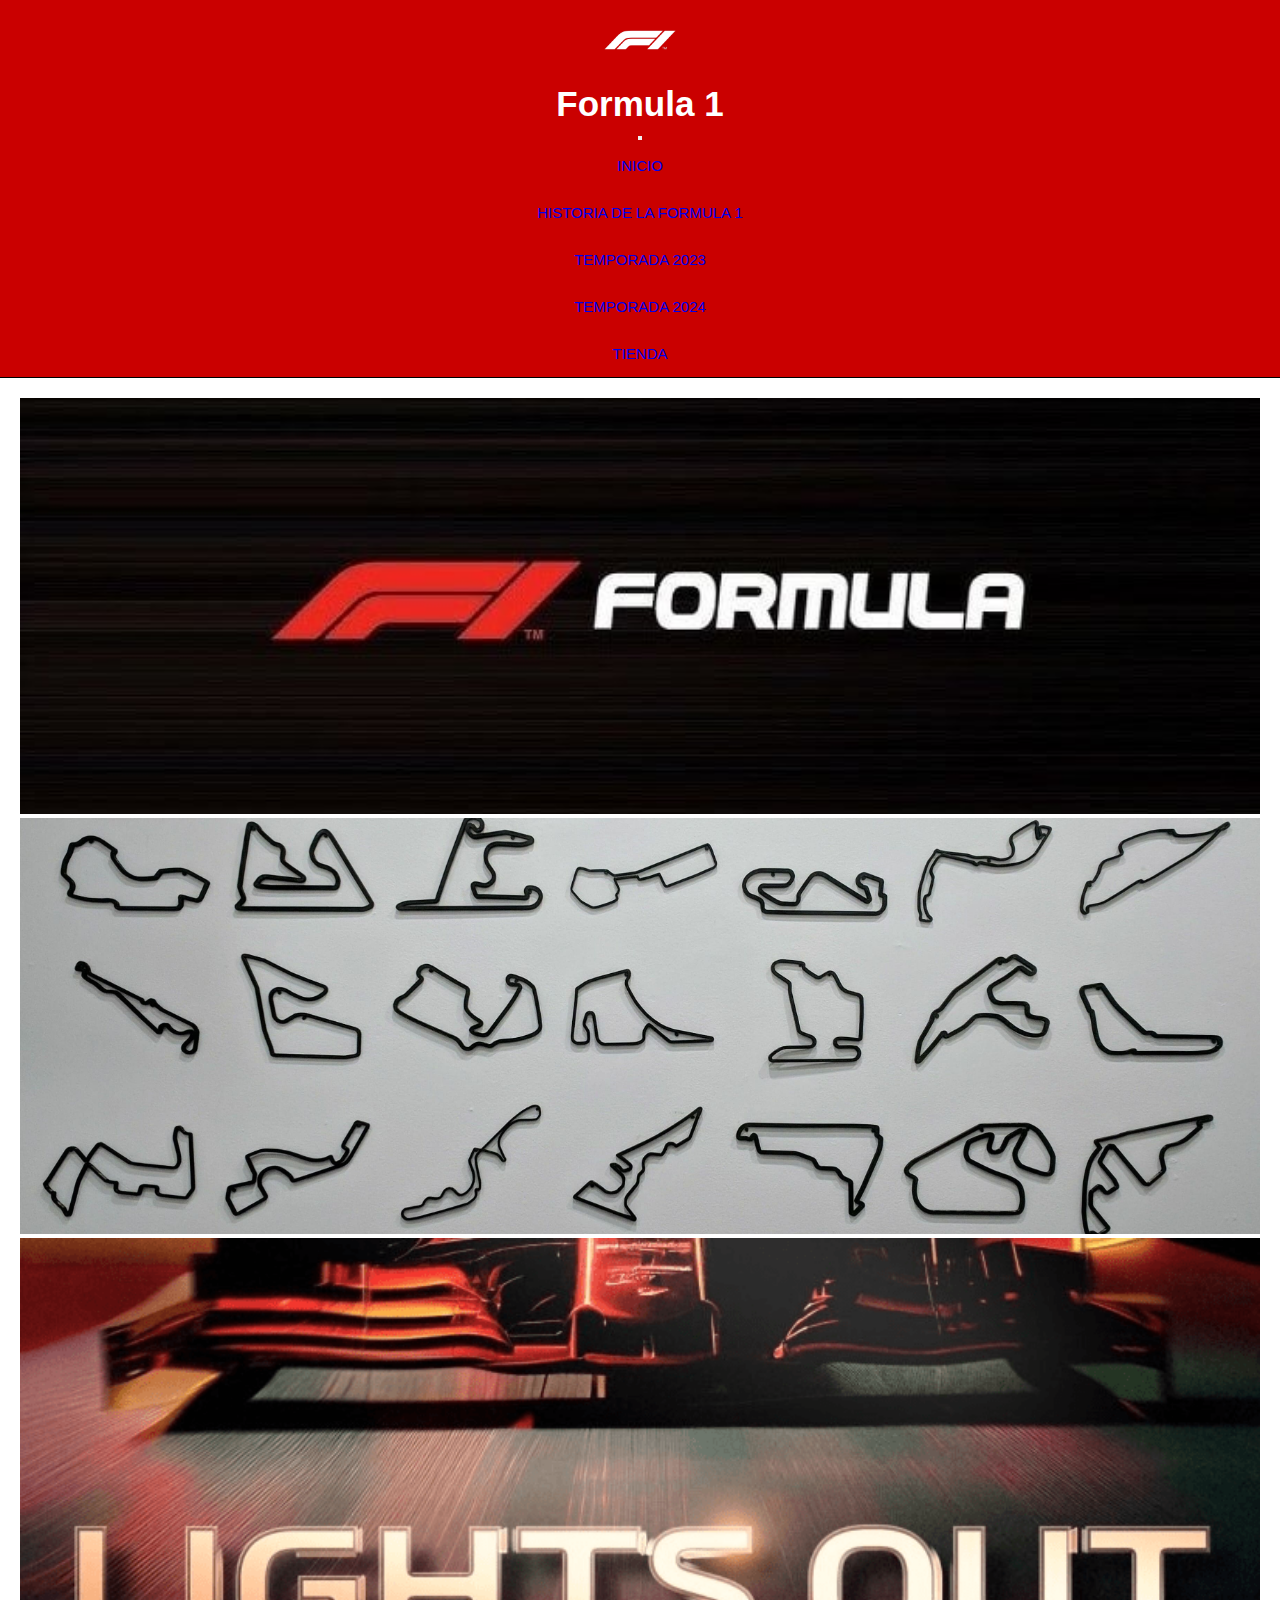
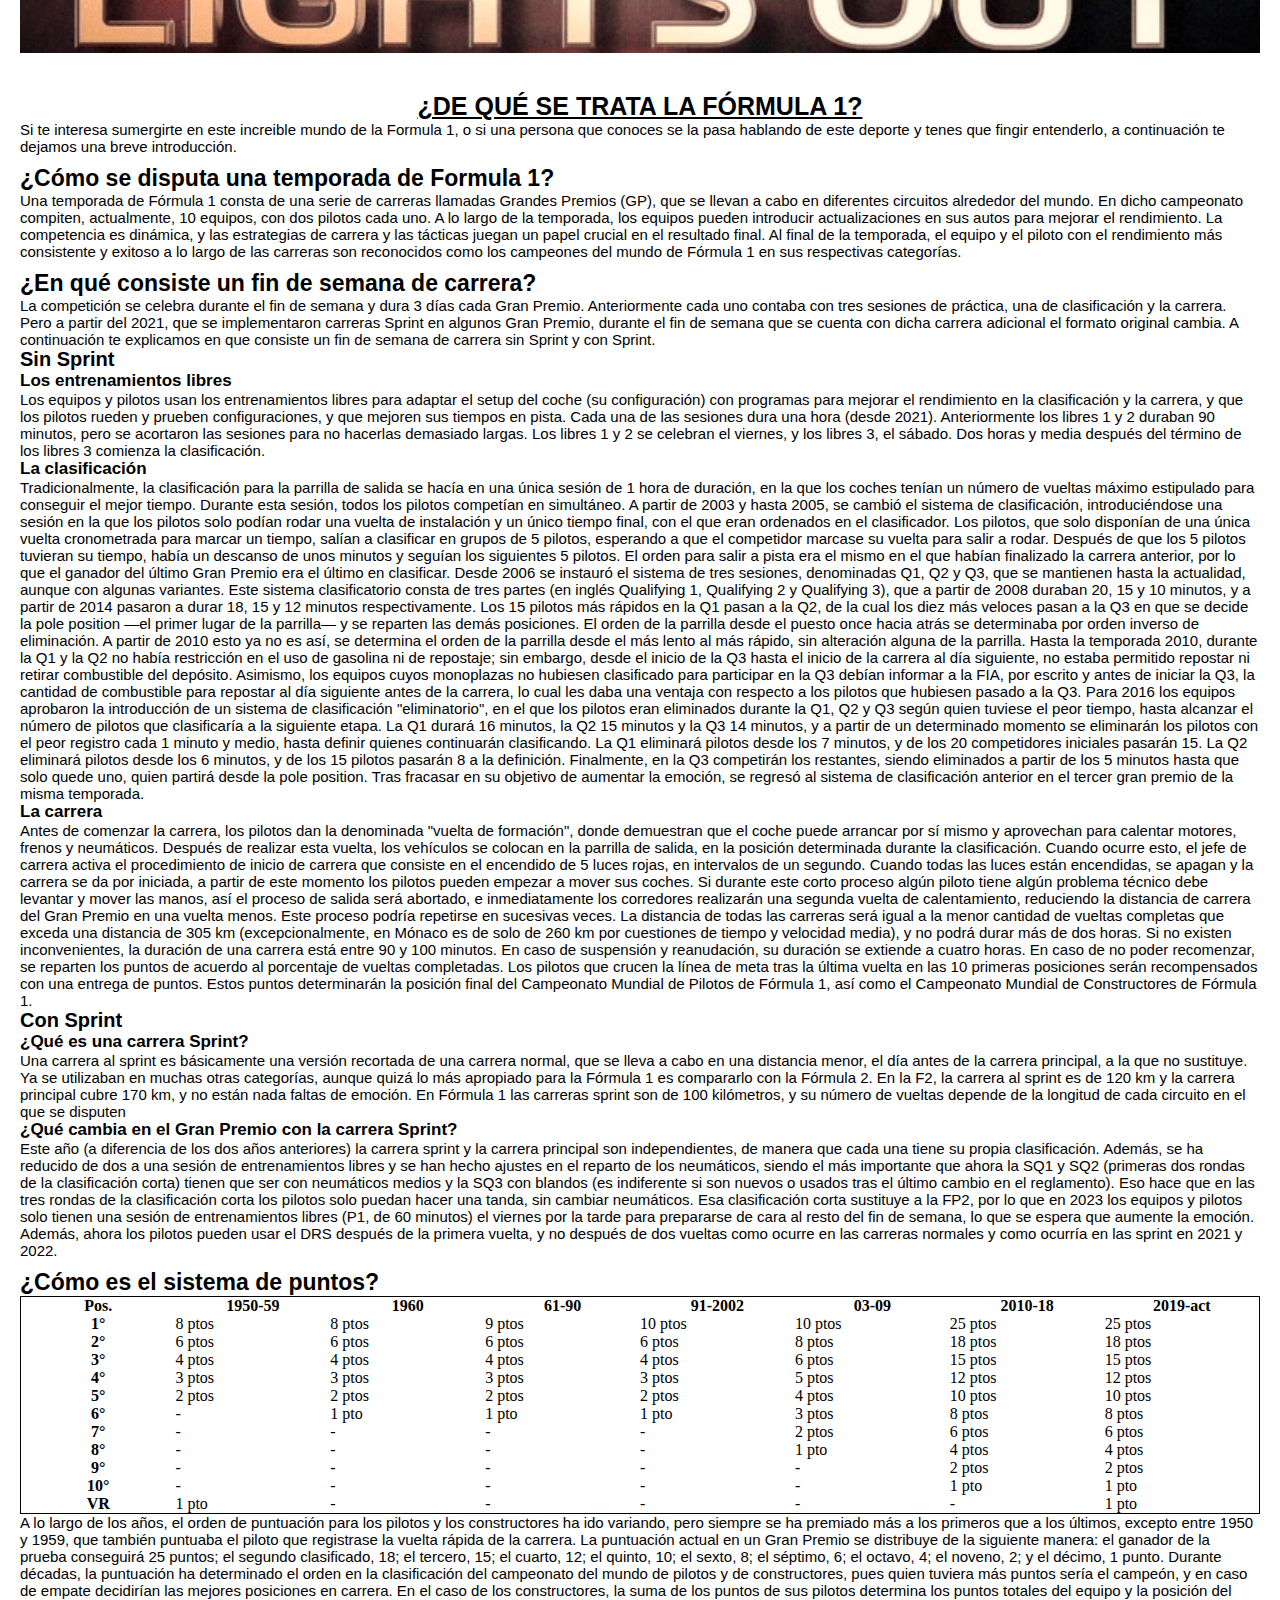
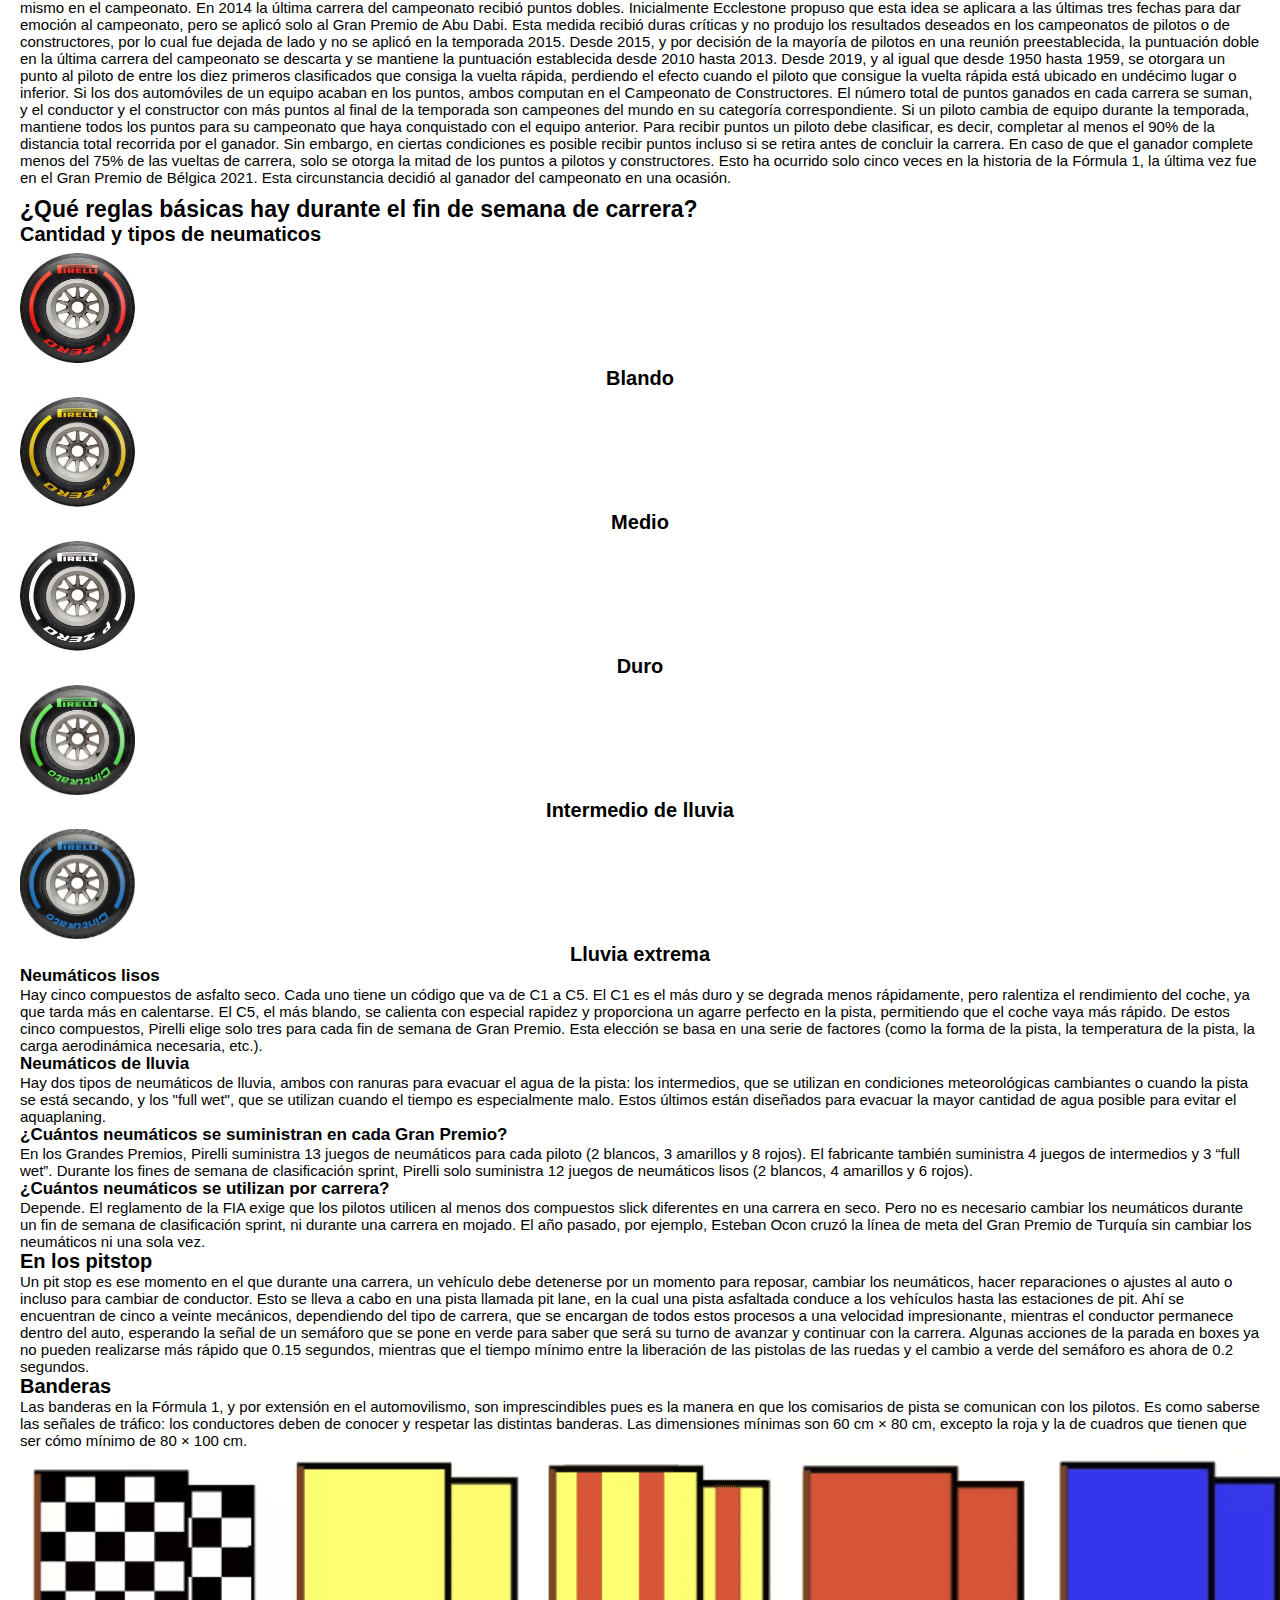
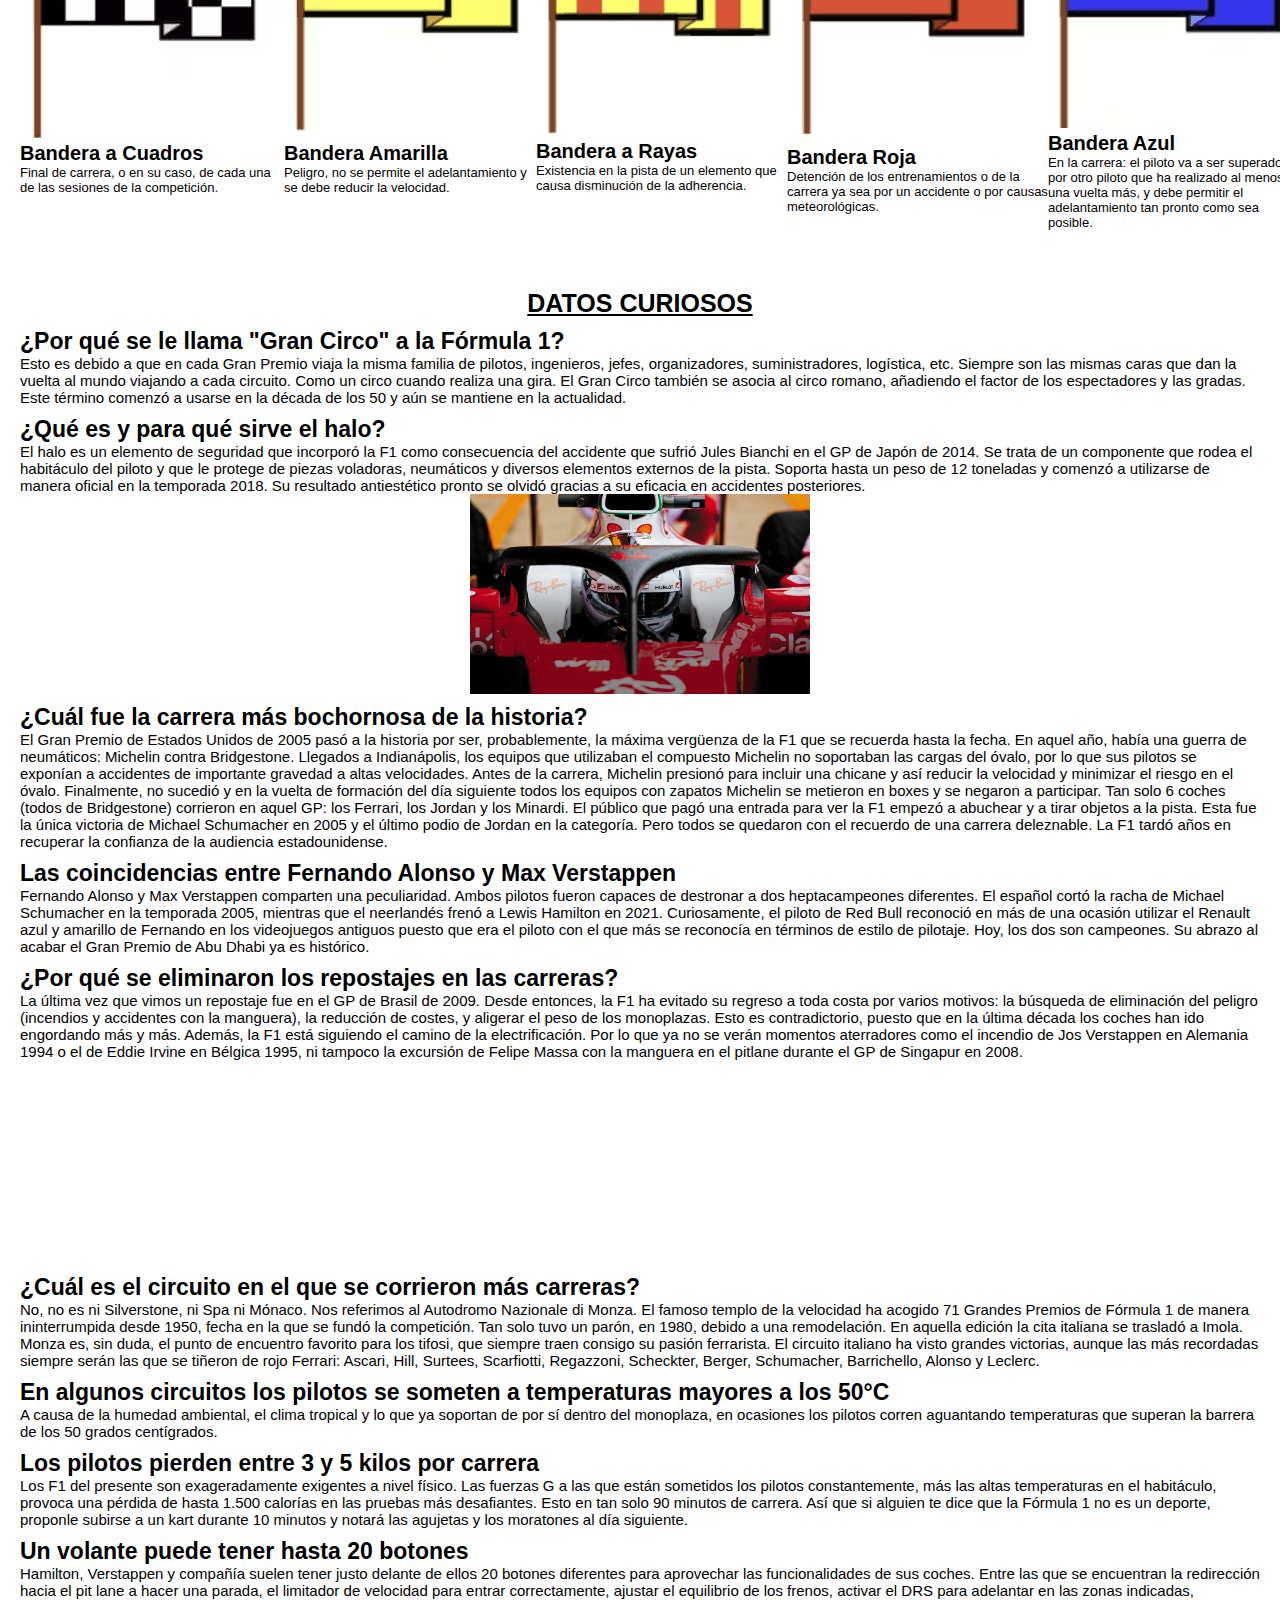
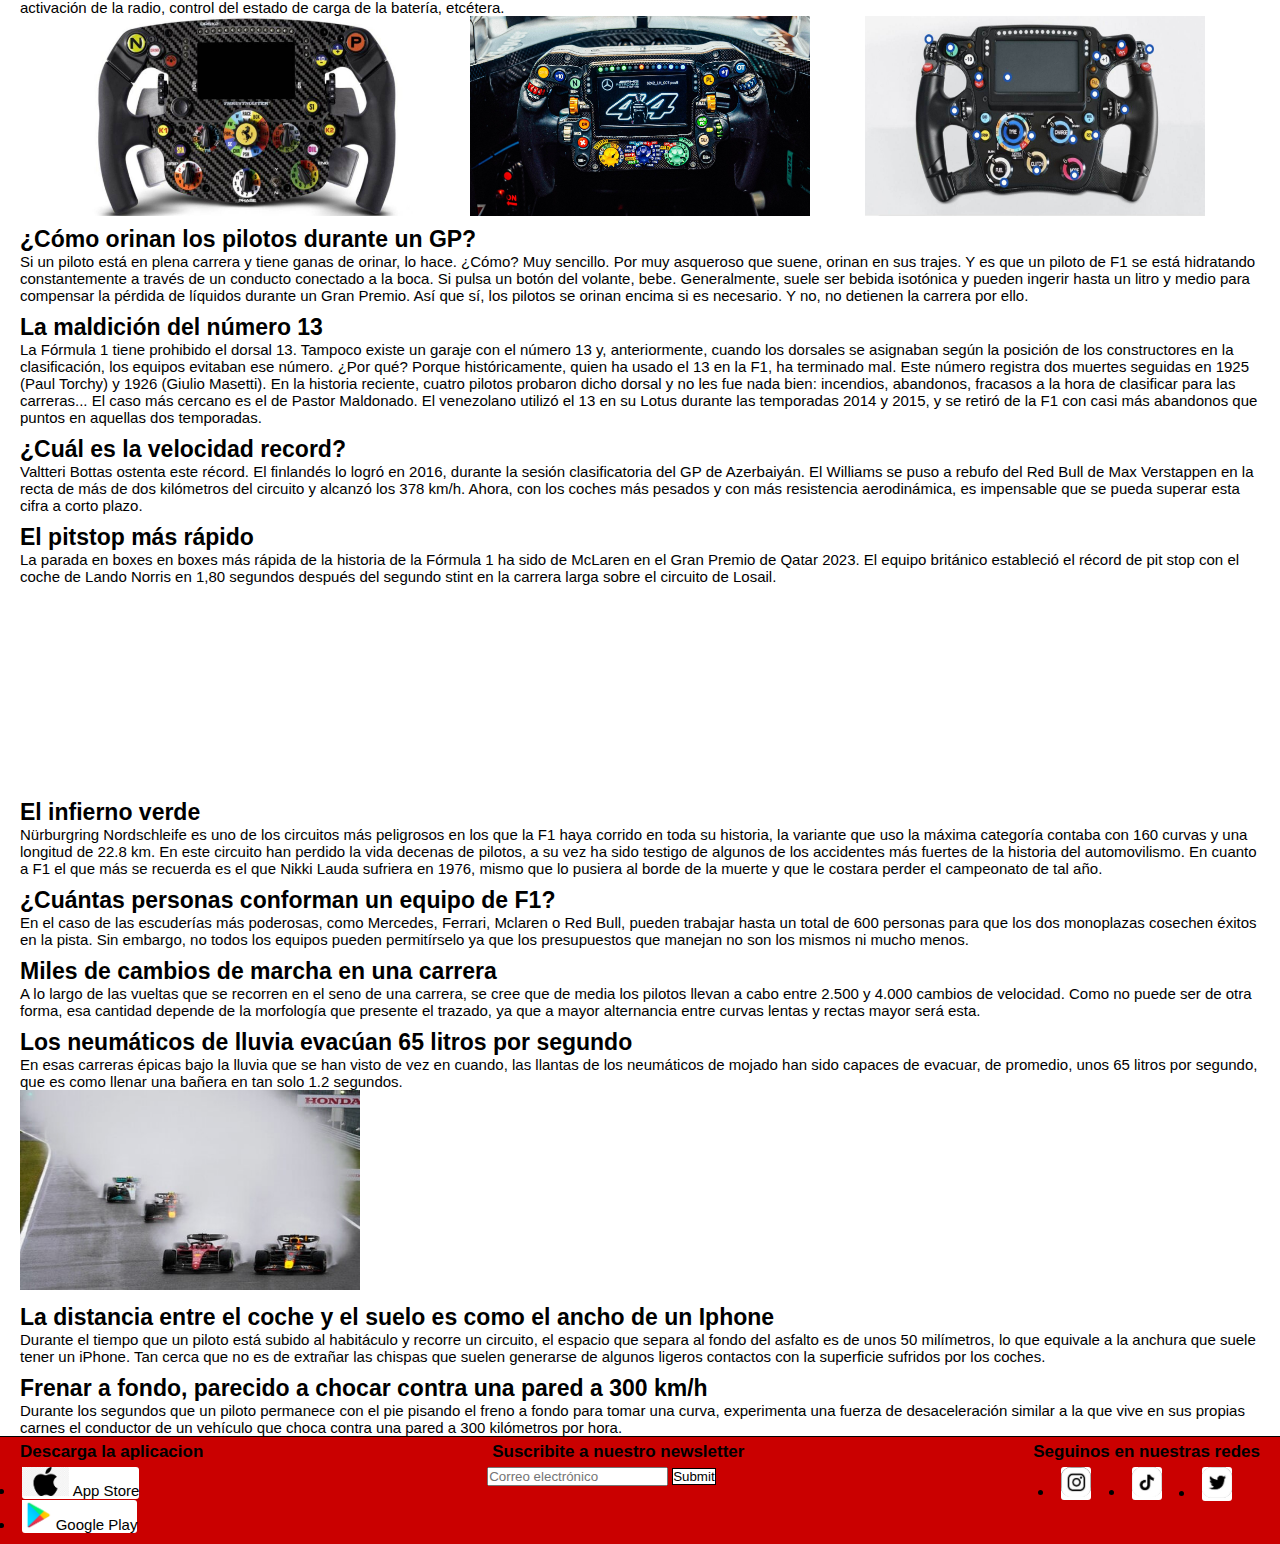
<file: index.html>
<!DOCTYPE html>
<html lang="es">

<head>
    <meta charset="UTF-8">
    <meta name="viewport" content="width=device-width, initial-scale=1.0">
    <meta name="description"
        content="En esta página encontrarás todo lo que necesitás saber para sumergirte en el mundo de la Fórmula 1; y no solo eso, sino que también encontrarás datos curiosos de este mágico deporte">
    <title>Formula 1 Fans | Inicio</title>
    <link rel="shortcut icon" href="img/favicon.jpg">
    <link href="https://cdn.jsdelivr.net/npm/bootstrap@5.3.2/dist/css/bootstrap.min.css" rel="stylesheet"
        integrity="sha384-T3c6CoIi6uLrA9TneNEoa7RxnatzjcDSCmG1MXxSR1GAsXEV/Dwwykc2MPK8M2HN" crossorigin="anonymous">
    <link rel="stylesheet" href="css/estilo.css">
</head>

<body>
    <!-- HEADER -->
    <header class="navbar navbar-expand-lg sticky-top">
        <div class="container-fluid">
            <a class="navbar-brand" href="index.html">
                <img src="img/logof1-def.png" alt="Logo Formula 1">
            </a>
            <a href="index.html">
                <h1>Formula 1</h1>
            </a>
            <button class="navbar-toggler" type="button" data-bs-toggle="collapse" data-bs-target="#navbarNav"
                aria-controls="navbarNav" aria-expanded="false" aria-label="Toggle navigation">
                <span class="navbar-toggler-icon"></span>
            </button>
            <nav class="collapse navbar-collapse" id="navbarNav">
                <ul class="navbar-nav ms-auto">
                    <li class="nav-item fuenteMen">
                        <a class="nav-link" href="index.html">Inicio</a>
                    </li>
                    <li class="nav-item fuenteMen">
                        <a class="nav-link" href="html/historia.html">Historia de la Formula 1</a>
                    </li>
                    <li class="nav-item fuenteMen">
                        <a class="nav-link" href="html/temporada2023.html">Temporada 2023</a>
                    </li>
                    <li class="nav-item fuenteMen">
                        <a class="nav-link" href="html/temporada2024.html">Temporada 2024</a>
                    </li>
                    <li class="nav-item fuenteMen">
                        <a class="nav-link" href="html/tienda.html">Tienda</a>
                    </li>
                </ul>
            </nav>
        </div>
    </header>
    <!-- FIN DEL HEADER -->

    <!-- MAIN -->
    <main class="mainInicio">

        <!-- CAROUSEL -->
        <div id="carouselExampleSlidesOnly" class="carousel slide" data-bs-ride="carousel">
            <div class="carousel-inner">
                <div class="carousel-item active">
                    <img src="img/f1.jpg" class="d-block" alt="Foto Inicio F1" width="100%" height="auto">
                </div>
                <div class="carousel-item">
                    <img src="img/circuitosinicio.jpg" class="d-block" alt="Foto Inicio Circuitos" width="100%"
                        height="auto">
                </div>
                <div class="carousel-item">
                    <img src="img/lightsout.png" class="d-block" alt="Lights Out" width="100%" height="auto">
                </div>
            </div>
        </div>

        <!-- INTRODUCCION AL DEPORTE -->
        <h2>¿De qué se trata la Fórmula 1?</h2>
        <p>Si te interesa sumergirte en este increible mundo de la Formula 1, o si una persona que
            conoces se la pasa hablando de este deporte y tenes que fingir entenderlo, a continuación te dejamos una
            breve introducción.

            <!-- COMO SE DISPUTA UNA TEMPORADA DE F1 -->
        <h3>¿Cómo se disputa una temporada de Formula 1?</h3>
        <p>Una temporada de Fórmula 1 consta de una serie de carreras llamadas Grandes Premios (GP), que se
            llevan a cabo en diferentes circuitos alrededor del mundo. En dicho campeonato compiten, actualmente, 10
            equipos, con dos pilotos cada uno. A lo largo de la temporada, los equipos pueden introducir actualizaciones
            en sus autos para mejorar el rendimiento.
            La competencia es dinámica, y las estrategias de carrera y las tácticas juegan un papel crucial en el
            resultado final.
            Al final de la temporada, el equipo y el piloto con el rendimiento más consistente y exitoso a lo largo de
            las carreras son reconocidos como los campeones del mundo de Fórmula 1 en sus respectivas categorías.</p>

        <!-- EN QUE CONSISTE UN FIN DE SEMANA DE CARRERA -->
        <h3>¿En qué consiste un fin de semana de carrera?</h3>
        <p>La competición se celebra durante el fin de semana y dura 3 días cada Gran Premio. Anteriormente cada uno
            contaba con tres sesiones de práctica, una de clasificación y la carrera. Pero a partir del 2021, que se
            implementaron carreras Sprint en algunos Gran Premio, durante el fin de semana que se cuenta con dicha
            carrera adicional el formato original cambia. A continuación te explicamos en que consiste un fin de semana
            de carrera sin Sprint y con Sprint.
        <h4>Sin Sprint</h4>
        <h5>Los entrenamientos libres</h5>
        <p>Los equipos y pilotos usan los entrenamientos libres para adaptar el setup del coche (su configuración) con
            programas para mejorar el rendimiento en la clasificación y la carrera, y que los pilotos rueden y prueben
            configuraciones, y que mejoren sus tiempos en pista. Cada una de las sesiones dura una hora (desde 2021).
            Anteriormente los libres 1 y 2 duraban 90 minutos, pero se acortaron las sesiones para no hacerlas demasiado
            largas. Los libres 1 y 2 se celebran el viernes, y los libres 3, el sábado. Dos horas y media después del
            término de los libres 3 comienza la clasificación.</p>
        <h5>La clasificación</h5>
        <p>Tradicionalmente, la clasificación para la parrilla de salida se hacía en una única sesión de 1 hora de
            duración, en la que los coches tenían un número de vueltas máximo estipulado para conseguir el mejor tiempo.
            Durante esta sesión, todos los pilotos competían en simultáneo.

            A partir de 2003 y hasta 2005, se cambió el sistema de clasificación, introduciéndose una sesión en la que
            los pilotos solo podían rodar una vuelta de instalación y un único tiempo final, con el que eran ordenados
            en el clasificador. Los pilotos, que solo disponían de una única vuelta cronometrada para marcar un tiempo,
            salían a clasificar en grupos de 5 pilotos, esperando a que el competidor marcase su vuelta para salir a
            rodar. Después de que los 5 pilotos tuvieran su tiempo, había un descanso de unos minutos y seguían los
            siguientes 5 pilotos. El orden para salir a pista era el mismo en el que habían finalizado la carrera
            anterior, por lo que el ganador del último Gran Premio era el último en clasificar.

            Desde 2006 se instauró el sistema de tres sesiones, denominadas Q1, Q2 y Q3, que se mantienen hasta la
            actualidad, aunque con algunas variantes. Este sistema clasificatorio consta de tres partes (en inglés
            Qualifying 1, Qualifying 2 y Qualifying 3), que a partir de 2008 duraban 20, 15 y 10 minutos, y a partir de
            2014 pasaron a durar 18, 15 y 12 minutos respectivamente. Los 15 pilotos más rápidos en la Q1 pasan a la Q2,
            de la cual los diez más veloces pasan a la Q3 en que se decide la pole position —el primer lugar de la
            parrilla— y se reparten las demás posiciones. El orden de la parrilla desde el puesto once hacia atrás se
            determinaba por orden inverso de eliminación. A partir de 2010 esto ya no es así, se determina el orden de
            la parrilla desde el más lento al más rápido, sin alteración alguna de la parrilla.

            Hasta la temporada 2010, durante la Q1 y la Q2 no había restricción en el uso de gasolina ni de repostaje;
            sin embargo, desde el inicio de la Q3 hasta el inicio de la carrera al día siguiente, no estaba permitido
            repostar ni retirar combustible del depósito. Asimismo, los equipos cuyos monoplazas no hubiesen clasificado
            para participar en la Q3 debían informar a la FIA, por escrito y antes de iniciar la Q3, la cantidad de
            combustible para repostar al día siguiente antes de la carrera, lo cual les daba una ventaja con respecto a
            los pilotos que hubiesen pasado a la Q3. Para 2016 los equipos aprobaron la introducción de un sistema de
            clasificación "eliminatorio", en el que los pilotos eran eliminados durante la Q1, Q2 y Q3 según quien
            tuviese el peor tiempo, hasta alcanzar el número de pilotos que clasificaría a la siguiente etapa. La Q1
            durará 16 minutos, la Q2 15 minutos y la Q3 14 minutos, y a partir de un determinado momento se eliminarán
            los pilotos con el peor registro cada 1 minuto y medio, hasta definir quienes continuarán clasificando. La
            Q1 eliminará pilotos desde los 7 minutos, y de los 20 competidores iniciales pasarán 15. La Q2 eliminará
            pilotos desde los 6 minutos, y de los 15 pilotos pasarán 8 a la definición. Finalmente, en la Q3 competirán
            los restantes, siendo eliminados a partir de los 5 minutos hasta que solo quede uno, quien partirá desde la
            pole position.

            Tras fracasar en su objetivo de aumentar la emoción, se regresó al sistema de clasificación anterior en el
            tercer gran premio de la misma temporada.</p>

        <h5>La carrera</h5>
        <p>Antes de comenzar la carrera, los pilotos dan la denominada "vuelta de formación", donde demuestran que el
            coche puede arrancar por sí mismo y aprovechan para calentar motores, frenos y neumáticos. Después de
            realizar esta vuelta, los vehículos se colocan en la parrilla de salida, en la posición determinada durante
            la clasificación. Cuando ocurre esto, el jefe de carrera activa el procedimiento de inicio de carrera que
            consiste en el encendido de 5 luces rojas, en intervalos de un segundo. Cuando todas las luces están
            encendidas, se apagan y la carrera se da por iniciada, a partir de este momento los pilotos pueden empezar a
            mover sus coches. Si durante este corto proceso algún piloto tiene algún problema técnico debe levantar y
            mover las manos, así el proceso de salida será abortado, e inmediatamente los corredores realizarán una
            segunda vuelta de calentamiento, reduciendo la distancia de carrera del Gran Premio en una vuelta menos.
            Este proceso podría repetirse en sucesivas veces.

            La distancia de todas las carreras será igual a la menor cantidad de vueltas completas que exceda una
            distancia de 305 km (excepcionalmente, en Mónaco es de solo de 260 km por cuestiones de tiempo y velocidad
            media), y no podrá durar más de dos horas. Si no existen inconvenientes, la duración de una carrera está
            entre 90 y 100 minutos. En caso de suspensión y reanudación, su duración se extiende a cuatro horas. En caso
            de no poder recomenzar, se reparten los puntos de acuerdo al porcentaje de vueltas completadas.

            Los pilotos que crucen la línea de meta tras la última vuelta en las 10 primeras posiciones serán
            recompensados con una entrega de puntos. Estos puntos determinarán la posición final del Campeonato Mundial
            de Pilotos de Fórmula 1, así como el Campeonato Mundial de Constructores de Fórmula 1.</p>

        <h4>Con Sprint</h4>
        <h5>¿Qué es una carrera Sprint?</h5>
        <p>Una carrera al sprint es básicamente una versión recortada de una carrera normal, que se lleva a cabo en una
            distancia menor, el día antes de la carrera principal, a la que no sustituye. Ya se utilizaban en muchas
            otras categorías, aunque quizá lo más apropiado para la Fórmula 1 es compararlo con la Fórmula 2. En la F2,
            la carrera al sprint es de 120 km y la carrera principal cubre 170 km, y no están nada faltas de emoción. En
            Fórmula 1 las carreras sprint son de 100 kilómetros, y su número de vueltas depende de la longitud de cada
            circuito en el que se disputen</p>
        <h5>¿Qué cambia en el Gran Premio con la carrera Sprint?</h5>
        <p>Este año (a diferencia de los dos años anteriores) la carrera sprint y la carrera principal son
            independientes, de manera que cada una tiene su propia clasificación. Además, se ha reducido de dos a una
            sesión de entrenamientos libres y se han hecho ajustes en el reparto de los neumáticos, siendo el más
            importante que ahora la SQ1 y SQ2 (primeras dos rondas de la clasificación corta) tienen que ser con
            neumáticos medios y la SQ3 con blandos (es indiferente si son nuevos o usados tras el último cambio en el
            reglamento). Eso hace que en las tres rondas de la clasificación corta los pilotos solo puedan hacer una
            tanda, sin cambiar neumáticos.

            Esa clasificación corta sustituye a la FP2, por lo que en 2023 los equipos y pilotos solo tienen una sesión
            de entrenamientos libres (P1, de 60 minutos) el viernes por la tarde para prepararse de cara al resto del
            fin de semana, lo que se espera que aumente la emoción.

            Además, ahora los pilotos pueden usar el DRS después de la primera vuelta, y no después de dos vueltas como
            ocurre en las carreras normales y como ocurría en las sprint en 2021 y 2022.</p>

        <!-- COMO ES EL SISTEMA DE PUNTOS -->
        <h3>¿Cómo es el sistema de puntos?</h3>
        <table class="table container-fluid">
            <thead>
                <tr>
                    <th scope="col">Pos.</th>
                    <th scope="col">1950-59</th>
                    <th scope="col">1960</th>
                    <th scope="col">61-90</th>
                    <th scope="col">91-2002</th>
                    <th scope="col">03-09</th>
                    <th scope="col">2010-18</th>
                    <th scope="col">2019-act</th>
                </tr>
            </thead>
            <tbody class="table-group-divider">
                <tr>
                    <th scope="row">1°</th>
                    <td>8 ptos</td>
                    <td>8 ptos</td>
                    <td>9 ptos</td>
                    <td>10 ptos</td>
                    <td>10 ptos</td>
                    <td>25 ptos</td>
                    <td>25 ptos</td>
                </tr>
                <tr>
                    <th scope="row">2°</th>
                    <td>6 ptos</td>
                    <td>6 ptos</td>
                    <td>6 ptos</td>
                    <td>6 ptos</td>
                    <td>8 ptos</td>
                    <td>18 ptos</td>
                    <td>18 ptos</td>
                </tr>
                <tr>
                    <th scope="row">3°</th>
                    <td>4 ptos</td>
                    <td>4 ptos</td>
                    <td>4 ptos</td>
                    <td>4 ptos</td>
                    <td>6 ptos</td>
                    <td>15 ptos</td>
                    <td>15 ptos</td>
                </tr>
                <tr>
                    <th scope="row">4°</th>
                    <td>3 ptos</td>
                    <td>3 ptos</td>
                    <td>3 ptos</td>
                    <td>3 ptos</td>
                    <td>5 ptos</td>
                    <td>12 ptos</td>
                    <td>12 ptos</td>
                </tr>
                <tr>
                    <th scope="row">5°</th>
                    <td>2 ptos</td>
                    <td>2 ptos</td>
                    <td>2 ptos</td>
                    <td>2 ptos</td>
                    <td>4 ptos</td>
                    <td>10 ptos</td>
                    <td>10 ptos</td>
                </tr>
                <tr>
                    <th scope="row">6°</th>
                    <td>-</td>
                    <td>1 pto</td>
                    <td>1 pto</td>
                    <td>1 pto</td>
                    <td>3 ptos</td>
                    <td>8 ptos</td>
                    <td>8 ptos</td>
                </tr>
                <tr>
                    <th scope="row">7°</th>
                    <td>-</td>
                    <td>-</td>
                    <td>-</td>
                    <td>-</td>
                    <td>2 ptos</td>
                    <td>6 ptos</td>
                    <td>6 ptos</td>
                </tr>
                <tr>
                    <th scope="row">8°</th>
                    <td>-</td>
                    <td>-</td>
                    <td>-</td>
                    <td>-</td>
                    <td>1 pto</td>
                    <td>4 ptos</td>
                    <td>4 ptos</td>
                </tr>
                <tr>
                    <th scope="row">9°</th>
                    <td>-</td>
                    <td>-</td>
                    <td>-</td>
                    <td>-</td>
                    <td>-</td>
                    <td>2 ptos</td>
                    <td>2 ptos</td>
                </tr>
                <tr>
                    <th scope="row">10°</th>
                    <td>-</td>
                    <td>-</td>
                    <td>-</td>
                    <td>-</td>
                    <td>-</td>
                    <td>1 pto</td>
                    <td>1 pto</td>
                </tr>
                <tr>
                    <th scope="row">VR</th>
                    <td>1 pto</td>
                    <td>-</td>
                    <td>-</td>
                    <td>-</td>
                    <td>-</td>
                    <td>-</td>
                    <td>1 pto</td>
                </tr>
            </tbody>
        </table>

        <p>A lo largo de los años, el orden de puntuación para los pilotos y los constructores ha ido variando, pero
            siempre se ha premiado más a los primeros que a los últimos, excepto entre 1950 y 1959, que también puntuaba
            el piloto que registrase la vuelta rápida de la carrera.

            La puntuación actual en un Gran Premio se distribuye de la siguiente manera: el ganador de la prueba
            conseguirá 25 puntos; el segundo clasificado, 18; el tercero, 15; el cuarto, 12; el quinto, 10; el sexto, 8;
            el séptimo, 6; el octavo, 4; el noveno, 2; y el décimo, 1 punto. Durante décadas, la puntuación ha
            determinado el orden en la clasificación del campeonato del mundo de pilotos y de constructores, pues quien
            tuviera más puntos sería el campeón, y en caso de empate decidirían las mejores posiciones en carrera. En el
            caso de los constructores, la suma de los puntos de sus pilotos determina los puntos totales del equipo y la
            posición del mismo en el campeonato.

            En 2014 la última carrera del campeonato recibió puntos dobles. Inicialmente Ecclestone propuso que esta
            idea se aplicara a las últimas tres fechas para dar emoción al campeonato, pero se aplicó solo al Gran
            Premio de Abu Dabi. Esta medida recibió duras críticas y no produjo los resultados deseados en los
            campeonatos de pilotos o de constructores, por lo cual fue dejada de lado y no se aplicó en la temporada
            2015.

            Desde 2015, y por decisión de la mayoría de pilotos en una reunión preestablecida, la puntuación doble en la
            última carrera del campeonato se descarta y se mantiene la puntuación establecida desde 2010 hasta 2013.
            Desde 2019, y al igual que desde 1950 hasta 1959, se otorgara un punto al piloto de entre los diez primeros
            clasificados que consiga la vuelta rápida, perdiendo el efecto cuando el piloto que consigue la vuelta
            rápida está ubicado en undécimo lugar o inferior.

            Si los dos automóviles de un equipo acaban en los puntos, ambos computan en el Campeonato de Constructores.
            El número total de puntos ganados en cada carrera se suman, y el conductor y el constructor con más puntos
            al final de la temporada son campeones del mundo en su categoría correspondiente. Si un piloto cambia de
            equipo durante la temporada, mantiene todos los puntos para su campeonato que haya conquistado con el equipo
            anterior.

            Para recibir puntos un piloto debe clasificar, es decir, completar al menos el 90% de la distancia total
            recorrida por el ganador. Sin embargo, en ciertas condiciones es posible recibir puntos incluso si se retira
            antes de concluir la carrera.

            En caso de que el ganador complete menos del 75% de las vueltas de carrera, solo se otorga la mitad de los
            puntos a pilotos y constructores. Esto ha ocurrido solo cinco veces en la historia de la Fórmula 1, la
            última vez fue en el Gran Premio de Bélgica 2021. Esta circunstancia decidió al ganador del campeonato en
            una ocasión.</p>

        <!-- REGLAS BASICAS DURANTE EL FIN DE SEMANA DE CARRERA -->
        <h3>¿Qué reglas básicas hay durante el fin de semana de carrera?</h3>

        <!-- NEUMATICOS -->
        <h4>Cantidad y tipos de neumaticos</h4>
        <div class="card-group">
            <div class="card">
                <img src="img/neumaticosoft.jpg" class="card-img-top-neumatico" alt="Neumatico Soft">
                <div class="card-body">
                    <h5 class="neumaticos card-title">Blando</h5>
                </div>
            </div>
            <div class="card">
                <img src="img/neumaticomedio.jpg" class="card-img-top-neumatico" alt="Neumatico Medio">
                <div class="card-body">
                    <h5 class="neumaticos card-title">Medio</h5>
                </div>
            </div>
            <div class="card">
                <img src="img/neumaticoduro.jpg" class="card-img-top-neumatico" alt="Neumatico Duro">
                <div class="card-body">
                    <h5 class="neumaticos card-title">Duro</h5>
                </div>
            </div>
            <div class="card">
                <img src="img/neumaticointermediolluvia.jpg" class="card-img-top-neumatico"
                    alt="Neumatico Intermedio Lluvia">
                <div class="card-body">
                    <h5 class="neumaticos card-title">Intermedio de lluvia</h5>
                </div>
            </div>
            <div class="card">
                <img src="img/neumaticowet.jpg" class="card-img-top-neumatico" alt="Neumatico de lluvia">
                <div class="card-body">
                    <h5 class="neumaticos card-title">Lluvia extrema</h5>
                </div>
            </div>
        </div>

        <h5>Neumáticos lisos</h5>
        <p>Hay cinco compuestos de asfalto seco. Cada uno tiene un código que va de C1 a C5. El C1 es el más duro y se
            degrada menos rápidamente, pero ralentiza el rendimiento del coche, ya que tarda más en calentarse.
            El C5, el más blando, se calienta con especial rapidez y proporciona un agarre perfecto en la pista,
            permitiendo que el coche vaya más rápido. De estos cinco compuestos, Pirelli elige solo tres para cada fin
            de semana de Gran Premio. Esta elección se basa en una serie de factores (como la forma de la pista, la
            temperatura de la pista, la carga aerodinámica necesaria, etc.).</p>

        <h5>Neumáticos de lluvia</h5>
        <p>Hay dos tipos de neumáticos de lluvia, ambos con ranuras para evacuar el agua de la pista: los intermedios,
            que se utilizan en condiciones meteorológicas cambiantes o cuando la pista se está secando, y los "full
            wet", que se utilizan cuando el tiempo es especialmente malo. Estos últimos están diseñados para evacuar la
            mayor cantidad de agua posible para evitar el aquaplaning.</p>

        <h5>¿Cuántos neumáticos se suministran en cada Gran Premio?</h5>
        <p>En los Grandes Premios, Pirelli suministra 13 juegos de neumáticos para cada piloto (2 blancos, 3 amarillos y
            8 rojos). El fabricante también suministra 4 juegos de intermedios y 3 “full wet”. Durante los fines de
            semana de clasificación sprint, Pirelli solo suministra 12 juegos de neumáticos lisos (2 blancos, 4
            amarillos y 6 rojos).</p>

        <h5>¿Cuántos neumáticos se utilizan por carrera?</h5>
        <p>Depende. El reglamento de la FIA exige que los pilotos utilicen al menos dos compuestos slick diferentes en
            una carrera en seco. Pero no es necesario cambiar los neumáticos durante un fin de semana de clasificación
            sprint, ni durante una carrera en mojado. El año pasado, por ejemplo, Esteban Ocon cruzó la línea de meta
            del Gran Premio de Turquía sin cambiar los neumáticos ni una sola vez.</p>

        <!-- PITSTOP -->
        <h4>En los pitstop</h4>
        <p>Un pit stop es ese momento en el que durante una carrera, un vehículo debe detenerse por un momento para
            reposar, cambiar los neumáticos, hacer reparaciones o ajustes al auto o incluso para cambiar de conductor.
            Esto se lleva a cabo en una pista llamada pit lane, en la cual una pista asfaltada conduce a los vehículos
            hasta las estaciones de pit. Ahí se encuentran de cinco a veinte mecánicos, dependiendo del tipo de carrera,
            que se encargan de todos estos procesos a una velocidad impresionante, mientras el conductor permanece
            dentro del auto, esperando la señal de un semáforo que se pone en verde para saber que será su turno de
            avanzar y continuar con la carrera.
            Algunas acciones de la parada en boxes ya no pueden realizarse más rápido que 0.15 segundos, mientras que el
            tiempo mínimo entre la liberación de las pistolas de las ruedas y el cambio a verde del semáforo es ahora de
            0.2 segundos.
        </p>

        <!-- BANDERAS -->
        <h4>Banderas</h4>
        <p>Las banderas en la Fórmula 1, y por extensión en el automovilismo, son imprescindibles pues es la manera en
            que los comisarios de pista se comunican con los pilotos. Es como saberse las señales de tráfico: los
            conductores deben de conocer y respetar las distintas banderas. Las dimensiones mínimas son 60 cm × 80 cm,
            excepto la roja y la de cuadros que tienen que ser cómo mínimo de 80 × 100 cm.</p>
        <div class="row row-cols-sm-1 row-cols-md-2 row-cols-xl-3 banderasCartas">
            <div class="card mb-3" style="max-width: 345px;">
                <div class="row g-0">
                    <div class="col-md-4">
                        <img src="img/banderaacuadros.png" class="img-fluid rounded-start" alt="Bandera a Cuadros">
                    </div>
                    <div class="col-md-8">
                        <div class="card-body">
                            <h5 class="banderas card-title">Bandera a Cuadros</h5>
                            <p class="card-text">Final de carrera, o en su caso, de cada una de las sesiones de la
                                competición.</p>
                        </div>
                    </div>
                </div>
            </div>
            <div class="card mb-3" style="max-width: 345px;">
                <div class="row g-0">
                    <div class="col-md-4">
                        <img src="img/banderaamarilla.png" class="img-fluid rounded-start" alt="Bandera Amarilla">
                    </div>
                    <div class="col-md-8">
                        <div class="card-body">
                            <h5 class="banderas card-title">Bandera Amarilla</h5>
                            <p class="card-text">Peligro, no se permite el adelantamiento y se debe reducir la
                                velocidad.</p>
                        </div>
                    </div>
                </div>
            </div>
            <div class="card mb-3" style="max-width: 345px;">
                <div class="row g-0">
                    <div class="col-md-4">
                        <img src="img/banderaarayas.png" class="img-fluid rounded-start" alt=".Bandera a Rayas">
                    </div>
                    <div class="col-md-8">
                        <div class="card-body">
                            <h5 class="banderas card-title">Bandera a Rayas</h5>
                            <p class="card-text">Existencia en la pista de un elemento que causa disminución de la
                                adherencia.</p>
                        </div>
                    </div>
                </div>
            </div>
            <div class="card mb-3" style="max-width: 345px;">
                <div class="row g-0">
                    <div class="col-md-4">
                        <img src="img/banderaroja.png" class="img-fluid rounded-start" alt="Bandera Roja">
                    </div>
                    <div class="col-md-8">
                        <div class="card-body">
                            <h5 class="card-title">Bandera Roja</h5>
                            <p class="banderas card-text">Detención de los entrenamientos o de la carrera ya sea por un
                                accidente o por causas meteorológicas.</p>
                        </div>
                    </div>
                </div>
            </div>
            <div class="card mb-3" style="max-width: 345px;">
                <div class="row g-0">
                    <div class="col-md-4">
                        <img src="img/banderaazul.png" class="img-fluid rounded-start" alt="Bandera Azul">
                    </div>
                    <div class="col-md-8">
                        <div class="card-body">
                            <h5 class="card-title">Bandera Azul</h5>
                            <p class="banderas card-text">En la carrera: el piloto va a ser superado por otro piloto que
                                ha realizado al menos una vuelta más, y debe permitir el adelantamiento tan pronto como
                                sea posible.</p>
                        </div>
                    </div>
                </div>
            </div>
            <div class="card mb-3" style="max-width: 345px;">
                <div class="row g-0">
                    <div class="col-md-4">
                        <img src="img/banderablanca.png" class="img-fluid rounded-start" alt="Bandera Blanca">
                    </div>
                    <div class="col-md-8">
                        <div class="card-body">
                            <h5 class="banderas card-title">Bandera Blanca</h5>
                            <p class="card-text">Existe un vehículo mucho más lento en la pista, ya sea de emergencias o
                                de carreras.</p>
                        </div>
                    </div>
                </div>
            </div>
            <div class="card mb-3" style="max-width: 345px;">
                <div class="row g-0">
                    <div class="col-md-4">
                        <img src="img/banderablancaynegra.png" class="img-fluid rounded-start"
                            alt="Bandera Blanca y Negra">
                    </div>
                    <div class="col-md-8">
                        <div class="card-body">
                            <h5 class="banderas card-title">Bandera Blanca y Negra</h5>
                            <p class="card-text">Apercibimiento por maniobra peligrosa: El piloto ha realizado una
                                maniobra antideportiva y recibe esta sanción.</p>
                        </div>
                    </div>
                </div>
            </div>
            <div class="card mb-3" style="max-width: 345px;">
                <div class="row g-0">
                    <div class="col-md-4">
                        <img src="img/banderanegra.png" class="img-fluid rounded-start" alt="Bandera Negra">
                    </div>
                    <div class="col-md-8">
                        <div class="card-body">
                            <h5 class="banderas card-title">Bandera Negra</h5>
                            <p class="card-text">Exclusión total de la prueba: El piloto efectuó una maniobra
                                antideportiva de suma gravedad, por lo que es sancionado con la exclusión total de la
                                competición.</p>
                        </div>
                    </div>
                </div>
            </div>
            <div class="card mb-3" style="max-width: 345px;">
                <div class="row g-0">
                    <div class="col-md-4">
                        <img src="img/banderanegraconcirculo.png" class="img-fluid rounded-start"
                            alt="Bandera Negra con Circulo">
                    </div>
                    <div class="col-md-8">
                        <div class="card-body">
                            <h5 class="banderas card-title">Bandera Negra con Circulo</h5>
                            <p class="card-text">Indica al piloto que su vehículo tiene problemas mecánicos que pueden
                                constituir un peligro para los demás competidores y para él, por lo que deberá detenerse
                                en su box lo antes posible.</p>
                        </div>
                    </div>
                </div>
            </div>
            <div class="card mb-3" style="max-width: 345px;">
                <div class="row g-0">
                    <div class="col-md-4">
                        <img src="img/banderaverde.png" class="img-fluid rounded-start" alt="Bandera Verde">
                    </div>
                    <div class="col-md-8">
                        <div class="card-body">
                            <h5 class="banderas card-title">Bandera Verde</h5>
                            <p class="card-text">El peligro ha pasado y se puede volver a adelantar.</p>
                        </div>
                    </div>
                </div>
            </div>
        </div>

        <!-- DATOS CURIOSOS -->
        <h2>Datos Curiosos</h2>

        <h3>¿Por qué se le llama "Gran Circo" a la Fórmula 1?</h3>
        <p>Esto es debido a que en cada Gran Premio viaja la misma familia de pilotos, ingenieros,
            jefes, organizadores, suministradores, logística, etc. Siempre son las mismas caras que dan la vuelta al
            mundo viajando a cada circuito. Como un circo cuando realiza una gira. El Gran Circo también se asocia al
            circo romano, añadiendo el factor de los espectadores y las gradas. Este término comenzó a usarse en la
            década de los 50 y aún se mantiene en la actualidad.</p>

        <h3>¿Qué es y para qué sirve el halo?</h3>
        <p>El halo es un elemento de seguridad que incorporó la F1 como consecuencia del accidente que
            sufrió Jules Bianchi en el GP de Japón de 2014. Se trata de un componente que rodea el habitáculo del piloto
            y que le protege de piezas voladoras, neumáticos y diversos elementos externos de la pista. Soporta hasta un
            peso de 12 toneladas y comenzó a utilizarse de manera oficial en la temporada 2018. Su resultado
            antiestético pronto se olvidó gracias a su eficacia en accidentes posteriores.</p>
        <div class="halo">
            <iframe width="340px" height="200px" src="https://www.youtube.com/embed/JS9BgklruLE?si=0Szt5eh7YQKbDday"
                title="YouTube video player" frameborder="0"
                allow="accelerometer; autoplay; clipboard-write; encrypted-media; gyroscope; picture-in-picture; web-share"
                allowfullscreen></iframe>
            <img src="img/halo.jpg" alt="Halo" width="340px" height="200px">
            <iframe width="340px" height="200px" src="https://www.youtube.com/embed/Zt-_4SvuhRM?si=8cyoiyGFYLozAC1j"
                title="YouTube video player" frameborder="0"
                allow="accelerometer; autoplay; clipboard-write; encrypted-media; gyroscope; picture-in-picture; web-share"
                allowfullscreen></iframe>
        </div>

        <h3>¿Cuál fue la carrera más bochornosa de la historia?</h3>
        <p>El Gran Premio de Estados Unidos de 2005 pasó a la historia por ser, probablemente, la máxima
            vergüenza de la F1 que se recuerda hasta la fecha. En aquel año, había una guerra de neumáticos: Michelin
            contra Bridgestone. Llegados a Indianápolis, los equipos que utilizaban el compuesto Michelin no soportaban
            las cargas del óvalo, por lo que sus pilotos se exponían a accidentes de importante gravedad a altas
            velocidades. Antes de la carrera, Michelin presionó para incluir una chicane y así reducir la velocidad y
            minimizar el riesgo en el óvalo. Finalmente, no sucedió y en la vuelta de formación del día siguiente todos
            los equipos con zapatos Michelin se metieron en boxes y se negaron a participar. Tan solo 6 coches (todos de
            Bridgestone) corrieron en aquel GP: los Ferrari, los Jordan y los Minardi. El público que pagó una entrada
            para ver la F1 empezó a abuchear y a tirar objetos a la pista. Esta fue la única victoria de Michael
            Schumacher en 2005 y el último podio de Jordan en la categoría. Pero todos se quedaron con el recuerdo de
            una carrera deleznable. La F1 tardó años en recuperar la confianza de la audiencia estadounidense.</p>

        <h3>Las coincidencias entre Fernando Alonso y Max Verstappen</h3>
        <p>Fernando Alonso y Max Verstappen comparten una peculiaridad. Ambos pilotos fueron capaces de
            destronar a dos heptacampeones diferentes. El español cortó la racha de Michael Schumacher en la temporada
            2005, mientras que el neerlandés frenó a Lewis Hamilton en 2021. Curiosamente, el piloto de Red Bull
            reconoció en más de una ocasión utilizar el Renault azul y amarillo de Fernando en los videojuegos antiguos
            puesto que era el piloto con el que más se reconocía en términos de estilo de pilotaje. Hoy, los dos son
            campeones. Su abrazo al acabar el Gran Premio de Abu Dhabi ya es histórico.</p>

        <h3>¿Por qué se eliminaron los repostajes en las carreras?</h3>
        <p>La última vez que vimos un repostaje fue en el GP de Brasil de 2009. Desde entonces, la F1 ha
            evitado su regreso a toda costa por varios motivos: la búsqueda de eliminación del peligro (incendios y
            accidentes con la manguera), la reducción de costes, y aligerar el peso de los monoplazas. Esto es
            contradictorio, puesto que en la última década los coches han ido engordando más y más. Además, la F1 está
            siguiendo el camino de la electrificación. Por lo que ya no se verán momentos aterradores como el incendio
            de Jos Verstappen en Alemania 1994 o el de Eddie Irvine en Bélgica 1995, ni tampoco la excursión de Felipe
            Massa con la manguera en el pitlane durante el GP de Singapur en 2008.</p>
        <iframe width="340px" height="200px" src="https://www.youtube.com/embed/6qvukO75ynU?si=E4ZS3CbTobI8c5TF"
            title="YouTube video player" frameborder="0"
            allow="accelerometer; autoplay; clipboard-write; encrypted-media; gyroscope; picture-in-picture; web-share"
            allowfullscreen></iframe>

        <h3>¿Cuál es el circuito en el que se corrieron más carreras?</h3>
        <p>No, no es ni Silverstone, ni Spa ni Mónaco. Nos referimos al Autodromo Nazionale di Monza. El
            famoso templo de la velocidad ha acogido 71 Grandes Premios de Fórmula 1 de manera ininterrumpida desde
            1950, fecha en la que se fundó la competición. Tan solo tuvo un parón, en 1980, debido a una remodelación.
            En aquella edición la cita italiana se trasladó a Imola. Monza es, sin duda, el punto de encuentro favorito
            para los tifosi, que siempre traen consigo su pasión ferrarista. El circuito italiano ha visto grandes
            victorias, aunque las más recordadas siempre serán las que se tiñeron de rojo Ferrari: Ascari, Hill,
            Surtees, Scarfiotti, Regazzoni, Scheckter, Berger, Schumacher, Barrichello, Alonso y Leclerc.</p>

        <h3>En algunos circuitos los pilotos se someten a temperaturas mayores a los 50°C</h3>
        <p>A causa de la humedad ambiental, el clima tropical y lo que ya soportan de por sí dentro del
            monoplaza, en ocasiones los pilotos corren aguantando temperaturas que superan la barrera de los 50 grados
            centígrados.</p>

        <h3>Los pilotos pierden entre 3 y 5 kilos por carrera</h3>
        <p>Los F1 del presente son exageradamente exigentes a nivel físico. Las fuerzas G a las que
            están sometidos los pilotos constantemente, más las altas temperaturas en el habitáculo, provoca una pérdida
            de hasta 1.500 calorías en las pruebas más desafiantes. Esto en tan solo 90 minutos de carrera. Así que si
            alguien te dice que la Fórmula 1 no es un deporte, proponle subirse a un kart durante 10 minutos y notará
            las agujetas y los moratones al día siguiente.</p>

        <h3>Un volante puede tener hasta 20 botones</h3>
        <p>Hamilton, Verstappen y compañía suelen tener justo delante de ellos 20 botones diferentes
            para aprovechar las funcionalidades de sus coches. Entre las que se encuentran la redirección hacia el pit
            lane a hacer una parada, el limitador de velocidad para entrar correctamente, ajustar el equilibrio de los
            frenos, activar el DRS para adelantar en las zonas indicadas, activación de la radio, control del estado de
            carga de la batería, etcétera.</p>
        <div class="volantes">
            <img src="img/volanteferrari.jpg" alt="Volante Ferrari" width="340px" height="200px">
            <img src="img/volantemercedes.jpg" alt="Volante Mercedes" width="340px" height="200px">
            <img src="img/volanteredbull.jpg" alt="Volante Red Bull" width="340px" height="200px">
        </div>

        <h3>¿Cómo orinan los pilotos durante un GP?</h3>
        <p>Si un piloto está en plena carrera y tiene ganas de orinar, lo hace. ¿Cómo? Muy sencillo. Por
            muy asqueroso que suene, orinan en sus trajes. Y es que un piloto de F1 se está hidratando constantemente a
            través de un conducto conectado a la boca. Si pulsa un botón del volante, bebe. Generalmente, suele ser
            bebida isotónica y pueden ingerir hasta un litro y medio para compensar la pérdida de líquidos durante un
            Gran Premio. Así que sí, los pilotos se orinan encima si es necesario. Y no, no detienen la carrera por
            ello.</p>

        <h3>La maldición del número 13</h3>
        <p>La Fórmula 1 tiene prohibido el dorsal 13. Tampoco existe un garaje con el número 13 y,
            anteriormente, cuando los dorsales se asignaban según la posición de los constructores en la clasificación,
            los equipos evitaban ese número. ¿Por qué? Porque históricamente, quien ha usado el 13 en la F1, ha
            terminado mal. Este número registra dos muertes seguidas en 1925 (Paul Torchy) y 1926 (Giulio Masetti). En
            la historia reciente, cuatro pilotos probaron dicho dorsal y no les fue nada bien: incendios, abandonos,
            fracasos a la hora de clasificar para las carreras... El caso más cercano es el de Pastor Maldonado. El
            venezolano utilizó el 13 en su Lotus durante las temporadas 2014 y 2015, y se retiró de la F1 con casi más
            abandonos que puntos en aquellas dos temporadas.</p>

        <h3>¿Cuál es la velocidad record?</h3>
        <p>Valtteri Bottas ostenta este récord. El finlandés lo logró en 2016, durante la sesión
            clasificatoria del GP de Azerbaiyán. El Williams se puso a rebufo del Red Bull de Max Verstappen en la recta
            de más de dos kilómetros del circuito y alcanzó los 378 km/h. Ahora, con los coches más pesados y con más
            resistencia aerodinámica, es impensable que se pueda superar esta cifra a corto plazo.</p>

        <h3>El pitstop más rápido</h3>
        <p>La parada en boxes en boxes más rápida de la historia de la Fórmula 1 ha sido de McLaren en
            el Gran Premio de Qatar 2023. El equipo británico estableció el récord de pit stop con el coche de Lando
            Norris en 1,80 segundos después del segundo stint en la carrera larga sobre el circuito de Losail.</p>
        <iframe width="340px" height="200px" src="https://www.youtube.com/embed/TEd_-ku467g?si=w8OE9uOioQrxD7fL"
            title="YouTube video player" frameborder="0"
            allow="accelerometer; autoplay; clipboard-write; encrypted-media; gyroscope; picture-in-picture; web-share"
            allowfullscreen></iframe>

        <h3>El infierno verde</h3>
        <p>Nürburgring Nordschleife es uno de los circuitos más peligrosos en los que la F1 haya corrido
            en toda su historia, la variante que uso la máxima categoría contaba con 160 curvas y una longitud de 22.8
            km. En este circuito han perdido la vida decenas de pilotos, a su vez ha sido testigo de algunos de los
            accidentes más fuertes de la historia del automovilismo. En cuanto a F1 el que más se recuerda es el que
            Nikki Lauda sufriera en 1976, mismo que lo pusiera al borde de la muerte y que le costara perder el
            campeonato de tal año.</p>

        <h3>¿Cuántas personas conforman un equipo de F1?</h3>
        <p>En el caso de las escuderías más poderosas, como Mercedes, Ferrari, Mclaren o Red Bull,
            pueden trabajar hasta un total de 600 personas para que los dos monoplazas cosechen éxitos en la pista. Sin
            embargo, no todos los equipos pueden permitírselo ya que los presupuestos que manejan no son los mismos ni
            mucho menos.</p>

        <h3>Miles de cambios de marcha en una carrera</h3>
        <p>A lo largo de las vueltas que se recorren en el seno de una carrera, se cree que de media los
            pilotos llevan a cabo entre 2.500 y 4.000 cambios de velocidad. Como no puede ser de otra forma, esa
            cantidad depende de la morfología que presente el trazado, ya que a mayor alternancia entre curvas lentas y
            rectas mayor será esta.</p>

        <h3>Los neumáticos de lluvia evacúan 65 litros por segundo</h3>
        <p>En esas carreras épicas bajo la lluvia que se han visto de vez en cuando, las llantas de los
            neumáticos de mojado han sido capaces de evacuar, de promedio, unos 65 litros por segundo, que es como
            llenar una bañera en tan solo 1.2 segundos.</p>
        <img src="img/lluviaf1.jpg" alt="Carrera con lluvia" width="340px" height="200px">

        <h3>La distancia entre el coche y el suelo es como el ancho de un Iphone</h3>
        <p>Durante el tiempo que un piloto está subido al habitáculo y recorre un circuito, el espacio
            que separa al fondo del asfalto es de unos 50 milímetros, lo que equivale a la anchura que suele tener un
            iPhone. Tan cerca que no es de extrañar las chispas que suelen generarse de algunos ligeros contactos con la
            superficie sufridos por los coches.</p>

        <h3>Frenar a fondo, parecido a chocar contra una pared a 300 km/h</h3>
        <p>Durante los segundos que un piloto permanece con el pie pisando el freno a fondo para tomar
            una curva, experimenta una fuerza de desaceleración similar a la que vive en sus propias carnes el conductor
            de un vehículo que choca contra una pared a 300 kilómetros por hora.</p>

    </main>

    <!-- FOOTER -->
    <footer class="padre-flex">
        <div class="divsFooter">
            <div class="descargaAplicacion">
                <h4 class="descarga" id="tituloDescargaApp">Descarga la aplicacion</h4>
                <ul class="nav list-unstyled d-flex" id="botonesAplicacion">
                    <li>
                        <button class="aplicacion">
                            <img class="apple" src="img/appstore.jpg" alt="AppStore">
                            <a class="textoAplicacion" href="https://www.apple.com/la/app-store/">App Store</a>
                        </button>
                    </li>
                    <li>
                        <button class="aplicacion">
                            <img class="google" src="img/googleplay.png" alt="GooglePlay">
                            <a class="textoAplicacion"
                                href="https://play.google.com/store/games?hl=es_AR&gl=US&pli=1">Google Play</a>
                        </button>
                    </li>
                </ul>
            </div>

            <div class="formulario">
                <form>
                    <h4 class="correo" id="tituloFormulario">Suscribite a nuestro newsletter</h4>
                    <div id="formularioEmail">
                        <label for="correoelectronico" class="oculto">Correo electrónico</label>
                        <input type="email" placeholder="Correo electrónico" id="correoelectronico">
                        <input class="submit" type="submit">
                    </div>
                </form>
            </div>

            <div>
                <h4 class="nuestrasRedes" id="seguinosRedes">Seguinos en nuestras redes</h4>
                <ul class="nav list-unstyled d-flex redes" id="rrss">
                    <li>
                        <button class="aplicacion">
                            <a class="textoRedesSociales"
                                href="https://www.instagram.com/">
                                <img class="redesSociales" src="img/logoig.jpg" alt="Instagram">
                            </a>
                        </button>
                    </li>
                    <li>
                        <button class="aplicacion">
                            <a class="textoRedesSociales"
                                href="https://www.tiktok.com/es/">
                                <img class="redesSociales" src="img/logotiktok.jpg" alt="Tik Tok">
                            </a>
                        </button>
                    </li>
                    <li>
                        <button class="aplicacion">
                            <a class="textoRedesSociales"
                                href="https://twitter.com/?lang=es">
                                <img class="redesSociales" src="img/logotwitter.jpg" alt="Twitter">
                            </a>
                        </button>
                    </li>
                </ul>
            </div>
        </div>
    </footer>


    <script src="https://cdn.jsdelivr.net/npm/bootstrap@5.3.2/dist/js/bootstrap.bundle.min.js"
        integrity="sha384-C6RzsynM9kWDrMNeT87bh95OGNyZPhcTNXj1NW7RuBCsyN/o0jlpcV8Qyq46cDfL"
        crossorigin="anonymous"></script>
</body>

</html>
</file>
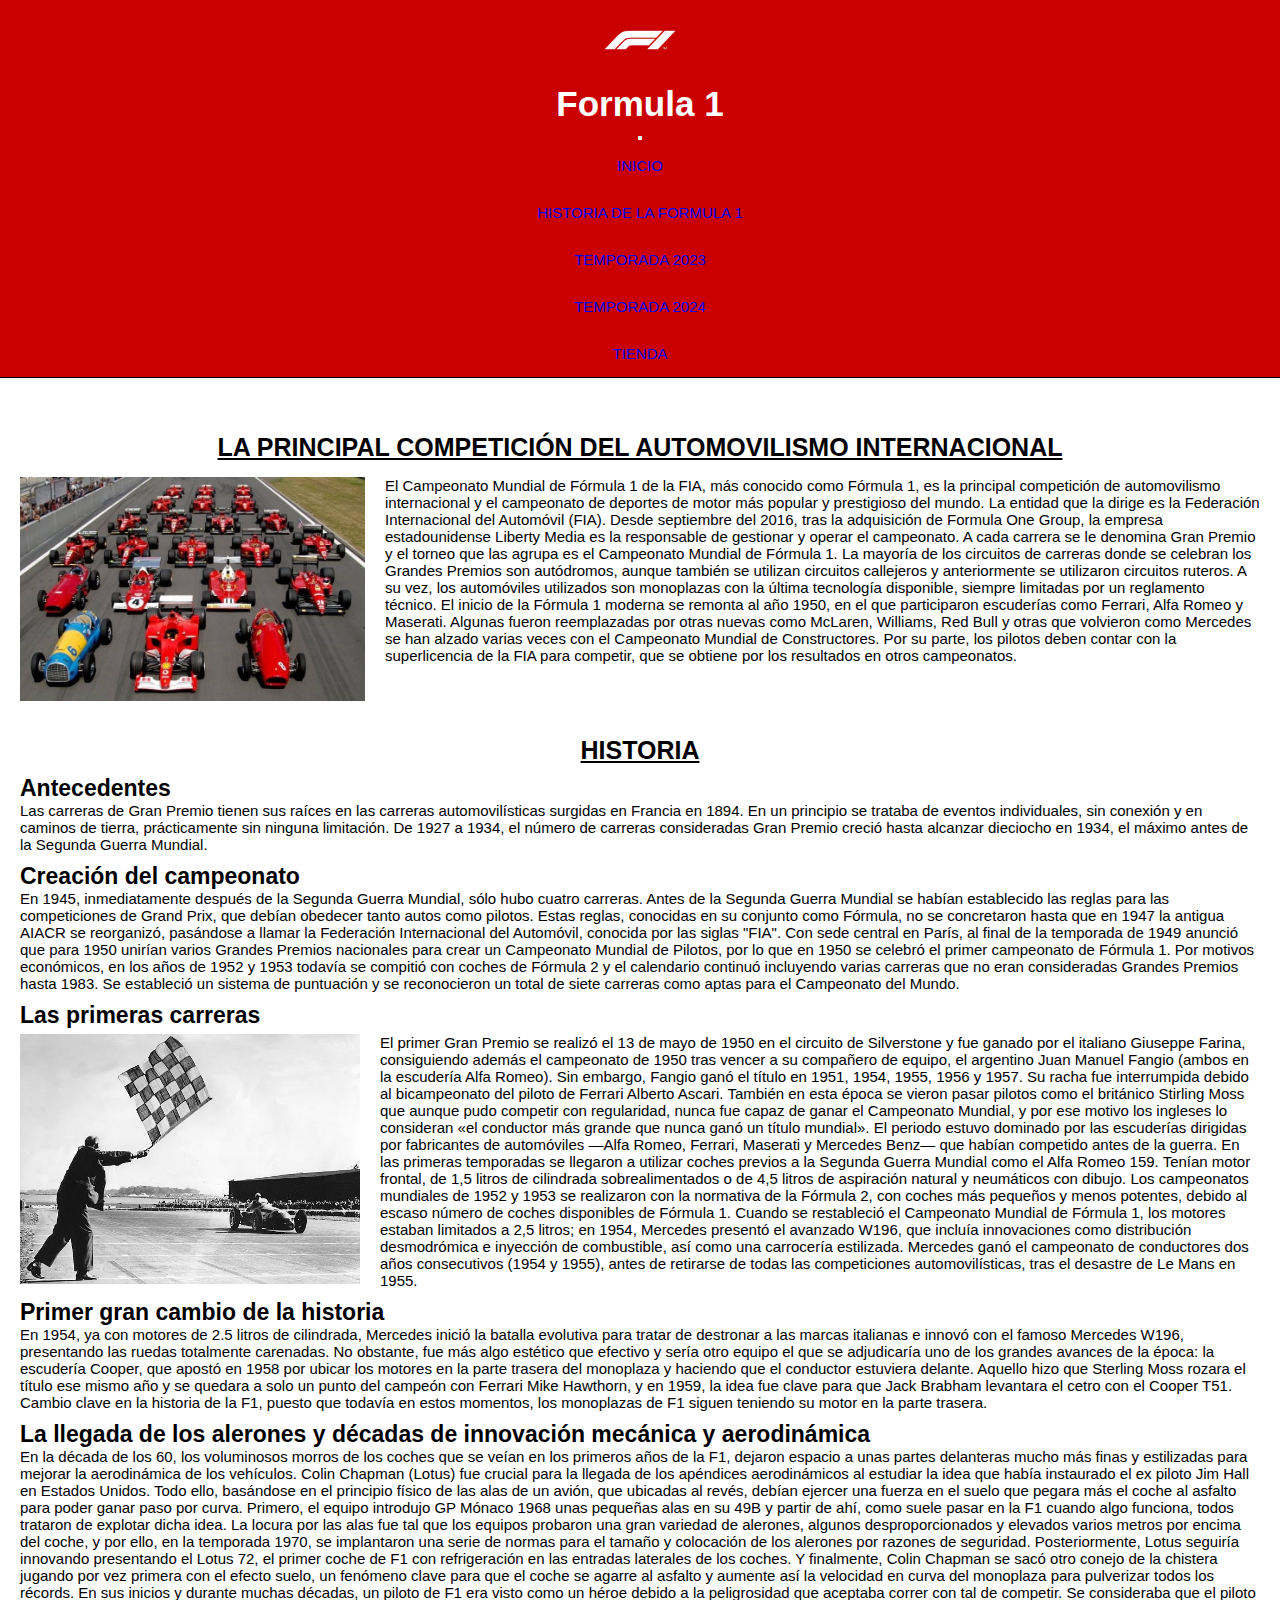
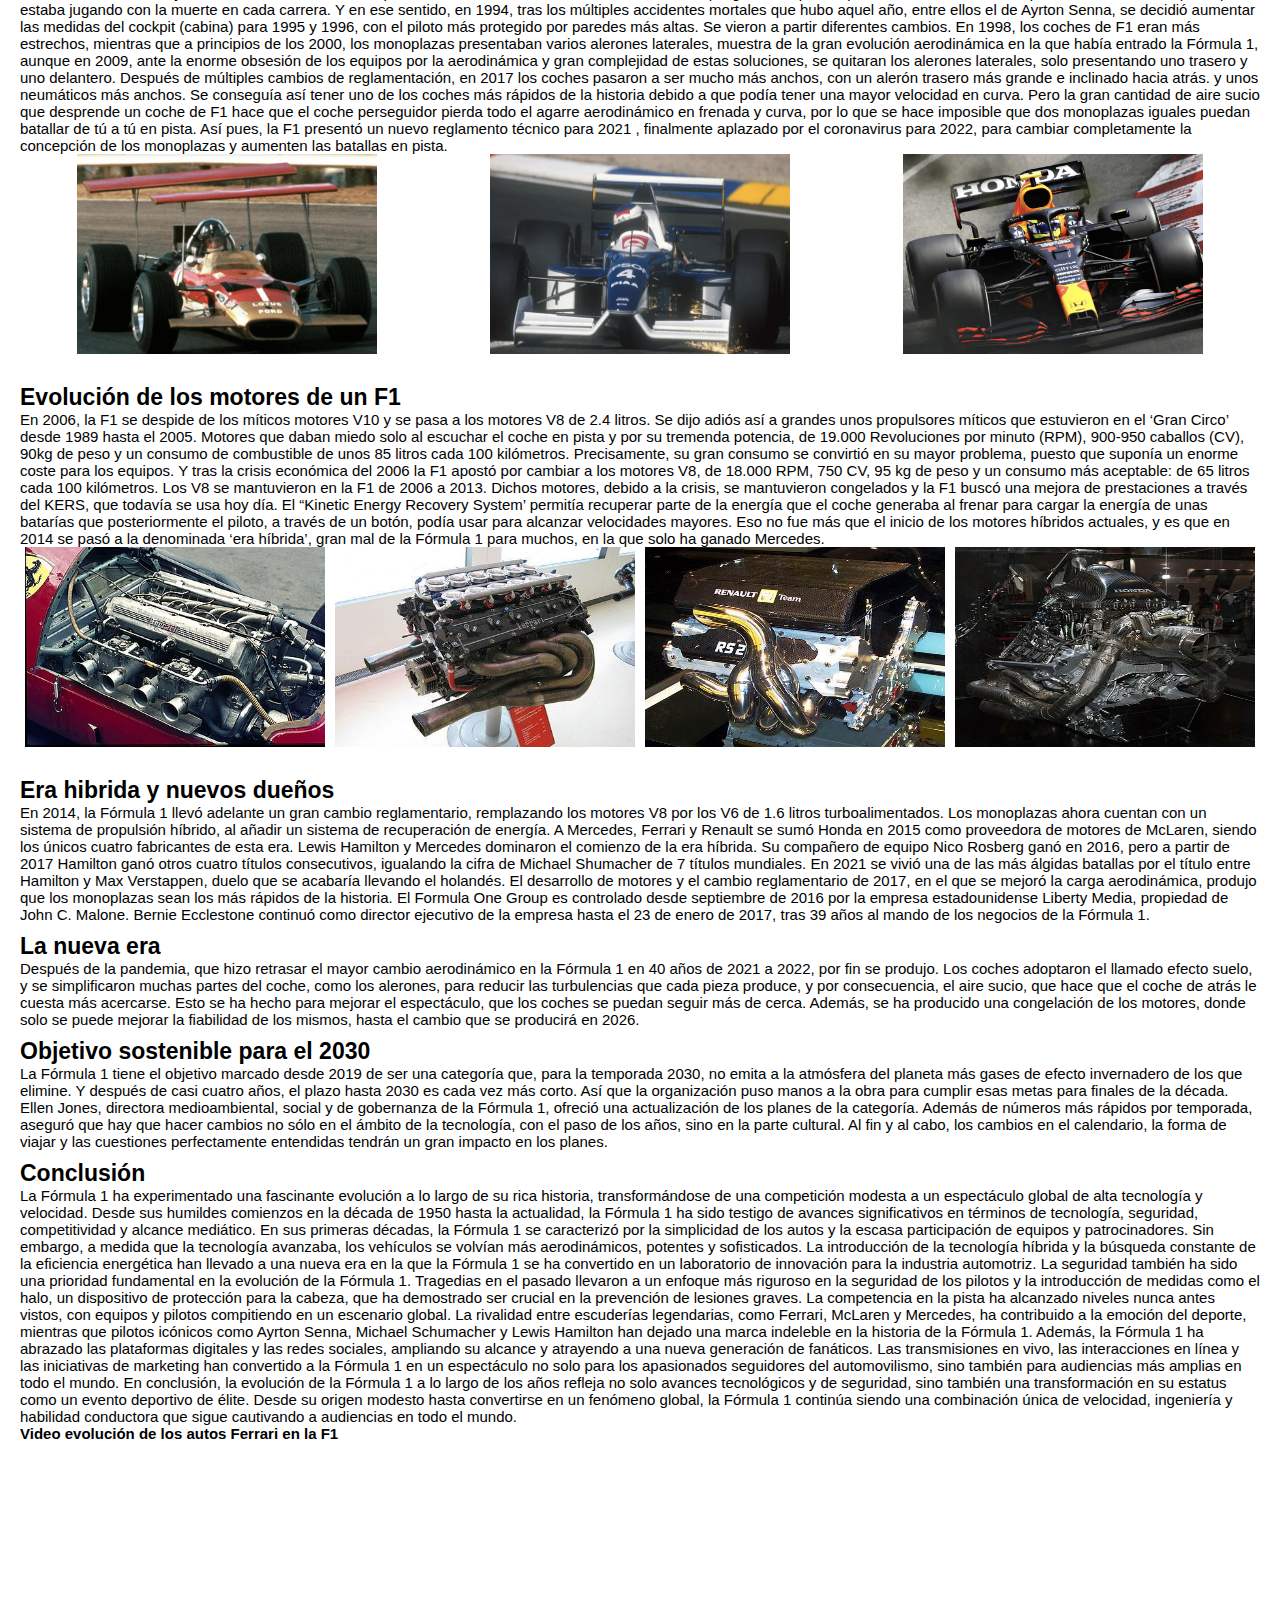
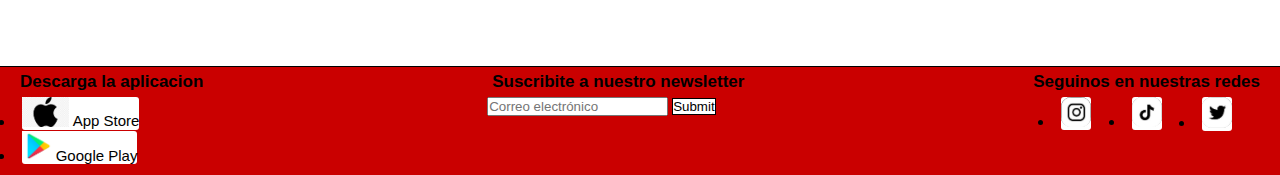
<file: html/historia.html>
<!DOCTYPE html>
<html lang="es">

<head>
    <meta charset="UTF-8">
    <meta name="viewport" content="width=device-width, initial-scale=1.0">
    <meta name="description"
        content="En esta página podrás conocer sobre la historia de la Fórmula 1 y como fue avanzando a lo largo de los años">
    <title>Formula 1 Fans | Historia de la Formula 1</title>
    <link rel="shortcut icon" href="../img/favicon.jpg">
    <link href="https://cdn.jsdelivr.net/npm/bootstrap@5.3.2/dist/css/bootstrap.min.css" rel="stylesheet"
        integrity="sha384-T3c6CoIi6uLrA9TneNEoa7RxnatzjcDSCmG1MXxSR1GAsXEV/Dwwykc2MPK8M2HN" crossorigin="anonymous">
    <link rel="stylesheet" href="../css/estilo.css">
</head>

<body>
    <header class="navbar navbar-expand-lg sticky-top">
        <div class="container-fluid">
            <a class="navbar-brand" href="../index.html">
                <img src="../img/logof1-def.png" alt="Logo Formula 1">
            </a>
            <a href="../index.html">
                <h1>Formula 1</h1>
            </a>
            <button class="navbar-toggler" type="button" data-bs-toggle="collapse" data-bs-target="#navbarNav"
                aria-controls="navbarNav" aria-expanded="false" aria-label="Toggle navigation">
                <span class="navbar-toggler-icon"></span>
            </button>
            <nav class="collapse navbar-collapse" id="navbarNav">
                <ul class="navbar-nav ms-auto">
                    <li class="nav-item fuenteMen">
                        <a class="nav-link" href="../index.html">Inicio</a>
                    </li>
                    <li class="nav-item fuenteMen">
                        <a class="nav-link" href="historia.html">Historia de la Formula 1</a>
                    </li>
                    <li class="nav-item fuenteMen">
                        <a class="nav-link" href="temporada2023.html">Temporada 2023</a>
                    </li>
                    <li class="nav-item fuenteMen">
                        <a class="nav-link" href="temporada2024.html">Temporada 2024</a>
                    </li>
                    <li class="nav-item fuenteMen">
                        <a class="nav-link" href="tienda.html">Tienda</a>
                    </li>
                </ul>
            </nav>
        </div>
    </header>

    <main class="mainHistoria">
        <section id="grilla">
            <h2 class="h2Historia" id="titulo">La principal competición del automovilismo internacional</h2>
            <img class="imagen" id="imagen" src="../img/ev.f1.autos.jpg" alt="Evolución de los autos">
            <p class="parrafo" id="parrafo">El Campeonato Mundial de Fórmula 1 de la FIA, más conocido como Fórmula 1,
                es la principal competición de automovilismo internacional y el campeonato de deportes de motor más
                popular y prestigioso del mundo. La entidad que la dirige es la Federación Internacional del Automóvil
                (FIA). Desde septiembre del 2016, tras la adquisición de Formula One Group, la empresa estadounidense
                Liberty Media es la responsable de gestionar y operar el campeonato.
                A cada carrera se le denomina Gran Premio y el torneo que las agrupa es el Campeonato Mundial de Fórmula
                1. La mayoría de los circuitos de carreras donde se celebran los Grandes Premios son autódromos, aunque
                también se utilizan circuitos callejeros y anteriormente se utilizaron circuitos ruteros. A su vez, los
                automóviles utilizados son monoplazas con la última tecnología disponible, siempre limitadas por un
                reglamento técnico.
                El inicio de la Fórmula 1 moderna se remonta al año 1950, en el que participaron escuderías como
                Ferrari, Alfa Romeo y Maserati. Algunas fueron reemplazadas por otras nuevas como McLaren, Williams, Red
                Bull y otras que volvieron como Mercedes se han alzado varias veces con el Campeonato Mundial de
                Constructores. Por su parte, los pilotos deben contar con la superlicencia de la FIA para competir, que
                se obtiene por los resultados en otros campeonatos.</p>
        </section>

        <div>
            <h2 class="h2Historia">Historia</h2>

            <div>
                <h3 class="h3Historia">Antecedentes</h3>
                <p class="parrafo">Las carreras de Gran Premio tienen sus raíces en las carreras automovilísticas
                    surgidas en Francia en 1894. En un principio se trataba de eventos individuales, sin conexión y en
                    caminos de tierra, prácticamente sin ninguna limitación. De 1927 a 1934, el número de carreras
                    consideradas Gran Premio creció hasta alcanzar dieciocho en 1934, el máximo antes de la Segunda
                    Guerra Mundial.</p>
            </div>

            <div>
                <h3 class="h3Historia">Creación del campeonato</h3>
                <p class="parrafo">En 1945, inmediatamente después de la Segunda Guerra Mundial, sólo hubo cuatro
                    carreras. Antes de la Segunda Guerra Mundial se habían establecido las reglas para las competiciones
                    de Grand Prix, que debían obedecer tanto autos como pilotos. Estas reglas, conocidas en su conjunto
                    como Fórmula, no se concretaron hasta que en 1947 la antigua AIACR se reorganizó, pasándose a llamar
                    la Federación Internacional del Automóvil, conocida por las siglas "FIA". Con sede central en París,
                    al final de la temporada de 1949 anunció que para 1950 unirían varios Grandes Premios nacionales
                    para crear un Campeonato Mundial de Pilotos, por lo que en 1950 se celebró el primer campeonato de
                    Fórmula 1. Por motivos económicos, en los años de 1952 y 1953 todavía se compitió con coches de
                    Fórmula 2 y el calendario continuó incluyendo varias carreras que no eran consideradas Grandes
                    Premios hasta 1983. Se estableció un sistema de puntuación y se reconocieron un total de siete
                    carreras como aptas para el Campeonato del Mundo.</p>
            </div>

            <div id="conteiner">
                <h3 class="h3Historia" id="primerasCarreras">Las primeras carreras</h3>
                <img class="primeraFoto" id="primeraCarreraFoto" src="../img/imgprimeracarrera.jpeg"
                    alt="Primera carrera">
                <p class="parrafo" id="desarrolloCarreras">El primer Gran Premio se realizó el 13 de mayo de 1950 en el
                    circuito de Silverstone y fue ganado por el italiano Giuseppe Farina, consiguiendo además el
                    campeonato de 1950 tras vencer a su compañero de equipo, el argentino Juan Manuel Fangio (ambos en
                    la escudería Alfa Romeo). Sin embargo, Fangio ganó el título en 1951, 1954, 1955, 1956 y 1957. Su
                    racha fue interrumpida debido al bicampeonato del piloto de Ferrari Alberto Ascari. También en esta
                    época se vieron pasar pilotos como el británico Stirling Moss que aunque pudo competir con
                    regularidad, nunca fue capaz de ganar el Campeonato Mundial, y por ese motivo los ingleses lo
                    consideran «el conductor más grande que nunca ganó un título mundial».
                    El periodo estuvo dominado por las escuderías dirigidas por fabricantes de automóviles —Alfa Romeo,
                    Ferrari, Maserati y Mercedes Benz— que habían competido antes de la guerra. En las primeras
                    temporadas se llegaron a utilizar coches previos a la Segunda Guerra Mundial como el Alfa Romeo 159.
                    Tenían motor frontal, de 1,5 litros de cilindrada sobrealimentados o de 4,5 litros de aspiración
                    natural y neumáticos con dibujo. Los campeonatos mundiales de 1952 y 1953 se realizaron con la
                    normativa de la Fórmula 2, con coches más pequeños y menos potentes, debido al escaso número de
                    coches disponibles de Fórmula 1. Cuando se restableció el Campeonato Mundial de Fórmula 1, los
                    motores estaban limitados a 2,5 litros; en 1954, Mercedes presentó el avanzado W196, que incluía
                    innovaciones como distribución desmodrómica e inyección de combustible, así como una carrocería
                    estilizada. Mercedes ganó el campeonato de conductores dos años consecutivos (1954 y 1955), antes de
                    retirarse de todas las competiciones automovilísticas, tras el desastre de Le Mans en 1955.
                </p>
            </div>

            <div>
                <h3 class="h3Historia">Primer gran cambio de la historia</h3>
                <p class="parrafo">En 1954, ya con motores de 2.5 litros de cilindrada, Mercedes inició la batalla
                    evolutiva para tratar de destronar a las marcas italianas e innovó con el famoso Mercedes W196,
                    presentando las ruedas totalmente carenadas.

                    No obstante, fue más algo estético que efectivo y sería otro equipo el que se adjudicaría uno de los
                    grandes avances de la época: la escudería Cooper, que apostó en 1958 por ubicar los motores en la
                    parte trasera del monoplaza y haciendo que el conductor estuviera delante.

                    Aquello hizo que Sterling Moss rozara el título ese mismo año y se quedara a solo un punto del
                    campeón con Ferrari Mike Hawthorn, y en 1959, la idea fue clave para que Jack Brabham levantara el
                    cetro con el Cooper T51. Cambio clave en la historia de la F1, puesto que todavía en estos momentos,
                    los monoplazas de F1 siguen teniendo su motor en la parte trasera.</p>
            </div>

            <div>
                <h3 class="h3Historia">La llegada de los alerones y décadas de innovación mecánica y aerodinámica</h3>
                <p class="parrafo">En la década de los 60, los voluminosos morros de los coches que se veían en los
                    primeros años de la F1, dejaron espacio a unas partes delanteras mucho más finas y estilizadas para
                    mejorar la aerodinámica de los vehículos.

                    Colin Chapman (Lotus) fue crucial para la llegada de los apéndices aerodinámicos al estudiar la idea
                    que había instaurado el ex piloto Jim Hall en Estados Unidos. Todo ello, basándose en el principio
                    físico de las alas de un avión, que ubicadas al revés, debían ejercer una fuerza en el suelo que
                    pegara más el coche al asfalto para poder ganar paso por curva. Primero, el equipo introdujo GP
                    Mónaco 1968 unas pequeñas alas en su 49B y partir de ahí, como suele pasar en la F1 cuando algo
                    funciona, todos trataron de explotar dicha idea.
                    La locura por las alas fue tal que los equipos probaron una gran variedad de alerones, algunos
                    desproporcionados y elevados varios metros por encima del coche, y por ello, en la temporada 1970,
                    se implantaron una serie de normas para el tamaño y colocación de los alerones por razones de
                    seguridad.
                    Posteriormente, Lotus seguiría innovando presentando el Lotus 72, el primer coche de F1 con
                    refrigeración en las entradas laterales de los coches. Y finalmente, Colin Chapman se sacó otro
                    conejo de la chistera jugando por vez primera con el efecto suelo, un fenómeno clave para que el
                    coche se agarre al asfalto y aumente así la velocidad en curva del monoplaza para pulverizar todos
                    los récords.
                    En sus inicios y durante muchas décadas, un piloto de F1 era visto como un héroe debido a la
                    peligrosidad que aceptaba correr con tal de competir. Se consideraba que el piloto estaba jugando
                    con la muerte en cada carrera. Y en ese sentido, en 1994, tras los múltiples accidentes mortales que
                    hubo aquel año, entre ellos el de Ayrton Senna, se decidió aumentar las medidas del cockpit (cabina)
                    para 1995 y 1996, con el piloto más protegido por paredes más altas.
                    Se vieron a partir diferentes cambios. En 1998, los coches de F1 eran más estrechos, mientras que a
                    principios de los 2000, los monoplazas presentaban varios alerones laterales, muestra de la gran
                    evolución aerodinámica en la que había entrado la Fórmula 1, aunque en 2009, ante la enorme obsesión
                    de los equipos por la aerodinámica y gran complejidad de estas soluciones, se quitaran los alerones
                    laterales, solo presentando uno trasero y uno delantero.
                    Después de múltiples cambios de reglamentación, en 2017 los coches pasaron a ser mucho más anchos,
                    con un alerón trasero más grande e inclinado hacia atrás. y unos neumáticos más anchos. Se conseguía
                    así tener uno de los coches más rápidos de la historia debido a que podía tener una mayor velocidad
                    en curva. Pero la gran cantidad de aire sucio que desprende un coche de F1 hace que el coche
                    perseguidor pierda todo el agarre aerodinámico en frenada y curva, por lo que se hace imposible que
                    dos monoplazas iguales puedan batallar de tú a tú en pista.
                    Así pues, la F1 presentó un nuevo reglamento técnico para 2021 , finalmente aplazado por el
                    coronavirus para 2022, para cambiar completamente la concepción de los monoplazas y aumenten las
                    batallas en pista.
                </p>
                <div class="alerones">
                    <img class="aleron" src="../img/aleron1.png" alt="Aleron 1">
                    <img class="aleron" src="../img/aleron2.png" alt="Aleron 2">
                    <img class="aleron" src="../img/aleron3.png" alt="Aleron 3">
                </div>
            </div>           

            <div style="padding-top: 20px;">
                <h3 class="h3Historia">Evolución de los motores de un F1</h3>
                <p class="parrafo">En 2006, la F1 se despide de los míticos motores V10 y se pasa a los motores V8 de
                    2.4 litros. Se dijo adiós así a grandes unos propulsores míticos que estuvieron en el ‘Gran Circo’
                    desde 1989 hasta el 2005. Motores que daban miedo solo al escuchar el coche en pista y por su
                    tremenda potencia, de 19.000 Revoluciones por minuto (RPM), 900-950 caballos (CV), 90kg de peso y un
                    consumo de combustible de unos 85 litros cada 100 kilómetros.

                    Precisamente, su gran consumo se convirtió en su mayor problema, puesto que suponía un enorme coste
                    para los equipos. Y tras la crisis económica del 2006 la F1 apostó por cambiar a los motores V8, de
                    18.000 RPM, 750 CV, 95 kg de peso y un consumo más aceptable: de 65 litros cada 100 kilómetros. Los
                    V8 se mantuvieron en la F1 de 2006 a 2013.

                    Dichos motores, debido a la crisis, se mantuvieron congelados y la F1 buscó una mejora de
                    prestaciones a través del KERS, que todavía se usa hoy día. El “Kinetic Energy Recovery System’
                    permitía recuperar parte de la energía que el coche generaba al frenar para cargar la energía de
                    unas batarías que posteriormente el piloto, a través de un botón, podía usar para alcanzar
                    velocidades mayores.

                    Eso no fue más que el inicio de los motores híbridos actuales, y es que en 2014 se pasó a la
                    denominada ‘era híbrida’, gran mal de la Fórmula 1 para muchos, en la que solo ha ganado Mercedes.
                </p>
                <div class="motores">
                    <img class="motor" src="../img/motor1.jpg" alt="Motor">
                    <img class="motor" src="../img/motor4.jpg" alt="Motor">
                    <img class="motor" src="../img/motor6.jpg" alt="Motor">
                    <img class="motor" src="../img/motor7.jpg" alt="Motor">
                </div>
            </div>
            
            <div style="padding-top: 20px;">
                <h3 class="h3Historia">Era hibrida y nuevos dueños</h3>
                <p class="parrafo">En 2014, la Fórmula 1 llevó adelante un gran cambio reglamentario, remplazando los
                    motores V8 por los V6 de 1.6 litros turboalimentados. Los monoplazas ahora cuentan con un sistema de
                    propulsión híbrido, al añadir un sistema de recuperación de energía. A Mercedes, Ferrari y Renault
                    se sumó Honda en 2015 como proveedora de motores de McLaren, siendo los únicos cuatro fabricantes de
                    esta era.

                    Lewis Hamilton y Mercedes dominaron el comienzo de la era híbrida. Su compañero de equipo Nico
                    Rosberg ganó en 2016, pero a partir de 2017 Hamilton ganó otros cuatro títulos consecutivos,
                    igualando la cifra de Michael Shumacher de 7 títulos mundiales. En 2021 se vivió una de las más
                    álgidas batallas por el título entre Hamilton y Max Verstappen, duelo que se acabaría llevando el
                    holandés.

                    El desarrollo de motores y el cambio reglamentario de 2017, en el que se mejoró la carga
                    aerodinámica, produjo que los monoplazas sean los más rápidos de la historia.

                    El Formula One Group es controlado desde septiembre de 2016 por la empresa estadounidense Liberty
                    Media, propiedad de John C. Malone. Bernie Ecclestone continuó como director ejecutivo de la empresa
                    hasta el 23 de enero de 2017, tras 39 años al mando de los negocios de la Fórmula 1.</p>
            </div>

            <div>
                <h3 class="h3Historia">La nueva era</h3>
                <p class="parrafo">Después de la pandemia, que hizo retrasar el mayor cambio aerodinámico en la Fórmula
                    1 en 40 años de 2021 a 2022, por fin se produjo. Los coches adoptaron el llamado efecto suelo, y se
                    simplificaron muchas partes del coche, como los alerones, para reducir las turbulencias que cada
                    pieza produce, y por consecuencia, el aire sucio, que hace que el coche de atrás le cuesta más
                    acercarse. Esto se ha hecho para mejorar el espectáculo, que los coches se puedan seguir más de
                    cerca. Además, se ha producido una congelación de los motores, donde solo se puede mejorar la
                    fiabilidad de los mismos, hasta el cambio que se producirá en 2026.</p>
            </div>

            <div>
                <h3 class="h3Historia">Objetivo sostenible para el 2030</h3>
                <p class="parrafo">La Fórmula 1 tiene el objetivo marcado desde 2019 de ser una categoría que, para la
                    temporada 2030, no emita a la atmósfera del planeta más gases de efecto invernadero de los que
                    elimine. Y después de casi cuatro años, el plazo hasta 2030 es cada vez más corto. Así que la
                    organización puso manos a la obra para cumplir esas metas para finales de la década.

                    Ellen Jones, directora medioambiental, social y de gobernanza de la Fórmula 1, ofreció una
                    actualización de los planes de la categoría. Además de números más rápidos por temporada, aseguró
                    que hay que hacer cambios no sólo en el ámbito de la tecnología, con el paso de los años, sino en la
                    parte cultural. Al fin y al cabo, los cambios en el calendario, la forma de viajar y las cuestiones
                    perfectamente entendidas tendrán un gran impacto en los planes.
                </p>
            </div>

            <div>
                <h3 class="h3Historia">Conclusión</h3>
                <p class="parrafo">La Fórmula 1 ha experimentado una fascinante evolución a lo largo de su rica
                    historia, transformándose de una competición modesta a un espectáculo global de alta tecnología y
                    velocidad. Desde sus humildes comienzos en la década de 1950 hasta la actualidad, la Fórmula 1 ha
                    sido testigo de avances significativos en términos de tecnología, seguridad, competitividad y
                    alcance mediático.

                    En sus primeras décadas, la Fórmula 1 se caracterizó por la simplicidad de los autos y la escasa
                    participación de equipos y patrocinadores. Sin embargo, a medida que la tecnología avanzaba, los
                    vehículos se volvían más aerodinámicos, potentes y sofisticados. La introducción de la tecnología
                    híbrida y la búsqueda constante de la eficiencia energética han llevado a una nueva era en la que la
                    Fórmula 1 se ha convertido en un laboratorio de innovación para la industria automotriz.

                    La seguridad también ha sido una prioridad fundamental en la evolución de la Fórmula 1. Tragedias en
                    el pasado llevaron a un enfoque más riguroso en la seguridad de los pilotos y la introducción de
                    medidas como el halo, un dispositivo de protección para la cabeza, que ha demostrado ser crucial en
                    la prevención de lesiones graves.

                    La competencia en la pista ha alcanzado niveles nunca antes vistos, con equipos y pilotos
                    compitiendo en un escenario global. La rivalidad entre escuderías legendarias, como Ferrari, McLaren
                    y Mercedes, ha contribuido a la emoción del deporte, mientras que pilotos icónicos como Ayrton
                    Senna, Michael Schumacher y Lewis Hamilton han dejado una marca indeleble en la historia de la
                    Fórmula 1.

                    Además, la Fórmula 1 ha abrazado las plataformas digitales y las redes sociales, ampliando su
                    alcance y atrayendo a una nueva generación de fanáticos. Las transmisiones en vivo, las
                    interacciones en línea y las iniciativas de marketing han convertido a la Fórmula 1 en un
                    espectáculo no solo para los apasionados seguidores del automovilismo, sino también para audiencias
                    más amplias en todo el mundo.

                    En conclusión, la evolución de la Fórmula 1 a lo largo de los años refleja no solo avances
                    tecnológicos y de seguridad, sino también una transformación en su estatus como un evento deportivo
                    de élite. Desde su origen modesto hasta convertirse en un fenómeno global, la Fórmula 1 continúa
                    siendo una combinación única de velocidad, ingeniería y habilidad conductora que sigue cautivando a
                    audiencias en todo el mundo.</p>
            </div>

            <p class="introVideo">Video evolución de los autos Ferrari en la F1</p>
            <iframe width="350" height="200" src="https://www.youtube.com/embed/ds1P4hdHfxY?si=ZCjzXvJXgV8d6Xk4"
                title="YouTube video player" frameborder="0"
                allow="accelerometer; autoplay; clipboard-write; encrypted-media; gyroscope; picture-in-picture; web-share"
                allowfullscreen></iframe>
        </div>

    </main>




    <!-- FOOTER -->
    <footer class="padre-flex">
        <div class="divsFooter">
            <div class="descargaAplicacion">
                <h4 class="descarga" id="tituloDescargaApp">Descarga la aplicacion</h4>
                <ul class="nav list-unstyled d-flex" id="botonesAplicacion">
                    <li>
                        <button class="aplicacion">
                            <img class="apple" src="../img/appstore.jpg" alt="AppStore">
                            <a class="textoAplicacion" href="https://www.apple.com/la/app-store/">App Store</a>
                        </button>
                    </li>
                    <li>
                        <button class="aplicacion">
                            <img class="google" src="../img/googleplay.png" alt="GooglePlay">
                            <a class="textoAplicacion"
                                href="https://play.google.com/store/games?hl=es_AR&gl=US&pli=1">Google Play</a>
                        </button>
                    </li>
                </ul>
            </div>

            <div class="formulario">
                <form>
                    <h4 class="correo" id="tituloFormulario">Suscribite a nuestro newsletter</h4>
                    <div id="formularioEmail">
                        <label for="correoelectronico" class="oculto">Correo electrónico</label>
                        <input type="email" placeholder="Correo electrónico" id="correoelectronico">
                        <input class="submit" type="submit">
                    </div>
                </form>
            </div>

            <div>
                <h4 class="nuestrasRedes" id="seguinosRedes">Seguinos en nuestras redes</h4>
                <ul class="nav list-unstyled d-flex redes" id="rrss">
                    <li>
                        <button class="aplicacion">
                            <a class="textoRedesSociales"
                                href="https://www.instagram.com/">
                                <img class="redesSociales" src="../img/logoig.jpg" alt="Instagram">
                            </a>
                        </button>
                    </li>
                    <li>
                        <button class="aplicacion">
                            <a class="textoRedesSociales"
                                href="https://www.tiktok.com/es/">
                                <img class="redesSociales" src="../img/logotiktok.jpg" alt="Tik Tok">
                            </a>
                        </button>
                    </li>
                    <li>
                        <button class="aplicacion">
                            <a class="textoRedesSociales"
                                href="https://twitter.com/?lang=es">
                                <img class="redesSociales" src="../img/logotwitter.jpg" alt="Twitter">
                            </a>
                        </button>
                    </li>
                </ul>
            </div>
        </div>
    </footer>

    <script src="https://cdn.jsdelivr.net/npm/bootstrap@5.3.2/dist/js/bootstrap.bundle.min.js"
        integrity="sha384-C6RzsynM9kWDrMNeT87bh95OGNyZPhcTNXj1NW7RuBCsyN/o0jlpcV8Qyq46cDfL"
        crossorigin="anonymous"></script>
</body>

</html>
</file>
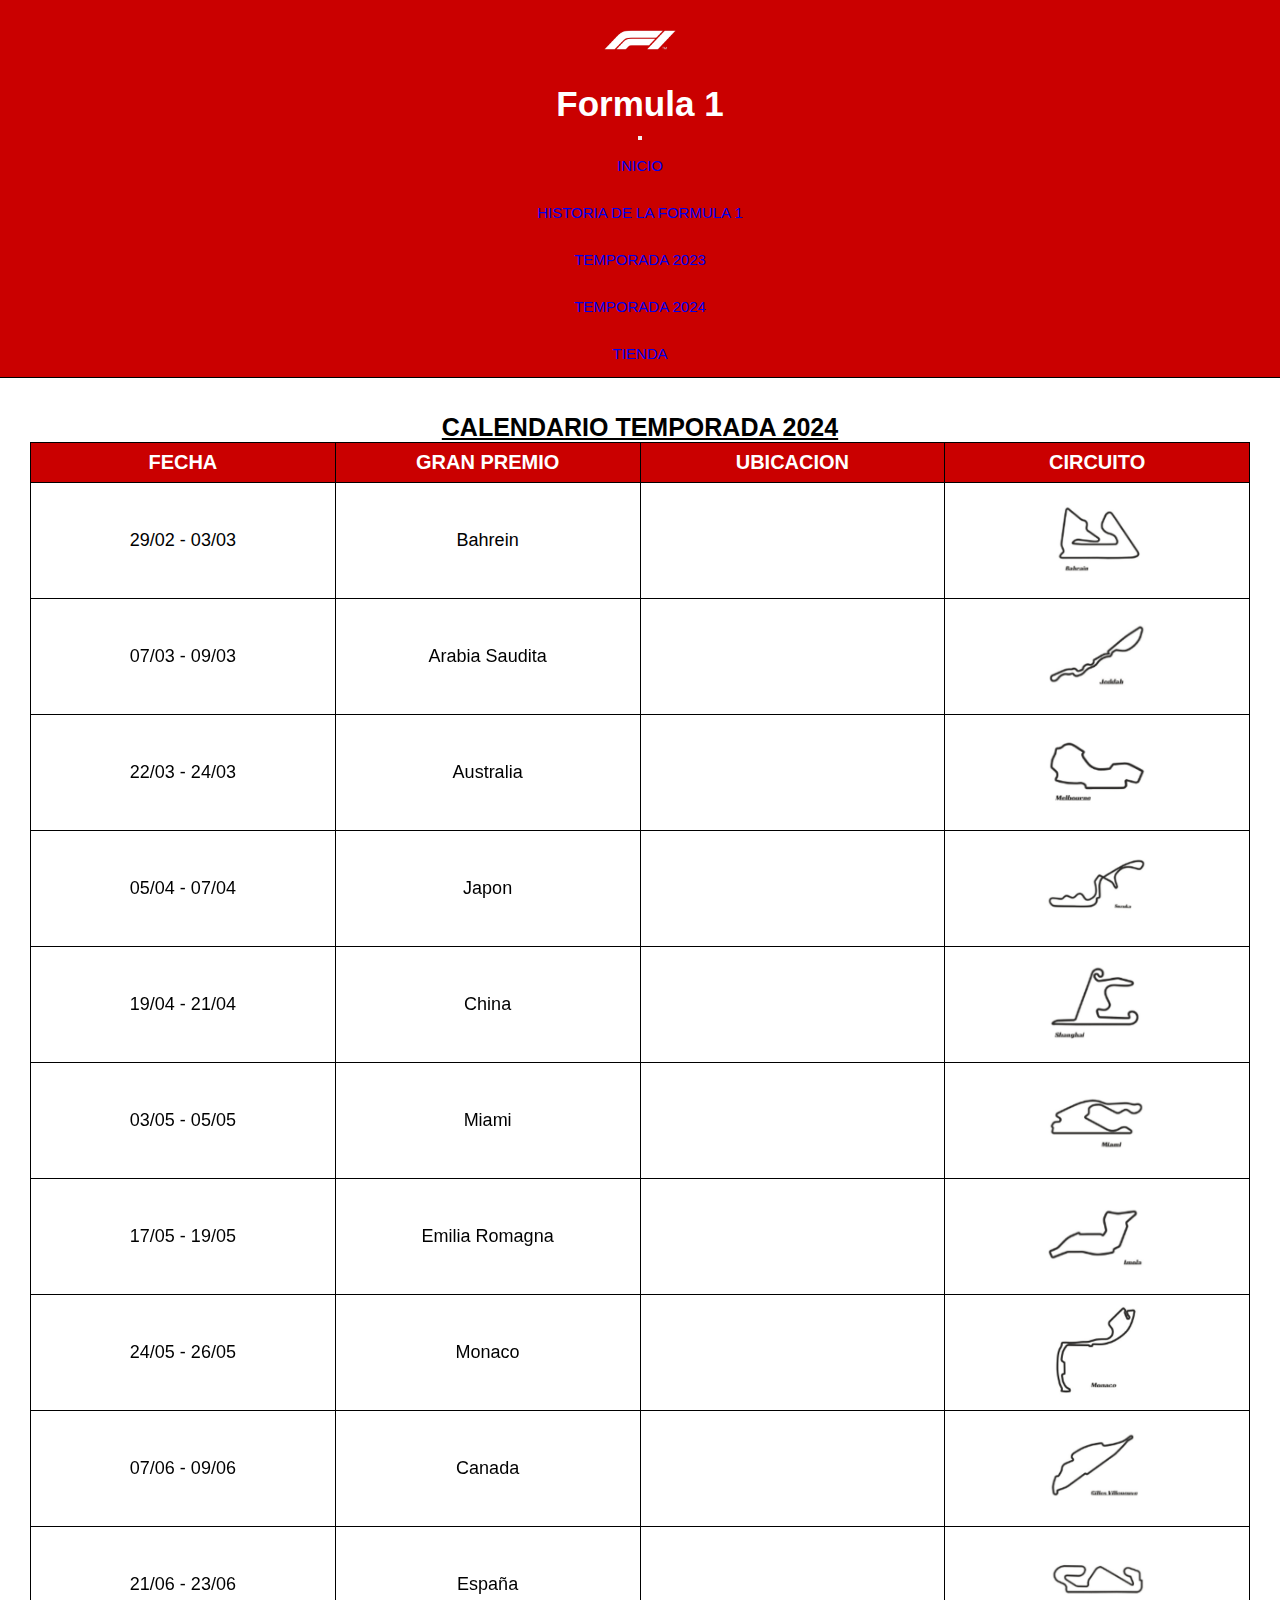
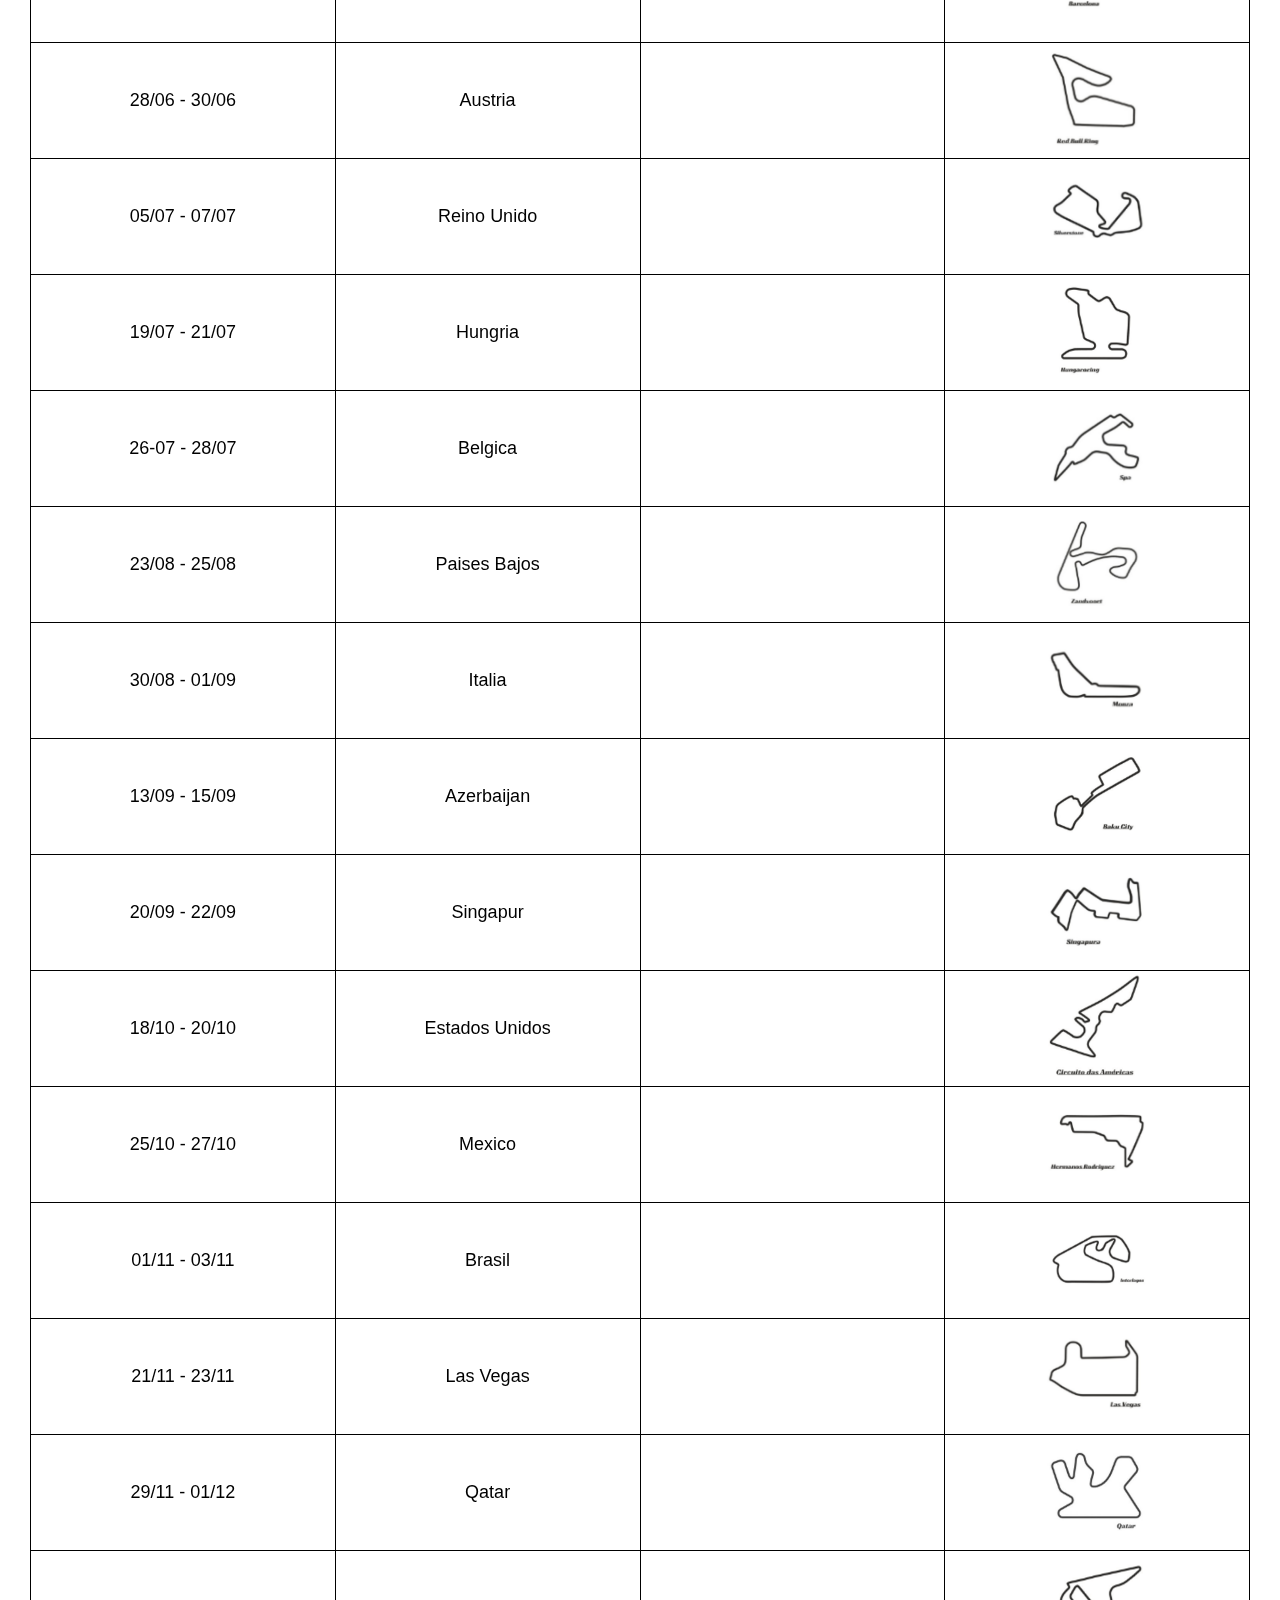
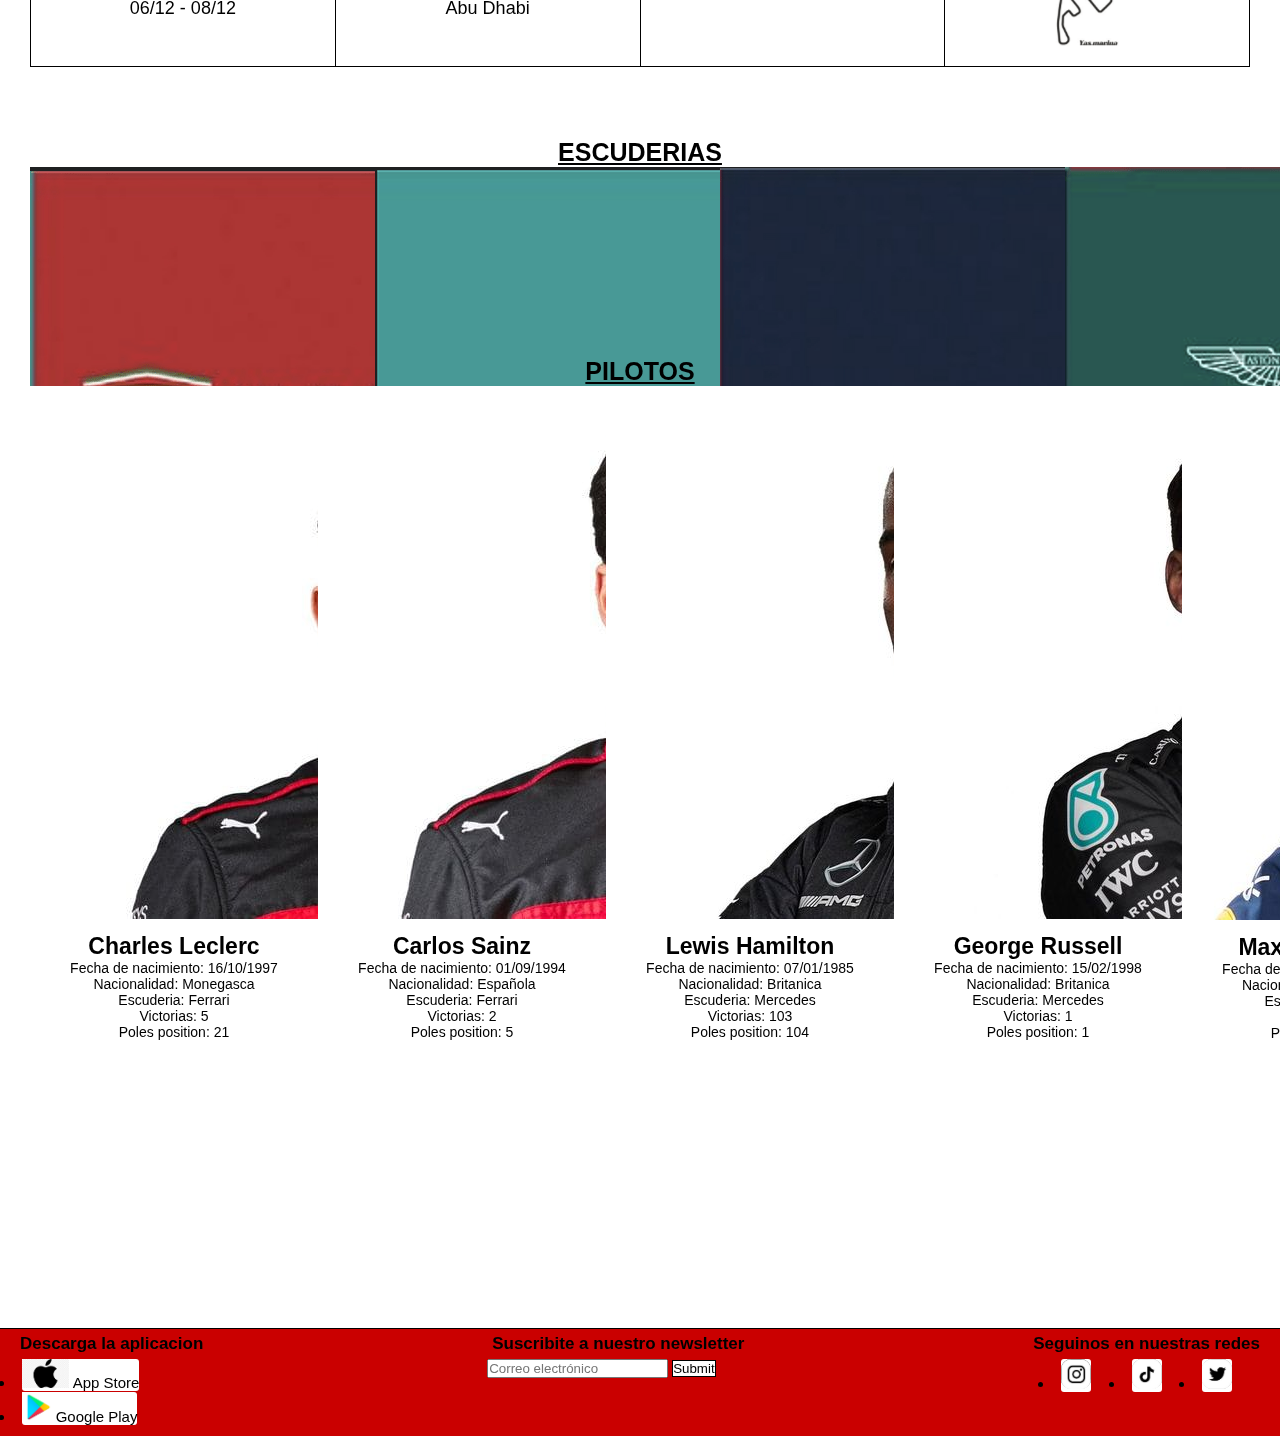
<file: html/temporada2024.html>
<!DOCTYPE html>
<html lang="es">

<head>
    <meta charset="UTF-8">
    <meta name="viewport" content="width=device-width, initial-scale=1.0">
    <meta name="description"
        content="En esta página encontrarás todo lo que necesitas saber del próximo año de la F1: calendario, escuderías y pilotos">
    <title>Formula 1 Fans | Temporada 2024</title>
    <link rel="shortcut icon" href="../img/favicon.jpg">
    <link href="https://cdn.jsdelivr.net/npm/bootstrap@5.3.2/dist/css/bootstrap.min.css" rel="stylesheet"
        integrity="sha384-T3c6CoIi6uLrA9TneNEoa7RxnatzjcDSCmG1MXxSR1GAsXEV/Dwwykc2MPK8M2HN" crossorigin="anonymous">
    <link rel="stylesheet" href="../css/estilo.css">
</head>

<body class="container-fluid">
    <header class="navbar navbar-expand-lg sticky-top">
        <div class="container-fluid">
            <a class="navbar-brand" href="../index.html">
                <img src="../img/logof1-def.png" alt="Logo Formula 1">
            </a>
            <a href="../index.html">
                <h1>Formula 1</h1>
            </a>
            <button class="navbar-toggler" type="button" data-bs-toggle="collapse" data-bs-target="#navbarNav"
                aria-controls="navbarNav" aria-expanded="false" aria-label="Toggle navigation">
                <span class="navbar-toggler-icon"></span>
            </button>
            <nav class="collapse navbar-collapse" id="navbarNav">
                <ul class="navbar-nav ms-auto">
                    <li class="nav-item fuenteMen">
                        <a class="nav-link" href="../index.html">Inicio</a>
                    </li>
                    <li class="nav-item fuenteMen">
                        <a class="nav-link" href="historia.html">Historia de la Formula 1</a>
                    </li>
                    <li class="nav-item fuenteMen">
                        <a class="nav-link" href="temporada2023.html">Temporada 2023</a>
                    </li>
                    <li class="nav-item fuenteMen">
                        <a class="nav-link" href="temporada2024.html">Temporada 2024</a>
                    </li>
                    <li class="nav-item fuenteMen">
                        <a class="nav-link" href="tienda.html">Tienda</a>
                    </li>
                </ul>
            </nav>
        </div>
    </header>

    <main class="mainTemporada2024">

        <!-- CALENDARIO -->
        <h2>Calendario Temporada 2024</h2>
        <div class="table-responsive">
            <table>
                <thead>
                    <tr style="height: 40px;">
                        <th class="encabezadoTabla">Fecha</th>
                        <th class="encabezadoTabla">Gran Premio</th>
                        <th class="encabezadoTabla ubicacionTabla">Ubicacion</th>
                        <th class="encabezadoTabla">Circuito</th>
                    </tr>
                </thead>
                <tbody>
                    <tr class="filaTablaCalendario">
                        <td class="contenidoTabla">29/02 - 03/03</td>
                        <td class="contenidoTabla">Bahrein</td>
                        <td class="contenidoTabla ubicacionTabla">
                            <iframe class="mapaCircuito"
                                src="https://www.google.com/maps/embed?pb=!1m14!1m8!1m3!1d14340.194120258308!2d50.5108271!3d26.0319681!3m2!1i1024!2i768!4f13.1!3m3!1m2!1s0x3e484d66f7114f99%3A0xb08bbfbdc59c2dc!2sCircuito%20Internacional%20de%20Bar%C3%A9in!5e0!3m2!1ses-419!2sar!4v1697298105336!5m2!1ses-419!2sar"
                                width="600" height="450" style="border:0;" allowfullscreen="" loading="lazy"
                                referrerpolicy="no-referrer-when-downgrade"></iframe>
                        </td>
                        <td class="contenidoTabla hide-for-sm">
                            <img class="imgTabla" src="../img/bahrein.png" alt="Circuito Bahrein">
                        </td>
                    </tr>
                    <tr class="filaTablaCalendario">
                        <td class="contenidoTabla">07/03 - 09/03</td>
                        <td class="contenidoTabla">Arabia Saudita</td>
                        <td class="contenidoTabla ubicacionTabla">
                            <iframe class="mapaCircuito"
                                src="https://www.google.com/maps/embed?pb=!1m14!1m8!1m3!1d8088.976426001645!2d39.10404618413739!3d21.632249563357558!3m2!1i1024!2i768!4f13.1!3m3!1m2!1s0x15c3dbb6d26f1aa3%3A0xe5ae57c9164742a6!2sJeddah%20Corniche%20Circuit!5e0!3m2!1ses-419!2sar!4v1697298339923!5m2!1ses-419!2sar"
                                width="600" height="450" style="border:0;" allowfullscreen="" loading="lazy"
                                referrerpolicy="no-referrer-when-downgrade"></iframe>
                        </td>
                        <td class="contenidoTabla hide-for-sm">
                            <img class="imgTabla" src="../img/arabia saudita.png" alt="Circuito Arabia Saudita">
                        </td>
                    </tr>
                    <tr class="filaTablaCalendario">
                        <td class="contenidoTabla">22/03 - 24/03</td>
                        <td class="contenidoTabla">Australia</td>
                        <td class="contenidoTabla ubicacionTabla">
                            <iframe class="mapaCircuito"
                                src="https://www.google.com/maps/embed?pb=!1m14!1m8!1m3!1d12601.748280873468!2d144.9690202!3d-37.8500625!3m2!1i1024!2i768!4f13.1!3m3!1m2!1s0x6ad6680c4961a545%3A0xcfde1155b81a8e8!2sCircuito%20de%20Albert%20Park!5e0!3m2!1ses-419!2sar!4v1697298388650!5m2!1ses-419!2sar"
                                width="600" height="450" style="border:0;" allowfullscreen="" loading="lazy"
                                referrerpolicy="no-referrer-when-downgrade"></iframe>
                        </td>
                        <td class="contenidoTabla hide-for-sm">
                            <img class="imgTabla" src="../img/australia.png" alt="Circuito Australia">
                        </td>
                    </tr>
                    <tr class="filaTablaCalendario">
                        <td class="contenidoTabla">05/04 - 07/04</td>
                        <td class="contenidoTabla">Japon</td>
                        <td class="contenidoTabla ubicacionTabla">
                            <iframe class="mapaCircuito"
                                src="https://www.google.com/maps/embed?pb=!1m14!1m8!1m3!1d13097.692594647731!2d136.5389522!3d34.8455935!3m2!1i1024!2i768!4f13.1!3m3!1m2!1s0x60038a958a96b7cd%3A0x86c145fa360123dc!2sCircuito%20de%20Suzuka!5e0!3m2!1ses-419!2sar!4v1697298477142!5m2!1ses-419!2sar"
                                width="600" height="450" style="border:0;" allowfullscreen="" loading="lazy"
                                referrerpolicy="no-referrer-when-downgrade"></iframe>
                        </td>
                        <td class="contenidoTabla hide-for-sm">
                            <img class="imgTabla" src="../img/japon.png" alt="Circuito Japon">
                        </td>
                    </tr>
                    <tr class="filaTablaCalendario">
                        <td class="contenidoTabla">19/04 - 21/04</td>
                        <td class="contenidoTabla">China</td>
                        <td class="contenidoTabla ubicacionTabla">
                            <iframe class="mapaCircuito"
                                src="https://www.google.com/maps/embed?pb=!1m18!1m12!1m3!1d3407.7057318137295!2d121.21906307560441!3d31.339498974297367!2m3!1f0!2f0!3f0!3m2!1i1024!2i768!4f13.1!3m3!1m2!1s0x35b2424a308e7323%3A0x1bf72b828b88b94d!2sCircuito%20Internacional%20de%20Shangh%C3%A1i!5e0!3m2!1ses-419!2sar!4v1697298547861!5m2!1ses-419!2sar"
                                width="600" height="450" style="border:0;" allowfullscreen="" loading="lazy"
                                referrerpolicy="no-referrer-when-downgrade"></iframe>
                        </td>
                        <td class="contenidoTabla hide-for-sm">
                            <img class="imgTabla" src="../img/china.png" alt="Circuito China">
                        </td>
                    </tr>
                    <tr class="filaTablaCalendario">
                        <td class="contenidoTabla">03/05 - 05/05</td>
                        <td class="contenidoTabla">Miami</td>
                        <td class="contenidoTabla ubicacionTabla">
                            <iframe class="mapaCircuito"
                                src="https://www.google.com/maps/embed?pb=!1m14!1m8!1m3!1d14349.305229787993!2d-80.23096454655759!3d25.957336633553556!3m2!1i1024!2i768!4f13.1!3m3!1m2!1s0x88d9af406b8720d7%3A0x74c3a0ed602754ae!2sMiami%20International%20Autodrome!5e0!3m2!1ses-419!2sar!4v1697298583561!5m2!1ses-419!2sar"
                                width="600" height="450" style="border:0;" allowfullscreen="" loading="lazy"
                                referrerpolicy="no-referrer-when-downgrade"></iframe>
                        </td>
                        <td class="contenidoTabla hide-for-sm">
                            <img class="imgTabla" src="../img/miami.png" alt="Circuito Miami">
                        </td>
                    </tr>
                    <tr class="filaTablaCalendario">
                        <td class="contenidoTabla">17/05 - 19/05</td>
                        <td class="contenidoTabla">Emilia Romagna</td>
                        <td class="contenidoTabla ubicacionTabla">
                            <iframe class="mapaCircuito"
                                src="https://www.google.com/maps/embed?pb=!1m18!1m12!1m3!1d2853.3082421155173!2d11.713275676213499!3d44.344718671077636!2m3!1f0!2f0!3f0!3m2!1i1024!2i768!4f13.1!3m3!1m2!1s0x132b4a7474d71167%3A0x81177e3551c217a6!2sAutodromo%20Enzo%20e%20Dino%20Ferrari!5e0!3m2!1ses-419!2sar!4v1697298615858!5m2!1ses-419!2sar"
                                width="600" height="450" style="border:0;" allowfullscreen="" loading="lazy"
                                referrerpolicy="no-referrer-when-downgrade"></iframe>
                        </td>
                        <td class="contenidoTabla hide-for-sm">
                            <img class="imgTabla" src="../img/imola.png" alt="Circuito Imola">
                        </td>
                    </tr>
                    <tr class="filaTablaCalendario">
                        <td class="contenidoTabla">24/05 - 26/05</td>
                        <td class="contenidoTabla">Monaco</td>
                        <td class="contenidoTabla ubicacionTabla">
                            <iframe class="mapaCircuito"
                                src="https://www.google.com/maps/embed?pb=!1m18!1m12!1m3!1d2882.866121029861!2d7.4191292761810645!3d43.734107971098304!2m3!1f0!2f0!3f0!3m2!1i1024!2i768!4f13.1!3m3!1m2!1s0x12cdc28bfa733ce7%3A0x1002d8bbd550b626!2sMonaco%20Grand%20Prix!5e0!3m2!1ses-419!2sar!4v1697298651052!5m2!1ses-419!2sar"
                                width="600" height="450" style="border:0;" allowfullscreen="" loading="lazy"
                                referrerpolicy="no-referrer-when-downgrade"></iframe>
                        </td>
                        <td class="contenidoTabla hide-for-sm">
                            <img class="imgTabla" src="../img/monaco.png" alt="Circuito Monaco">
                        </td>
                    </tr>
                    <tr class="filaTablaCalendario">
                        <td class="contenidoTabla">07/06 - 09/06</td>
                        <td class="contenidoTabla">Canada</td>
                        <td class="contenidoTabla ubicacionTabla">
                            <iframe class="mapaCircuito"
                                src="https://www.google.com/maps/embed?pb=!1m14!1m8!1m3!1d11185.674942365225!2d-73.5280341!3d45.5016487!3m2!1i1024!2i768!4f13.1!3m3!1m2!1s0x4cc91ae0e99de82f%3A0xe0144f3fc885389b!2sCircuito%20Gilles%20Villeneuve!5e0!3m2!1ses-419!2sar!4v1697298709345!5m2!1ses-419!2sar"
                                width="600" height="450" style="border:0;" allowfullscreen="" loading="lazy"
                                referrerpolicy="no-referrer-when-downgrade"></iframe>
                        </td>
                        <td class="contenidoTabla hide-for-sm">
                            <img class="imgTabla" src="../img/canada.png" alt="Circuito Canada">
                        </td>
                    </tr>
                    <tr class="filaTablaCalendario">
                        <td class="contenidoTabla">21/06 - 23/06</td>
                        <td class="contenidoTabla">España</td>
                        <td class="contenidoTabla ubicacionTabla">
                            <iframe class="mapaCircuito"
                                src="https://www.google.com/maps/embed?pb=!1m18!1m12!1m3!1d11940.140628392983!2d2.239316227441624!3d41.56848370000003!2m3!1f0!2f0!3f0!3m2!1i1024!2i768!4f13.1!3m3!1m2!1s0x12a4b8ecc053a0f1%3A0x150ed08bef7e2b48!2sCircuito%20de%20Barcelona%20-%20Catalu%C3%B1a!5e0!3m2!1ses-419!2sar!4v1697298783411!5m2!1ses-419!2sar"
                                width="600" height="450" style="border:0;" allowfullscreen="" loading="lazy"
                                referrerpolicy="no-referrer-when-downgrade"></iframe>
                        </td>
                        <td class="contenidoTabla hide-for-sm">
                            <img class="imgTabla" src="../img/barcelona.png" alt="Circuito España">
                        </td>
                    </tr>
                    <tr class="filaTablaCalendario">
                        <td class="contenidoTabla">28/06 - 30/06</td>
                        <td class="contenidoTabla">Austria</td>
                        <td class="contenidoTabla ubicacionTabla">
                            <iframe class="mapaCircuito"
                                src="https://www.google.com/maps/embed?pb=!1m18!1m12!1m3!1d2709.84227533172!2d14.762538176371153!3d47.219668371156914!2m3!1f0!2f0!3f0!3m2!1i1024!2i768!4f13.1!3m3!1m2!1s0x4771ceb42b30363d%3A0x7798d905e0e60c3b!2sRed%20Bull%20Ring!5e0!3m2!1ses-419!2sar!4v1697298808182!5m2!1ses-419!2sar"
                                width="600" height="450" style="border:0;" allowfullscreen="" loading="lazy"
                                referrerpolicy="no-referrer-when-downgrade"></iframe>
                        </td>
                        <td class="contenidoTabla hide-for-sm">
                            <img class="imgTabla" src="../img/austria.png" alt="Circuito Austria">
                        </td>
                    </tr>
                    <tr class="filaTablaCalendario">
                        <td class="contenidoTabla">05/07 - 07/07</td>
                        <td class="contenidoTabla">Reino Unido</td>
                        <td class="contenidoTabla ubicacionTabla">
                            <iframe class="mapaCircuito"
                                src="https://www.google.com/maps/embed?pb=!1m18!1m12!1m3!1d12359.717053535802!2d-1.0246607616258059!3d52.071016630765506!2m3!1f0!2f0!3f0!3m2!1i1024!2i768!4f13.1!3m3!1m2!1s0x48771c5823926c25%3A0x1142afb591c324a6!2sCircuito%20de%20Silverstone!5e0!3m2!1ses-419!2sar!4v1697298852134!5m2!1ses-419!2sar"
                                width="600" height="450" style="border:0;" allowfullscreen="" loading="lazy"
                                referrerpolicy="no-referrer-when-downgrade"></iframe>
                        </td>
                        <td class="contenidoTabla hide-for-sm">
                            <img class="imgTabla" src="../img/silverstone.jpg" alt="Circuito Silverstone">
                        </td>
                    </tr>
                    <tr class="filaTablaCalendario">
                        <td class="contenidoTabla">19/07 - 21/07</td>
                        <td class="contenidoTabla">Hungria</td>
                        <td class="contenidoTabla ubicacionTabla">
                            <iframe class="mapaCircuito"
                                src="https://www.google.com/maps/embed?pb=!1m14!1m8!1m3!1d10764.758968797047!2d19.244819410034186!3d47.58355135106086!3m2!1i1024!2i768!4f13.1!3m3!1m2!1s0x4741cf9b8251d89f%3A0x37bb8697bf01f56f!2sHungaroring!5e0!3m2!1ses-419!2sar!4v1697298876218!5m2!1ses-419!2sar"
                                width="600" height="450" style="border:0;" allowfullscreen="" loading="lazy"
                                referrerpolicy="no-referrer-when-downgrade"></iframe>
                        </td>
                        <td class="contenidoTabla hide-for-sm">
                            <img class="imgTabla" src="../img/hungria.png" alt="Circuito Hungria">
                        </td>
                    </tr>
                    <tr class="filaTablaCalendario">
                        <td class="contenidoTabla">26-07 - 28/07</td>
                        <td class="contenidoTabla">Belgica</td>
                        <td class="contenidoTabla ubicacionTabla">
                            <iframe class="mapaCircuito"
                                src="https://www.google.com/maps/embed?pb=!1m18!1m12!1m3!1d12806.087914649668!2d5.959932612037448!3d50.4401727111854!2m3!1f0!2f0!3f0!3m2!1i1024!2i768!4f13.1!3m3!1m2!1s0x47c07b5c0460f737%3A0x78105e8819c35c0e!2sCircuito%20de%20Spa-Francorchamps!5e0!3m2!1ses-419!2sar!4v1697298930721!5m2!1ses-419!2sar"
                                width="600" height="450" style="border:0;" allowfullscreen="" loading="lazy"
                                referrerpolicy="no-referrer-when-downgrade"></iframe>
                        </td>
                        <td class="contenidoTabla hide-for-sm">
                            <img class="imgTabla" src="../img/spa.jpg" alt="Circuito Belgica">
                        </td>
                    </tr>
                    <tr class="filaTablaCalendario">
                        <td class="contenidoTabla">23/08 - 25/08</td>
                        <td class="contenidoTabla">Paises Bajos</td>
                        <td class="contenidoTabla ubicacionTabla">
                            <iframe class="mapaCircuito"
                                src="https://www.google.com/maps/embed?pb=!1m18!1m12!1m3!1d7296.995853814359!2d4.532128158561366!3d52.38709545395491!2m3!1f0!2f0!3f0!3m2!1i1024!2i768!4f13.1!3m3!1m2!1s0x47c5ec245650da0d%3A0x6158b962fcd77799!2sCircuito%20de%20Zandvoort!5e0!3m2!1ses-419!2sar!4v1697298984615!5m2!1ses-419!2sar"
                                width="600" height="450" style="border:0;" allowfullscreen="" loading="lazy"
                                referrerpolicy="no-referrer-when-downgrade"></iframe>
                        </td>
                        <td class="contenidoTabla hide-for-sm">
                            <img class="imgTabla" src="../img/paises bajos.jpg" alt="Circuito Paises Bajos">
                        </td>
                    </tr>
                    <tr class="filaTablaCalendario">
                        <td class="contenidoTabla">30/08 - 01/09</td>
                        <td class="contenidoTabla">Italia</td>
                        <td class="contenidoTabla ubicacionTabla">
                            <iframe class="mapaCircuito"
                                src="https://www.google.com/maps/embed?pb=!1m14!1m8!1m3!1d20472.447539448505!2d9.277005406853315!3d45.61726815145952!3m2!1i1024!2i768!4f13.1!3m3!1m2!1s0x4786ba360e48bd7d%3A0x645e7ef5a9d3a632!2sAutodromo%20Nacional%20de%20Monza!5e0!3m2!1ses-419!2sar!4v1697299017901!5m2!1ses-419!2sar"
                                width="600" height="450" style="border:0;" allowfullscreen="" loading="lazy"
                                referrerpolicy="no-referrer-when-downgrade"></iframe>
                        </td>
                        <td class="contenidoTabla hide-for-sm">
                            <img class="imgTabla" src="../img/monza.png" alt="Circuito Monza">
                        </td>
                    </tr>
                    <tr class="filaTablaCalendario">
                        <td class="contenidoTabla">13/09 - 15/09</td>
                        <td class="contenidoTabla">Azerbaijan</td>
                        <td class="contenidoTabla ubicacionTabla">
                            <iframe class="mapaCircuito"
                                src="https://www.google.com/maps/embed?pb=!1m14!1m8!1m3!1d14882.116252436817!2d49.84591737962215!3d40.375277525221826!3m2!1i1024!2i768!4f13.1!3m3!1m2!1s0x40307db472eb07d1%3A0x529ac68af9a1cec2!2sCircuito%20callejero%20de%20Bak%C3%BA!5e0!3m2!1ses-419!2sar!4v1697299045720!5m2!1ses-419!2sar"
                                width="600" height="450" style="border:0;" allowfullscreen="" loading="lazy"
                                referrerpolicy="no-referrer-when-downgrade"></iframe>
                        </td>
                        <td class="contenidoTabla hide-for-sm">
                            <img class="imgTabla" src="../img/azerbaijan.png" alt="Circuito Azerbaijan">
                        </td>
                    </tr>
                    <tr class="filaTablaCalendario">
                        <td class="contenidoTabla">20/09 - 22/09</td>
                        <td class="contenidoTabla">Singapur</td>
                        <td class="contenidoTabla ubicacionTabla">
                            <iframe class="mapaCircuito"
                                src="https://www.google.com/maps/embed?pb=!1m14!1m8!1m3!1d15955.219479826143!2d103.8639097!3d1.2914319!3m2!1i1024!2i768!4f13.1!3m3!1m2!1s0x31da19aa3ab11fe9%3A0x896c5baf71d4c805!2sCircuito%20Urbano%20Marina%20Bay!5e0!3m2!1ses-419!2sar!4v1697299071378!5m2!1ses-419!2sar"
                                width="600" height="450" style="border:0;" allowfullscreen="" loading="lazy"
                                referrerpolicy="no-referrer-when-downgrade"></iframe>
                        </td>
                        <td class="contenidoTabla hide-for-sm">
                            <img class="imgTabla" src="../img/singapur.jpg" alt="Circuito Singapur">
                        </td>
                    </tr>
                    <tr class="filaTablaCalendario">
                        <td class="contenidoTabla">18/10 - 20/10</td>
                        <td class="contenidoTabla">Estados Unidos</td>
                        <td class="contenidoTabla ubicacionTabla">
                            <iframe class="mapaCircuito"
                                src="https://www.google.com/maps/embed?pb=!1m14!1m8!1m3!1d16894.752058959522!2d-97.64509685930487!3d30.134984518735767!3m2!1i1024!2i768!4f13.1!3m3!1m2!1s0x8644b03ad152eaf9%3A0x8ae827dd1ff5e0ed!2sCircuito%20de%20las%20Am%C3%A9ricas!5e0!3m2!1ses-419!2sar!4v1697299097527!5m2!1ses-419!2sar"
                                width="600" height="450" style="border:0;" allowfullscreen="" loading="lazy"
                                referrerpolicy="no-referrer-when-downgrade"></iframe>
                        </td>
                        <td class="contenidoTabla hide-for-sm">
                            <img class="imgTabla" src="../img/austin.png" alt="Circuito Austin">
                        </td>
                    </tr>
                    <tr class="filaTablaCalendario">
                        <td class="contenidoTabla">25/10 - 27/10</td>
                        <td class="contenidoTabla">Mexico</td>
                        <td class="contenidoTabla ubicacionTabla">
                            <iframe class="mapaCircuito"
                                src="https://www.google.com/maps/embed?pb=!1m14!1m8!1m3!1d15052.603321918032!2d-99.09707231114504!3d19.405887995747563!3m2!1i1024!2i768!4f13.1!3m3!1m2!1s0x85d1fc2157a79377%3A0x33ff6581b240a2dd!2sAut%C3%B3dromo%20Hermanos%20Rodr%C3%ADguez!5e0!3m2!1ses-419!2sar!4v1697299125165!5m2!1ses-419!2sar"
                                width="600" height="450" style="border:0;" allowfullscreen="" loading="lazy"
                                referrerpolicy="no-referrer-when-downgrade"></iframe>
                        </td>
                        <td class="contenidoTabla hide-for-sm">
                            <img class="imgTabla" src="../img/mexico.png" alt="Circuito Mexico">
                        </td>
                    </tr>
                    <tr class="filaTablaCalendario">
                        <td class="contenidoTabla">01/11 - 03/11</td>
                        <td class="contenidoTabla">Brasil</td>
                        <td class="contenidoTabla ubicacionTabla">
                            <iframe class="mapaCircuito"
                                src="https://www.google.com/maps/embed?pb=!1m14!1m8!1m3!1d14612.978575856036!2d-46.70267294288331!3d-23.702956122267963!3m2!1i1024!2i768!4f13.1!3m3!1m2!1s0x94ce4fc83e9584af%3A0x2ffcdc07da2ca5c0!2sAut%C3%B3dromo%20Jos%C3%A9%20Carlos%20Pace!5e0!3m2!1ses-419!2sar!4v1697299149463!5m2!1ses-419!2sar"
                                width="600" height="450" style="border:0;" allowfullscreen="" loading="lazy"
                                referrerpolicy="no-referrer-when-downgrade"></iframe>
                        </td>
                        <td class="contenidoTabla hide-for-sm">
                            <img class="imgTabla" src="../img/brasil.png" alt="Circuito Brasil">
                        </td>
                    </tr>
                    <tr class="filaTablaCalendario">
                        <td class="contenidoTabla">21/11 - 23/11</td>
                        <td class="contenidoTabla">Las Vegas</td>
                        <td class="contenidoTabla ubicacionTabla">
                            <iframe class="mapaCircuito"
                                src="https://www.google.com/maps/embed?pb=!1m18!1m12!1m3!1d36441.46399661918!2d-115.17189048284541!3d36.16654191010784!2m3!1f0!2f0!3f0!3m2!1i1024!2i768!4f13.1!3m3!1m2!1s0x80beb782a4f57dd1%3A0x3accd5e6d5b379a3!2sLas%20Vegas%2C%20Nevada%2C%20EE.%20UU.!5e0!3m2!1ses-419!2sar!4v1697299376113!5m2!1ses-419!2sar"
                                width="600" height="450" style="border:0;" allowfullscreen="" loading="lazy"
                                referrerpolicy="no-referrer-when-downgrade"></iframe>
                        </td>
                        <td class="contenidoTabla hide-for-sm">
                            <img class="imgTabla" src="../img/las vegas.png" alt="Circuito Las Vegas">
                        </td>
                    </tr>
                    <tr class="filaTablaCalendario">
                        <td class="contenidoTabla">29/11 - 01/12</td>
                        <td class="contenidoTabla">Qatar</td>
                        <td class="contenidoTabla ubicacionTabla">
                            <iframe class="mapaCircuito"
                                src="https://www.google.com/maps/embed?pb=!1m18!1m12!1m3!1d12113.70795328698!2d51.44580156150849!3d25.490799716777026!2m3!1f0!2f0!3f0!3m2!1i1024!2i768!4f13.1!3m3!1m2!1s0x3e45e43d3bdaaa39%3A0x8d2a2f0a266c190d!2sCircuito%20Internacional%20de%20Losail!5e0!3m2!1ses-419!2sar!4v1697299404811!5m2!1ses-419!2sar"
                                width="600" height="450" style="border:0;" allowfullscreen="" loading="lazy"
                                referrerpolicy="no-referrer-when-downgrade"></iframe>
                        </td>
                        <td class="contenidoTabla hide-for-sm">
                            <img class="imgTabla" src="../img/qatar.jpg" alt="Circuito Qatar">
                        </td>
                    </tr>
                    <tr class="filaTablaCalendario">
                        <td class="contenidoTabla">06/12 - 08/12</td>
                        <td class="contenidoTabla">Abu Dhabi</td>
                        <td class="contenidoTabla ubicacionTabla">
                            <iframe class="mapaCircuito"
                                src="https://www.google.com/maps/embed?pb=!1m18!1m12!1m3!1d14525.409460543053!2d54.59207641694389!3d24.47324507088725!2m3!1f0!2f0!3f0!3m2!1i1024!2i768!4f13.1!3m3!1m2!1s0x3e5e458401b2e085%3A0xb31892c05db6ca38!2sYas%20Marina%20Circuit!5e0!3m2!1ses-419!2sar!4v1697299439442!5m2!1ses-419!2sar"
                                width="600" height="450" style="border:0;" allowfullscreen="" loading="lazy"
                                referrerpolicy="no-referrer-when-downgrade"></iframe>
                        </td>
                        <td class="contenidoTabla hide-for-sm">
                            <img class="imgTabla" src="../img/abu dhabi.png" alt="Circuito Abu Dhabi">
                        </td>
                    </tr>
                </tbody>
            </table>
        </div>
        <br> <br>

        <!-- ESCUDERIAS -->
        <h2>Escuderias</h2>
        <div class="row escuderiasCartas">
            <div class="card mb-3 cartaEscuderia" style="max-width: 345px;">
                <div class="row g-0">
                    <div class="col-md-4">
                        <img src="../img/logoferrari.png" class="img-fluid rounded-start" alt="Logo Ferrari">
                    </div>
                    <div class="col-md-8">
                        <div class="card-body">
                            <h5 class="card-title">Ferrari</h5>
                            <p class="card-text infoEscuderia">Debut: 1950</p>
                            <p class="card-text infoEscuderia">Campeonatos de pilotos: 15</p>
                            <p class="card-text infoEscuderia">Campeonatos de equipo: 16</p>
                        </div>
                    </div>
                </div>
            </div>
            <div class="card mb-3 cartaEscuderia" style="max-width: 345px;">
                <div class="row g-0">
                    <div class="col-md-4">
                        <img src="../img/logomercedes.png" class="img-fluid rounded-start" alt="Logo Mercedes">
                    </div>
                    <div class="col-md-8">
                        <div class="card-body">
                            <h5 class="card-title">Mercedes</h5>
                            <p class="card-text infoEscuderia">Debut: 1954</p>
                            <p class="card-text infoEscuderia">Campeonatos de pilotos: 9</p>
                            <p class="card-text infoEscuderia">Campeonatos de equipo: 8</p>
                        </div>
                    </div>
                </div>
            </div>
            <div class="card mb-3 cartaEscuderia" style="max-width: 345px;">
                <div class="row g-0">
                    <div class="col-md-4">
                        <img src="../img/logoredbull.png" class="img-fluid rounded-start" alt="Logo Red Bull">
                    </div>
                    <div class="col-md-8">
                        <div class="card-body">
                            <h5 class="card-title">Red Bull</h5>
                            <p class="card-text infoEscuderia">Debut: 2005</p>
                            <p class="card-text infoEscuderia">Campeonatos de pilotos: 7</p>
                            <p class="card-text infoEscuderia">Campeonatos de equipo: 7</p>
                        </div>
                    </div>
                </div>
            </div>
            <div class="card mb-3 cartaEscuderia" style="max-width: 345px;">
                <div class="row g-0">
                    <div class="col-md-4">
                        <img src="../img/logoastonmartin.png" class="img-fluid rounded-start" alt="Logo Aston Martin">
                    </div>
                    <div class="col-md-8">
                        <div class="card-body">
                            <h5 class="card-title">Aston Martin</h5>
                            <p class="card-text infoEscuderia">Debut: 1959</p>
                            <p class="card-text infoEscuderia">Campeonatos de pilotos: 0</p>
                            <p class="card-text infoEscuderia">Campeonatos de equipo: 0</p>
                        </div>
                    </div>
                </div>
            </div>
            <div class="card mb-3 cartaEscuderia" style="max-width: 345px;">
                <div class="row g-0">
                    <div class="col-md-4">
                        <img src="../img/logomclaren.png" class="img-fluid rounded-start" alt="Logo McLaren">
                    </div>
                    <div class="col-md-8">
                        <div class="card-body">
                            <h5 class="card-title">McLaren</h5>
                            <p class="card-text infoEscuderia">Debut: 1966</p>
                            <p class="card-text infoEscuderia">Campeonatos de pilotos: 12</p>
                            <p class="card-text infoEscuderia">Campeonatos de equipo: 8</p>
                        </div>
                    </div>
                </div>
            </div>
            <div class="card mb-3 cartaEscuderia" style="max-width: 345px;">
                <div class="row g-0">
                    <div class="col-md-4">
                        <img src="../img/logoalphatauri.png" class="img-fluid rounded-start" alt="Logo Alpha Tauri">
                    </div>
                    <div class="col-md-8">
                        <div class="card-body">
                            <h5 class="card-title">Alpha Tauri</h5>
                            <p class="card-text infoEscuderia">Debut: 2020</p>
                            <p class="card-text infoEscuderia">Campeonatos de pilotos: 0</p>
                            <p class="card-text infoEscuderia">Campeonatos de equipo: 0</p>
                        </div>
                    </div>
                </div>
            </div>
            <div class="card mb-3 cartaEscuderia" style="max-width: 345px;">
                <div class="row g-0">
                    <div class="col-md-4">
                        <img src="../img/logoalpine.png" class="img-fluid rounded-start" alt="Logo Alpine">
                    </div>
                    <div class="col-md-8">
                        <div class="card-body">
                            <h5 class="card-title">Alpine</h5>
                            <p class="card-text infoEscuderia">Debut: 2021</p>
                            <p class="card-text infoEscuderia">Campeonatos de pilotos: 0</p>
                            <p class="card-text infoEscuderia">Campeonatos de equipo: 0</p>
                        </div>
                    </div>
                </div>
            </div>
            <div class="card mb-3 cartaEscuderia" style="max-width: 345px;">
                <div class="row g-0">
                    <div class="col-md-4">
                        <img src="../img/logowilliams.png" class="img-fluid rounded-start" alt="Logo Williams">
                    </div>
                    <div class="col-md-8">
                        <div class="card-body">
                            <h5 class="card-title">Williams</h5>
                            <p class="card-text infoEscuderia">Debut: 1977</p>
                            <p class="card-text infoEscuderia">Campeonatos de pilotos: 7</p>
                            <p class="card-text infoEscuderia">Campeonatos de equipo: 9</p>
                        </div>
                    </div>
                </div>
            </div>
            <div class="card mb-3 cartaEscuderia" style="max-width: 345px;">
                <div class="row g-0">
                    <div class="col-md-4">
                        <img src="../img/logoalfaromeo.png" class="img-fluid rounded-start" alt="Logo Alfa Romeo">
                    </div>
                    <div class="col-md-8">
                        <div class="card-body">
                            <h5 class="card-title">Alfa Romeo</h5>
                            <p class="card-text infoEscuderia">Debut: 1950</p>
                            <p class="card-text infoEscuderia">Campeonatos de pilotos: 2</p>
                            <p class="card-text infoEscuderia">Campeonatos de equipo: 0</p>
                        </div>
                    </div>
                </div>
            </div>
            <div class="card mb-3 cartaEscuderia" style="max-width: 345px;">
                <div class="row g-0">
                    <div class="col-md-4">
                        <img src="../img/logohaas.png" class="img-fluid rounded-start" alt="Logo Haas">
                    </div>
                    <div class="col-md-8">
                        <div class="card-body">
                            <h5 class="card-title">Haas</h5>
                            <p class="card-text infoEscuderia">Debut: 2016</p>
                            <p class="card-text infoEscuderia">Campeonatos de pilotos: 0</p>
                            <p class="card-text infoEscuderia">Campeonatos de equipo: 0</p>
                        </div>
                    </div>
                </div>
            </div>
        </div>

        <!-- PILOTOS -->
        <h2 class="pilotos">Pilotos</h2>
        <div class="row pilotosCartas">
            <div class="card cardPiloto" style="width: 18rem;">
                <img src="../img/charlesleclerc.jpg" class="card-img-top" alt="Charles Leclerc">
                <div class="card-body">
                    <h3 class="piloto">Charles Leclerc</h3>
                    <div class="card-text">
                        <p class="infoPilotos">Fecha de nacimiento: 16/10/1997</p>
                        <p class="infoPilotos">Nacionalidad: Monegasca</p>
                        <p class="infoPilotos">Escuderia: Ferrari</p>
                        <p class="infoPilotos">Victorias: 5</p>
                        <p class="infoPilotos">Poles position: 21</p>
                    </div>
                </div>
            </div>
            <div class="card cardPiloto" style="width: 18rem;">
                <img src="../img/carlossainz.jpg" class="card-img-top" alt="Carlos Sainz">
                <div class="card-body">
                    <h3 class="piloto">Carlos Sainz</h3>
                    <div class="card-text">
                        <p class="infoPilotos">Fecha de nacimiento: 01/09/1994</p>
                        <p class="infoPilotos">Nacionalidad: Española</p>
                        <p class="infoPilotos">Escuderia: Ferrari</p>
                        <p class="infoPilotos">Victorias: 2</p>
                        <p class="infoPilotos">Poles position: 5</p>
                    </div>
                </div>
            </div>
            <div class="card cardPiloto" style="width: 18rem;">
                <img src="../img/lewishamilton.jpg" class="card-img-top" alt="Lewis Hamilton">
                <div class="card-body">
                    <h3 class="piloto">Lewis Hamilton</h3>
                    <div class="card-text">
                        <p class="infoPilotos">Fecha de nacimiento: 07/01/1985</p>
                        <p class="infoPilotos">Nacionalidad: Britanica</p>
                        <p class="infoPilotos">Escuderia: Mercedes</p>
                        <p class="infoPilotos">Victorias: 103</p>
                        <p class="infoPilotos">Poles position: 104</p>
                    </div>
                </div>
            </div>
            <div class="card cardPiloto" style="width: 18rem;">
                <img src="../img/georgerussell.jpg" class="card-img-top" alt="George Russell">
                <div class="card-body">
                    <h3 class="piloto">George Russell</h3>
                    <div class="card-text">
                        <p class="infoPilotos">Fecha de nacimiento: 15/02/1998</p>
                        <p class="infoPilotos">Nacionalidad: Britanica</p>
                        <p class="infoPilotos">Escuderia: Mercedes</p>
                        <p class="infoPilotos">Victorias: 1</p>
                        <p class="infoPilotos">Poles position: 1</p>
                    </div>
                </div>
            </div>
            <div class="card cardPiloto" style="width: 18rem;">
                <img src="../img/maxverstappen.png" class="card-img-top" alt="Max Verstappen">
                <div class="card-body">
                    <h3 class="piloto">Max Verstappen</h3>
                    <div class="card-text">
                        <p class="infoPilotos">Fecha de nacimiento: 30/09/1997</p>
                        <p class="infoPilotos">Nacionalidad: Neerlandesa</p>
                        <p class="infoPilotos">Escuderia: Red Bull</p>
                        <p class="infoPilotos">Victorias: 50</p>
                        <p class="infoPilotos">Poles position: 30</p>
                    </div>
                </div>
            </div>
            <div class="card cardPiloto" style="width: 18rem;">
                <img src="../img/checoperez.jpg" class="card-img-top" alt="Checo Perez">
                <div class="card-body">
                    <h3 class="piloto">Checo Perez</h3>
                    <div class="card-text">
                        <p class="infoPilotos">Fecha de nacimiento: 26/01/1990</p>
                        <p class="infoPilotos">Nacionalidad: Mexicana</p>
                        <p class="infoPilotos">Escuderia: Red Bull</p>
                        <p class="infoPilotos">Victorias: 6</p>
                        <p class="infoPilotos">Poles position: 3</p>
                    </div>
                </div>
            </div>
            <div class="card cardPiloto" style="width: 18rem;">
                <img src="../img/fernandoalonso.jpg" class="card-img-top" alt="Fernando Alonso">
                <div class="card-body">
                    <h3 class="piloto">Fernando Alonso</h3>
                    <div class="card-text">
                        <p class="infoPilotos">Fecha de nacimiento: 29/07/1981</p>
                        <p class="infoPilotos">Nacionalidad: Española</p>
                        <p class="infoPilotos">Escuderia: Aston Martin</p>
                        <p class="infoPilotos">Victorias: 32</p>
                        <p class="infoPilotos">Poles position: 22</p>
                    </div>
                </div>
            </div>
            <div class="card cardPiloto" style="width: 18rem;">
                <img src="../img/lancestroll.jpg" class="card-img-top" alt="Lance Stroll">
                <div class="card-body">
                    <h3 class="piloto">Lance Stroll</h3>
                    <div class="card-text">
                        <p class="infoPilotos">Fecha de nacimiento: 29/10/1998</p>
                        <p class="infoPilotos">Nacionalidad:</p>
                        <p class="infoPilotos">Escuderia: Canadiense</p>
                        <p class="infoPilotos">Victorias: 0</p>
                        <p class="infoPilotos">Poles position: 1</p>
                    </div>
                </div>
            </div>
            <div class="card cardPiloto" style="width: 18rem;">
                <img src="../img/landonorris.jpg" class="card-img-top" alt="Lando Norris">
                <div class="card-body">
                    <h3 class="piloto">Lando Norris</h3>
                    <div class="card-text">
                        <p class="infoPilotos">Fecha de nacimiento: 13/11/1999</p>
                        <p class="infoPilotos">Nacionalidad: Britanica</p>
                        <p class="infoPilotos">Escuderia: McLaren</p>
                        <p class="infoPilotos">Victorias: 0</p>
                        <p class="infoPilotos">Poles position: 1</p>
                    </div>
                </div>
            </div>
            <div class="card cardPiloto" style="width: 18rem;">
                <img src="../img/oscarpiastri.jpg" class="card-img-top" alt="Oscar Piastri">
                <div class="card-body">
                    <h3 class="piloto">Oscar Piastri</h3>
                    <div class="card-text">
                        <p class="infoPilotos">Fecha de nacimiento: 06/04/2001</p>
                        <p class="infoPilotos">Nacionalidad: Australiana</p>
                        <p class="infoPilotos">Escuderia: McLaren</p>
                        <p class="infoPilotos">Victorias: 0</p>
                        <p class="infoPilotos">Poles position: 0</p>
                    </div>
                </div>
            </div>
            <div class="card cardPiloto" style="width: 18rem;">
                <img src="../img/danielricciardo.jpg" class="card-img-top" alt="Daniel Ricciardo">
                <div class="card-body">
                    <h3 class="piloto">Daniel Ricciardo</h3>
                    <div class="card-text">
                        <p class="infoPilotos">Fecha de nacimiento: 01/07/1989</p>
                        <p class="infoPilotos">Nacionalidad: Australiana</p>
                        <p class="infoPilotos">Escuderia: Alpha Tauri</p>
                        <p class="infoPilotos">Victorias: 8</p>
                        <p class="infoPilotos">Poles position: 3</p>
                    </div>
                </div>
            </div>
            <div class="card cardPiloto" style="width: 18rem;">
                <img src="../img/yukitsunoda.jpg" class="card-img-top" alt="Yuki Tsunoda">
                <div class="card-body">
                    <h3 class="piloto">Yuki Tsunoda</h3>
                    <div class="card-text">
                        <p class="infoPilotos">Fecha de nacimiento: 11/05/2000</p>
                        <p class="infoPilotos">Nacionalidad: Japonesa</p>
                        <p class="infoPilotos">Escuderia: Alpha Tauri</p>
                        <p class="infoPilotos">Victorias: 0</p>
                        <p class="infoPilotos">Poles position: 0</p>
                    </div>
                </div>
            </div>
            <div class="card cardPiloto" style="width: 18rem;">
                <img src="../img/pierregasly.jpg" class="card-img-top" alt="Pierre Gasly">
                <div class="card-body">
                    <h3 class="piloto">Pierre Gasly</h3>
                    <div class="card-text">
                        <p class="infoPilotos">Fecha de nacimiento: 07/02/1996</p>
                        <p class="infoPilotos">Nacionalidad: Francesa</p>
                        <p class="infoPilotos">Escuderia: Alpine</p>
                        <p class="infoPilotos">Victorias: 1</p>
                        <p class="infoPilotos">Poles position: 0</p>
                    </div>
                </div>
            </div>
            <div class="card cardPiloto" style="width: 18rem;">
                <img src="../img/estebanocon.jpg" class="card-img-top" alt="Esteban Ocon">
                <div class="card-body">
                    <h3 class="piloto">Esteban Ocon</h3>
                    <div class="card-text">
                        <p class="infoPilotos">Fecha de nacimiento: 17/09/1996</p>
                        <p class="infoPilotos">Nacionalidad: Francesa</p>
                        <p class="infoPilotos">Escuderia: Alpine</p>
                        <p class="infoPilotos">Victorias: 1</p>
                        <p class="infoPilotos">Poles position: 0</p>
                    </div>
                </div>
            </div>
            <div class="card cardPiloto" style="width: 18rem;">
                <img src="../img/alexanderalbon.jpg" class="card-img-top" alt="Alex Albon">
                <div class="card-body">
                    <h3 class="piloto">Alex Albon</h3>
                    <div class="card-text">
                        <p class="infoPilotos">Fecha de nacimiento: 23/03/1996</p>
                        <p class="infoPilotos">Nacionalidad: Tailandesa</p>
                        <p class="infoPilotos">Escuderia: Williams</p>
                        <p class="infoPilotos">Victorias: 0</p>
                        <p class="infoPilotos">Poles position: 0</p>
                    </div>
                </div>
            </div>
            <div class="card cardPiloto" style="width: 18rem;">
                <img src="../img/logansargeant.jpg" class="card-img-top" alt="Logan Sargeant">
                <div class="card-body">
                    <h3 class="piloto">Logan Sargeant</h3>
                    <div class="card-text">
                        <p class="infoPilotos">Fecha de nacimiento: 31/12/2000</p>
                        <p class="infoPilotos">Nacionalidad: Estadounidense</p>
                        <p class="infoPilotos">Escuderia: Williams</p>
                        <p class="infoPilotos">Victorias: 0</p>
                        <p class="infoPilotos">Poles position: 0</p>
                    </div>
                </div>
            </div>
            <div class="card cardPiloto" style="width: 18rem;">
                <img src="../img/valtteribottas.jpg" class="card-img-top" alt="Valtteri Bottas">
                <div class="card-body">
                    <h3 class="piloto">Valtteri Bottas</h3>
                    <div class="card-text">
                        <p class="infoPilotos">Fecha de nacimiento: 28/08/1989</p>
                        <p class="infoPilotos">Nacionalidad: Finlandesa</p>
                        <p class="infoPilotos">Escuderia: Alfa Romeo</p>
                        <p class="infoPilotos">Victorias: 10</p>
                        <p class="infoPilotos">Poles position: 20</p>
                    </div>
                </div>
            </div>
            <div class="card cardPiloto" style="width: 18rem;">
                <img src="../img/guanyu zhou.jpg" class="card-img-top" alt="Guanyu Zhou">
                <div class="card-body">
                    <h3 class="piloto">Guanyu Zhou</h3>
                    <div class="card-text">
                        <p class="infoPilotos">Fecha de nacimiento: 30/05/1999</p>
                        <p class="infoPilotos">Nacionalidad: China</p>
                        <p class="infoPilotos">Escuderia: Alfa Romeo</p>
                        <p class="infoPilotos">Victorias: 0</p>
                        <p class="infoPilotos">Poles position: 0</p>
                    </div>
                </div>
            </div>
            <div class="card cardPiloto" style="width: 18rem;">
                <img src="../img/nicohulkenberg.jpg" class="card-img-top" alt="Nico Hulkenberg">
                <div class="card-body">
                    <h3 class="piloto">Nico Hulkenberg</h3>
                    <div class="card-text">
                        <p class="infoPilotos">Fecha de nacimiento: 19/08/1987</p>
                        <p class="infoPilotos">Nacionalidad: Alemana</p>
                        <p class="infoPilotos">Escuderia: Haas</p>
                        <p class="infoPilotos">Victorias: 0</p>
                        <p class="infoPilotos">Poles position: 1</p>
                    </div>
                </div>
            </div>
            <div class="card cardPiloto" style="width: 18rem;">
                <img src="../img/kevinmasnussen.jpg" class="card-img-top" alt="Kevin Magnussen">
                <div class="card-body">
                    <h3 class="piloto">Kevin Magnussen</h3>
                    <div class="card-text">
                        <p class="infoPilotos">Fecha de nacimiento: 05/10/1992</p>
                        <p class="infoPilotos">Nacionalidad: Danesa</p>
                        <p class="infoPilotos">Escuderia: Haas</p>
                        <p class="infoPilotos">Victorias: 0</p>
                        <p class="infoPilotos">Poles position: 1</p>
                    </div>
                </div>
            </div>
        </div>
    </main>

    <!-- FOOTER -->
    <footer class="padre-flex">
        <div class="divsFooter">
            <div class="descargaAplicacion">
                <h4 class="descarga" id="tituloDescargaApp">Descarga la aplicacion</h4>
                <ul class="nav list-unstyled d-flex" id="botonesAplicacion">
                    <li>
                        <button class="aplicacion">
                            <img class="apple" src="../img/appstore.jpg" alt="AppStore">
                            <a class="textoAplicacion" href="https://www.apple.com/la/app-store/">App Store</a>
                        </button>
                    </li>
                    <li>
                        <button class="aplicacion">
                            <img class="google" src="../img/googleplay.png" alt="GooglePlay">
                            <a class="textoAplicacion"
                                href="https://play.google.com/store/games?hl=es_AR&gl=US&pli=1">Google Play</a>
                        </button>
                    </li>
                </ul>
            </div>

            <div class="formulario">
                <form>
                    <h4 class="correo" id="tituloFormulario">Suscribite a nuestro newsletter</h4>
                    <div id="formularioEmail">
                        <label for="correoelectronico" class="oculto">Correo electrónico</label>
                        <input type="email" placeholder="Correo electrónico" id="correoelectronico">
                        <input class="submit" type="submit">
                    </div>
                </form>
            </div>

            <div>
                <h4 class="nuestrasRedes" id="seguinosRedes">Seguinos en nuestras redes</h4>
                <ul class="nav list-unstyled d-flex redes" id="rrss">
                    <li>
                        <button class="aplicacion">
                            <a class="textoRedesSociales"
                                href="https://www.instagram.com/">
                                <img class="redesSociales" src="../img/logoig.jpg" alt="Instagram">
                            </a>
                        </button>
                    </li>
                    <li>
                        <button class="aplicacion">
                            <a class="textoRedesSociales"
                                href="https://www.tiktok.com/es/">
                                <img class="redesSociales" src="../img/logotiktok.jpg" alt="Tik Tok">
                            </a>
                        </button>
                    </li>
                    <li>
                        <button class="aplicacion">
                            <a class="textoRedesSociales"
                                href="https://twitter.com/?lang=es">
                                <img class="redesSociales" src="../img/logotwitter.jpg" alt="Twitter">
                            </a>
                        </button>
                    </li>
                </ul>
            </div>
        </div>
    </footer>




    <script src="https://cdn.jsdelivr.net/npm/bootstrap@5.3.2/dist/js/bootstrap.bundle.min.js"
        integrity="sha384-C6RzsynM9kWDrMNeT87bh95OGNyZPhcTNXj1NW7RuBCsyN/o0jlpcV8Qyq46cDfL"
        crossorigin="anonymous"></script>
</body>

</html>
</file>
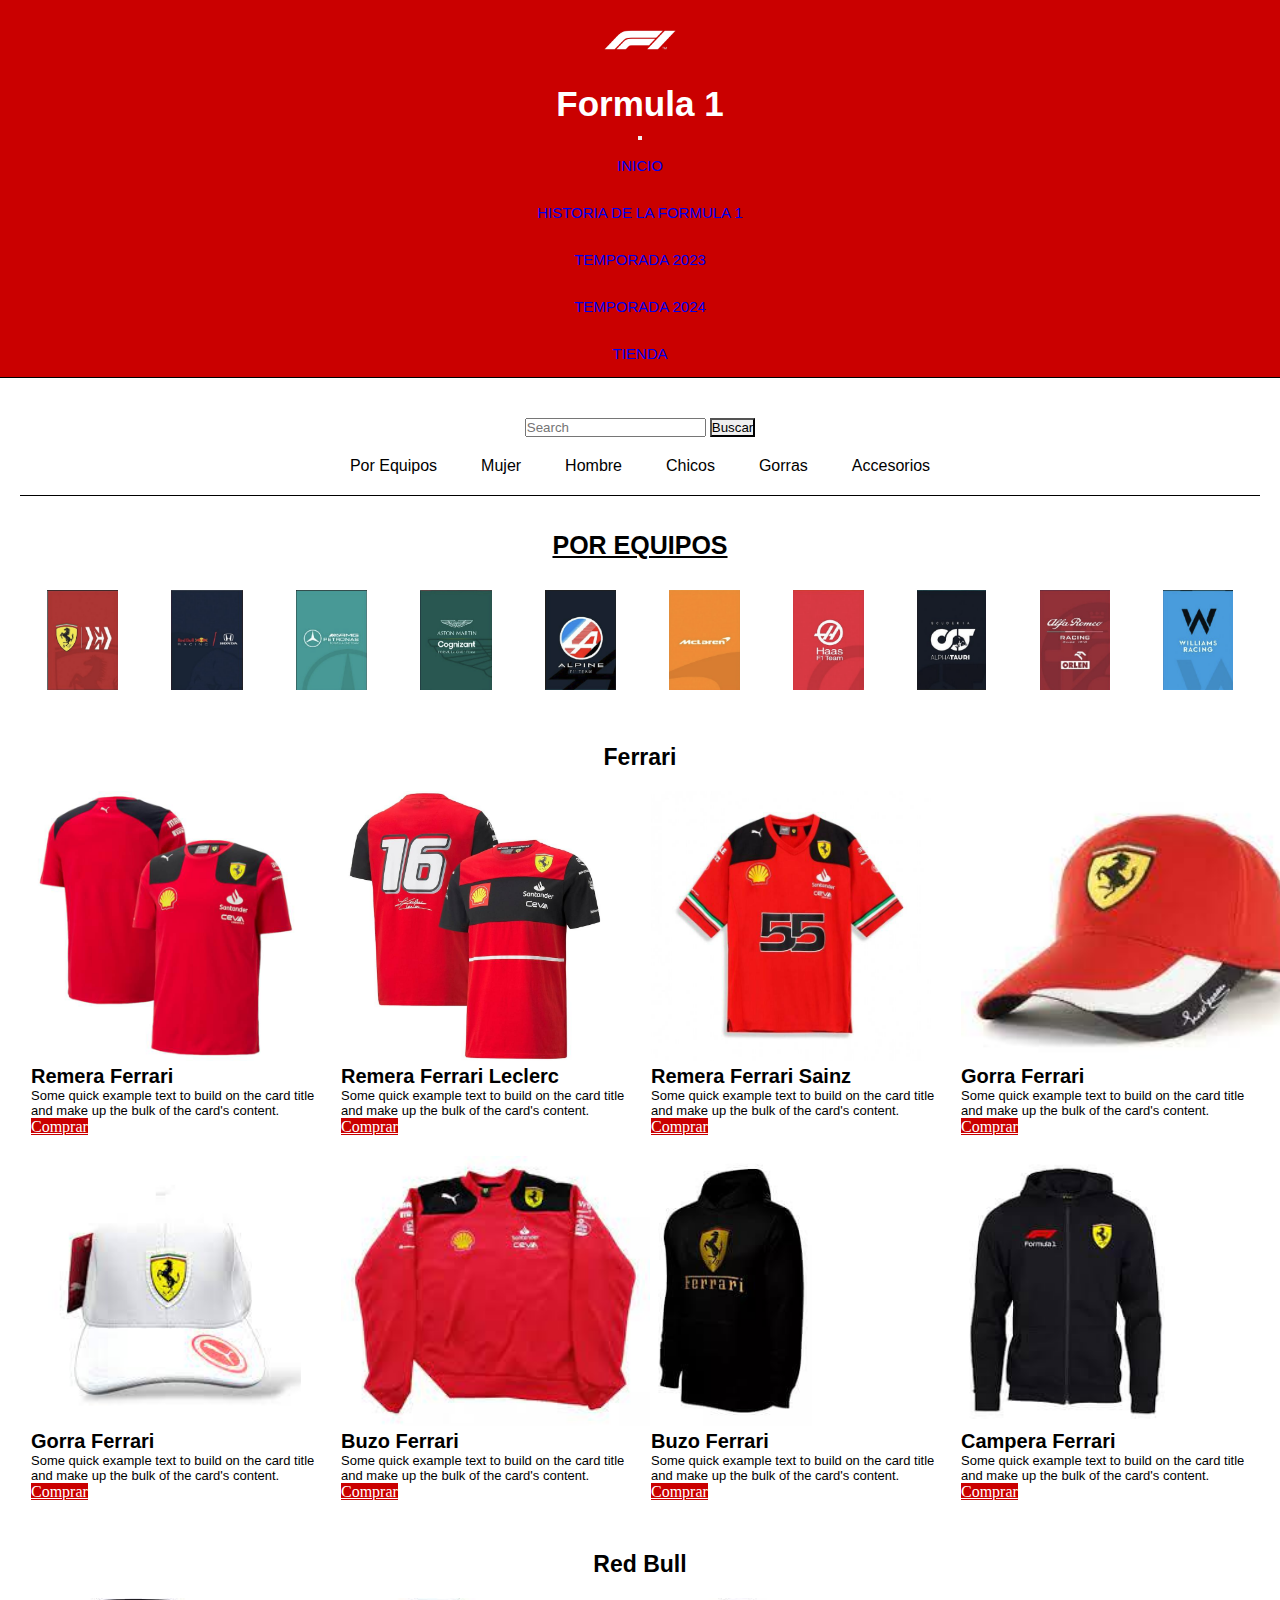
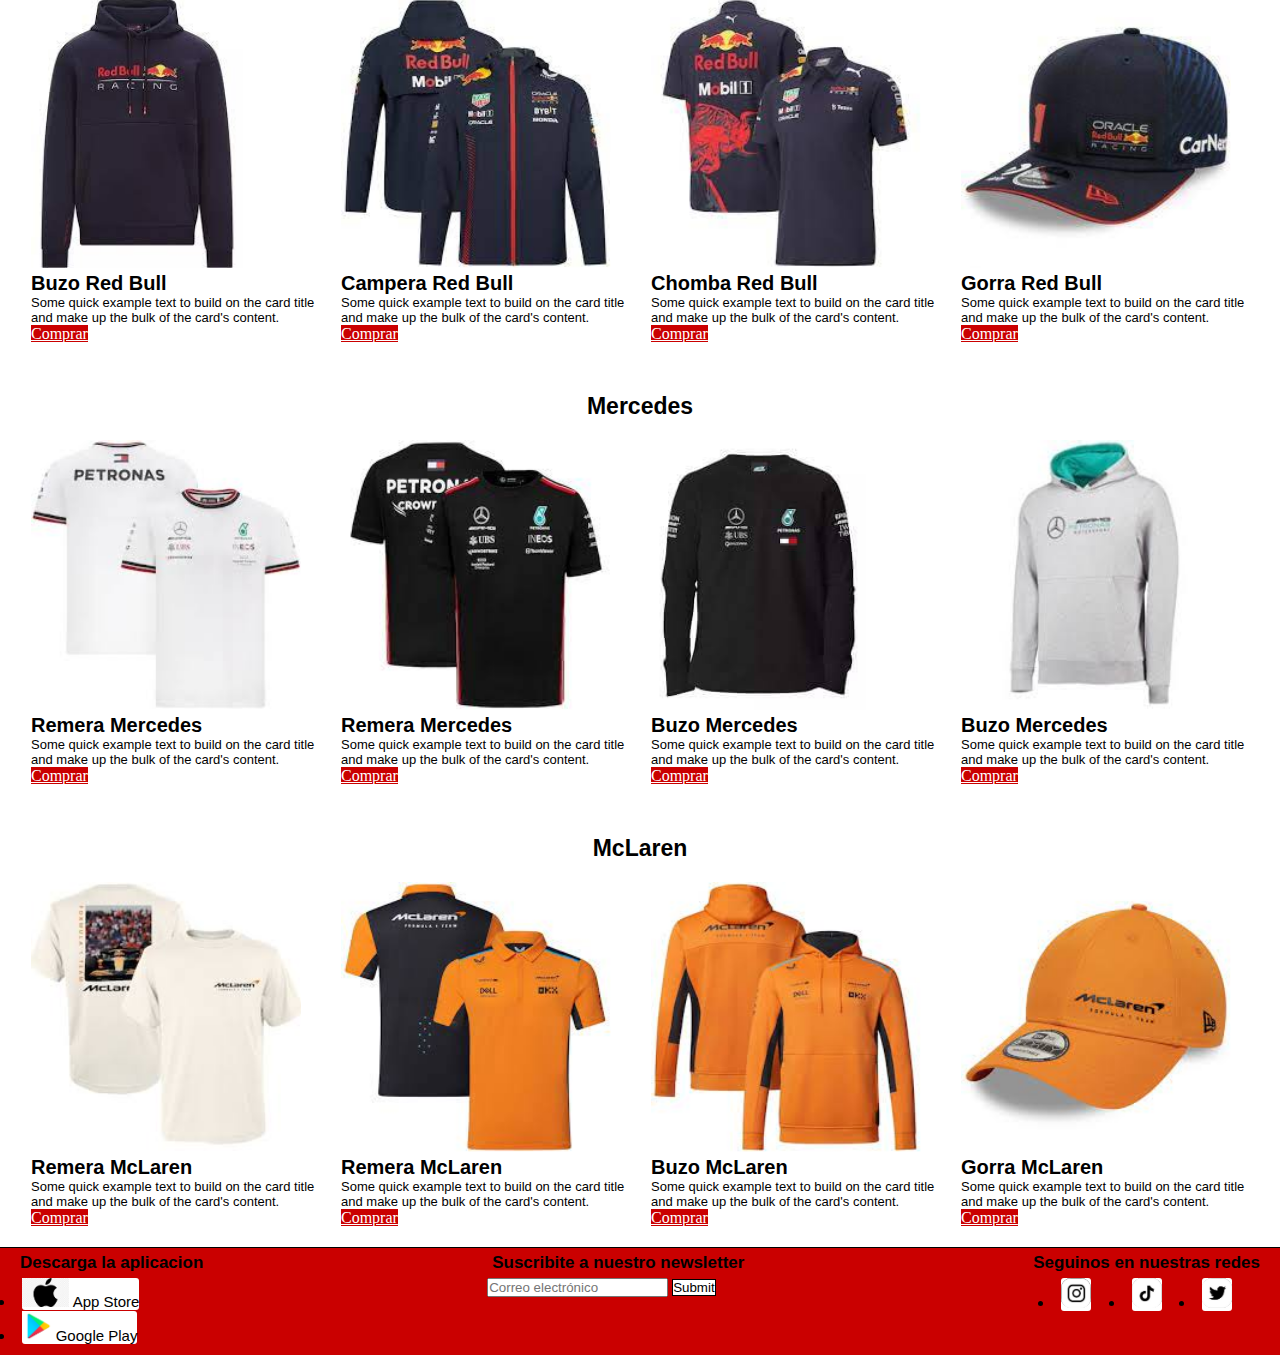
<file: html/tienda.html>
<!DOCTYPE html>
<html lang="es">

<head>
    <meta charset="UTF-8">
    <meta name="viewport" content="width=device-width, initial-scale=1.0">
    <meta name="description"
        content="En esta página vas a poder comprar todo lo que quieras del merchandising de la F1">
    <title>Formula 1 Fans | Tienda</title>
    <link rel="shortcut icon" href="../img/favicon.jpg">
    <link href="https://cdn.jsdelivr.net/npm/bootstrap@5.3.2/dist/css/bootstrap.min.css" rel="stylesheet"
        integrity="sha384-T3c6CoIi6uLrA9TneNEoa7RxnatzjcDSCmG1MXxSR1GAsXEV/Dwwykc2MPK8M2HN" crossorigin="anonymous">
    <link rel="stylesheet" href="../css/estilo.css">
</head>

<body>
    <header class="navbar navbar-expand-lg sticky-top">
        <div class="container-fluid">
            <a class="navbar-brand" href="../index.html">
                <img src="../img/logof1-def.png" alt="Logo Formula 1">
            </a>
            <a href="../index.html">
                <h1>Formula 1</h1>
            </a>
            <button class="navbar-toggler" type="button" data-bs-toggle="collapse" data-bs-target="#navbarNav"
                aria-controls="navbarNav" aria-expanded="false" aria-label="Toggle navigation">
                <span class="navbar-toggler-icon"></span>
            </button>
            <nav class="collapse navbar-collapse" id="navbarNav">
                <ul class="navbar-nav ms-auto">
                    <li class="nav-item fuenteMen">
                        <a class="nav-link" href="../index.html">Inicio</a>
                    </li>
                    <li class="nav-item fuenteMen">
                        <a class="nav-link" href="historia.html">Historia de la Formula 1</a>
                    </li>
                    <li class="nav-item fuenteMen">
                        <a class="nav-link" href="temporada2023.html">Temporada 2023</a>
                    </li>
                    <li class="nav-item fuenteMen">
                        <a class="nav-link" href="temporada2024.html">Temporada 2024</a>
                    </li>
                    <li class="nav-item fuenteMen">
                        <a class="nav-link" href="tienda.html">Tienda</a>
                    </li>
                </ul>
            </nav>
        </div>
    </header>

    <main class="mainTienda">
        <div class="container-fluid searchDiv">
            <form class="d-flex" role="search">
                <input class="form-control me-2" type="search" placeholder="Search" aria-label="Search">
                <button class="btn btn-outline-success" type="submit">Buscar</button>
            </form>
        </div>

        <nav class="tienda">
            <ul class="lista">
                <li>Por Equipos</li>
                <li>Mujer</li>
                <li>Hombre</li>
                <li>Chicos</li>
                <li>Gorras</li>
                <li>Accesorios</li>
            </ul>
        </nav>

        <h2>Por Equipos</h2>
        <div>
            <ul class="tiendaEquipos">
                <li>
                    <img class="imgTiendaEquipos" src="../img/logoferrari.png" alt="Ferrari" width="auto"
                        height="100px">
                    <p class="pTiendaEquipos">Ferrari</p>
                </li>
                <li>
                    <img class="imgTiendaEquipos" src="../img/logoredbull.png" alt="Red Bull" width="auto"
                        height="100px">
                    <p class="pTiendaEquipos">Red Bull</p>
                </li>
                <li>
                    <img class="imgTiendaEquipos" src="../img/logomercedes.png" alt="Mercedes" width="auto"
                        height="100px">
                    <p class="pTiendaEquipos">Mercedes</p>
                </li>
                <li>
                    <img class="imgTiendaEquipos" src="../img/logoastonmartin.png" alt="Aston Martin" width="auto"
                        height="100px">
                    <p class="pTiendaEquipos">Aston Martin</p>
                </li>
                <li>
                    <img class="imgTiendaEquipos" src="../img/logoalpine.png" alt="Alpine" width="auto" height="100px">
                    <p class="pTiendaEquipos">Alpine</p>
                </li>
                <li>
                    <img class="imgTiendaEquipos" src="../img/logomclaren.png" alt="Mc Laren" width="auto"
                        height="100px">
                    <p class="pTiendaEquipos">McLaren</p>
                </li>
                <li>
                    <img class="imgTiendaEquipos" src="../img/logohaas.png" alt="Haas" width="auto" height="100px">
                    <p class="pTiendaEquipos">Haas</p>
                </li>
                <li>
                    <img class="imgTiendaEquipos" src="../img/logoalphatauri.png" alt="Alpha Tauri" width="auto"
                        height="100px">
                    <p class="pTiendaEquipos">Alpha Tauri</p>
                </li>
                <li>
                    <img class="imgTiendaEquipos" src="../img/logoalfaromeo.png" alt="Alfa Romeo" width="auto"
                        height="100px">
                    <p class="pTiendaEquipos">Alfa Romeo</p>
                </li>
                <li>
                    <img class="imgTiendaEquipos" src="../img/logowilliams.png" alt="Williams" width="auto"
                        height="100px">
                    <p class="pTiendaEquipos">Williams</p>
                </li>
            </ul>
        </div>

        <div>
            <h3 class="h3Tienda">Ferrari</h3>
            <div class="tiendaCartas">
                <div class="card cardTienda" style="width: 18rem;">
                    <img src="../img/remeraferrari.jpg" class="card-img-top" alt="Remera Ferrari" style="height: 270px;">
                    <div class="card-body">
                        <h5 class="card-title">Remera Ferrari</h5>
                        <p class="card-text">Some quick example text to build on the card title and make up the bulk of
                            the
                            card's content.</p>
                        <a href="#" class="btn btnTienda">Comprar</a>
                    </div>
                </div>
                <div class="card cardTienda" style="width: 18rem;">
                    <img src="../img/remeracharlesleclerc.jpg" class="card-img-top" alt="Remera Ferrari CL" style="height: 270px;">
                    <div class="card-body">
                        <h5 class="card-title">Remera Ferrari Leclerc</h5>
                        <p class="card-text">Some quick example text to build on the card title and make up the bulk of
                            the
                            card's content.</p>
                        <a href="#" class="btn btnTienda">Comprar</a>
                    </div>
                </div>
                <div class="card cardTienda" style="width: 18rem;">
                    <img src="../img/remeracarlossainz.jpg" class="card-img-top" alt="Remera Ferrari CS" style="height: 270px;">
                    <div class="card-body">
                        <h5 class="card-title">Remera Ferrari Sainz</h5>
                        <p class="card-text">Some quick example text to build on the card title and make up the bulk of
                            the
                            card's content.</p>
                        <a href="#" class="btn btnTienda">Comprar</a>
                    </div>
                </div>
                <div class="card cardTienda" style="width: 18rem;">
                    <img src="../img/gorraferrari.jpg" class="card-img-top" alt="Gorra Ferrari" style="height: 270px;">
                    <div class="card-body">
                        <h5 class="card-title">Gorra Ferrari</h5>
                        <p class="card-text">Some quick example text to build on the card title and make up the bulk of
                            the
                            card's content.</p>
                        <a href="#" class="btn btnTienda">Comprar</a>
                    </div>
                </div>
                <div class="card cardTienda" style="width: 18rem;">
                    <img src="../img/gorraferrari1.jpg" class="card-img-top" alt="Gorra Ferrari" style="height: 270px;">
                    <div class="card-body">
                        <h5 class="card-title">Gorra Ferrari</h5>
                        <p class="card-text">Some quick example text to build on the card title and make up the bulk of
                            the
                            card's content.</p>
                        <a href="#" class="btn btnTienda">Comprar</a>
                    </div>
                </div>
                <div class="card cardTienda" style="width: 18rem;">
                    <img src="../img/buzoferrari.jpg" class="card-img-top" alt="Buzo Ferrari" style="height: 270px;">
                    <div class="card-body">
                        <h5 class="card-title">Buzo Ferrari</h5>
                        <p class="card-text">Some quick example text to build on the card title and make up the bulk of
                            the
                            card's content.</p>
                        <a href="#" class="btn btnTienda">Comprar</a>
                    </div>
                </div>
                <div class="card cardTienda" style="width: 18rem;">
                    <img src="../img/buzoferrari1.jpg" class="card-img-top" alt="Buzo Ferrari" style="height: 270px;">
                    <div class="card-body">
                        <h5 class="card-title">Buzo Ferrari</h5>
                        <p class="card-text">Some quick example text to build on the card title and make up the bulk of
                            the
                            card's content.</p>
                        <a href="#" class="btn btnTienda">Comprar</a>
                    </div>
                </div>
                <div class="card cardTienda" style="width: 18rem;">
                    <img src="../img/camperaferrari.jpg" class="card-img-top" alt="Campera Ferrari" style="height: 270px;">
                    <div class="card-body">
                        <h5 class="card-title">Campera Ferrari</h5>
                        <p class="card-text">Some quick example text to build on the card title and make up the bulk of
                            the
                            card's content.</p>
                        <a href="#" class="btn btnTienda">Comprar</a>
                    </div>
                </div>
            </div>

            <h3 class="h3Tienda">Red Bull</h3>
            <div class="tiendaCartas">
                <div class="card cardTienda" style="width: 18rem;">
                    <img src="../img/buzoredbull1.jpg" class="card-img-top" alt="Buzo Red Bull" style="height: 270px;">
                    <div class="card-body">
                        <h5 class="card-title">Buzo Red Bull</h5>
                        <p class="card-text">Some quick example text to build on the card title and make up the bulk of
                            the
                            card's content.</p>
                        <a href="#" class="btn btnTienda">Comprar</a>
                    </div>
                </div>
                <div class="card cardTienda" style="width: 18rem;">
                    <img src="../img/camperaredbull.jpg" class="card-img-top" alt="Campera Red Bull" style="height: 270px;">
                    <div class="card-body">
                        <h5 class="card-title">Campera Red Bull</h5>
                        <p class="card-text">Some quick example text to build on the card title and make up the bulk of
                            the
                            card's content.</p>
                        <a href="#" class="btn btnTienda">Comprar</a>
                    </div>
                </div>
                <div class="card cardTienda" style="width: 18rem;">
                    <img src="../img/chombaredbull.jpg" class="card-img-top" alt="Chomba Red Bull" style="height: 270px;">
                    <div class="card-body">
                        <h5 class="card-title">Chomba Red Bull</h5>
                        <p class="card-text">Some quick example text to build on the card title and make up the bulk of
                            the
                            card's content.</p>
                        <a href="#" class="btn btnTienda">Comprar</a>
                    </div>
                </div>
                <div class="card cardTienda" style="width: 18rem;">
                    <img src="../img/gorraredbull.jpg" class="card-img-top" alt="Gorra Red Bull" style="height: 270px;">
                    <div class="card-body">
                        <h5 class="card-title">Gorra Red Bull</h5>
                        <p class="card-text">Some quick example text to build on the card title and make up the bulk of
                            the
                            card's content.</p>
                        <a href="#" class="btn btnTienda">Comprar</a>
                    </div>
                </div>
            </div>

            <h3 class="h3Tienda">Mercedes</h3>
            <div class="tiendaCartas">
                <div class="card cardTienda" style="width: 18rem;">
                    <img src="../img/remeramercedes.jpg" class="card-img-top" alt="Remera Mercedes" style="height: 270px;">
                    <div class="card-body">
                        <h5 class="card-title">Remera Mercedes</h5>
                        <p class="card-text">Some quick example text to build on the card title and make up the bulk of
                            the
                            card's content.</p>
                        <a href="#" class="btn btnTienda">Comprar</a>
                    </div>
                </div>
                <div class="card cardTienda" style="width: 18rem;">
                    <img src="../img/remeramercedes1.jpg" class="card-img-top" alt="Remera Mercedes" style="height: 270px;">
                    <div class="card-body">
                        <h5 class="card-title">Remera Mercedes</h5>
                        <p class="card-text">Some quick example text to build on the card title and make up the bulk of
                            the
                            card's content.</p>
                        <a href="#" class="btn btnTienda">Comprar</a>
                    </div>
                </div>
                <div class="card cardTienda" style="width: 18rem;">
                    <img src="../img/buzomercedes.jpg" class="card-img-top" alt="Buzo Mercedes" style="height: 270px;">
                    <div class="card-body">
                        <h5 class="card-title">Buzo Mercedes</h5>
                        <p class="card-text">Some quick example text to build on the card title and make up the bulk of
                            the
                            card's content.</p>
                        <a href="#" class="btn btnTienda">Comprar</a>
                    </div>
                </div>
                <div class="card cardTienda" style="width: 18rem;">
                    <img src="../img/buzomercedes1.jpg" class="card-img-top" alt="Buzo Mercedes" style="height: 270px;">
                    <div class="card-body">
                        <h5 class="card-title">Buzo Mercedes</h5>
                        <p class="card-text">Some quick example text to build on the card title and make up the bulk of
                            the
                            card's content.</p>
                        <a href="#" class="btn btnTienda">Comprar</a>
                    </div>
                </div>
            </div>

            <h3 class="h3Tienda">McLaren</h3>
            <div class="tiendaCartas">
                <div class="card cardTienda" style="width: 18rem;">
                    <img src="../img/remeramclaren.jpg" class="card-img-top" alt="Remera McLaren" style="height: 270px;">
                    <div class="card-body">
                        <h5 class="card-title">Remera McLaren</h5>
                        <p class="card-text">Some quick example text to build on the card title and make up the bulk of
                            the
                            card's content.</p>
                        <a href="#" class="btn btnTienda">Comprar</a>
                    </div>
                </div>
                <div class="card cardTienda" style="width: 18rem;">
                    <img src="../img/remeramclaren1.jpg" class="card-img-top" alt="Remera McLaren" style="height: 270px;">
                    <div class="card-body">
                        <h5 class="card-title">Remera McLaren</h5>
                        <p class="card-text">Some quick example text to build on the card title and make up the bulk of
                            the
                            card's content.</p>
                        <a href="#" class="btn btnTienda">Comprar</a>
                    </div>
                </div>
                <div class="card cardTienda" style="width: 18rem;">
                    <img src="../img/buzomclaren.jpg" class="card-img-top" alt="Buzo McLaren" style="height: 270px;">
                    <div class="card-body">
                        <h5 class="card-title">Buzo McLaren</h5>
                        <p class="card-text">Some quick example text to build on the card title and make up the bulk of
                            the
                            card's content.</p>
                        <a href="#" class="btn btnTienda">Comprar</a>
                    </div>
                </div>
                <div class="card cardTienda" style="width: 18rem;">
                    <img src="../img/gorramclaren.jpg" class="card-img-top" alt="Gorra McLaren" style="height: 270px;">
                    <div class="card-body">
                        <h5 class="card-title">Gorra McLaren</h5>
                        <p class="card-text">Some quick example text to build on the card title and make up the bulk of
                            the
                            card's content.</p>
                        <a href="#" class="btn btnTienda">Comprar</a>
                    </div>
                </div>
            </div>
        </div>


    </main>



    <!-- FOOTER -->
    <footer class="padre-flex">
        <div class="divsFooter">
            <div class="descargaAplicacion">
                <h4 class="descarga" id="tituloDescargaApp">Descarga la aplicacion</h4>
                <ul class="nav list-unstyled d-flex" id="botonesAplicacion">
                    <li>
                        <button class="aplicacion">
                            <img class="apple" src="../img/appstore.jpg" alt="AppStore">
                            <a class="textoAplicacion" href="https://www.apple.com/la/app-store/">App Store</a>
                        </button>
                    </li>
                    <li>
                        <button class="aplicacion">
                            <img class="google" src="../img/googleplay.png" alt="GooglePlay">
                            <a class="textoAplicacion"
                                href="https://play.google.com/store/games?hl=es_AR&gl=US&pli=1">Google Play</a>
                        </button>
                    </li>
                </ul>
            </div>

            <div class="formulario">
                <form>
                    <h4 class="correo" id="tituloFormulario">Suscribite a nuestro newsletter</h4>
                    <div id="formularioEmail">
                        <label for="correoelectronico" class="oculto">Correo electrónico</label>
                        <input type="email" placeholder="Correo electrónico" id="correoelectronico">
                        <input class="submit" type="submit">
                    </div>
                </form>
            </div>

            <div>
                <h4 class="nuestrasRedes" id="seguinosRedes">Seguinos en nuestras redes</h4>
                <ul class="nav list-unstyled d-flex redes" id="rrss">
                    <li>
                        <button class="aplicacion">
                            <a class="textoRedesSociales"
                                href="https://www.instagram.com/">
                                <img class="redesSociales" src="../img/logoig.jpg" alt="Instagram">
                            </a>
                        </button>
                    </li>
                    <li>
                        <button class="aplicacion">
                            <a class="textoRedesSociales"
                                href="https://www.tiktok.com/es/">
                                <img class="redesSociales" src="../img/logotiktok.jpg" alt="Tik Tok">
                            </a>
                        </button>
                    </li>
                    <li>
                        <button class="aplicacion">
                            <a class="textoRedesSociales"
                                href="https://twitter.com/?lang=es">
                                <img class="redesSociales" src="../img/logotwitter.jpg" alt="Twitter">
                            </a>
                        </button>
                    </li>
                </ul>
            </div>
        </div>
    </footer>


    <script src="https://cdn.jsdelivr.net/npm/bootstrap@5.3.2/dist/js/bootstrap.bundle.min.js"
        integrity="sha384-C6RzsynM9kWDrMNeT87bh95OGNyZPhcTNXj1NW7RuBCsyN/o0jlpcV8Qyq46cDfL"
        crossorigin="anonymous"></script>
</body>

</html>
</file>
<file: css/estilo.css>
* {
  margin: 0;
  padding: 0;
}

header {
  background-color: rgb(202, 0, 0);
  border-bottom: 1px solid black;
  text-align: center;
}
header a {
  text-decoration: none;
}
header a h1 {
  font-family: "Franklin Gothic Medium", "Arial Narrow", Arial, sans-serif;
  color: white;
  font-size: 35px;
  font-weight: bold;
}
header a img {
  width: 80px;
}

.fuenteMen {
  font-size: 15px;
  color: black;
  font-family: "Franklin Gothic Medium", "Arial Narrow", Arial, sans-serif;
  text-transform: uppercase;
  padding: 15px;
}
.fuenteMen a:hover {
  color: white;
}

footer {
  background-color: rgb(202, 0, 0);
  border-top: 1px solid black;
}
footer h4 {
  font-family: "Franklin Gothic Medium", "Arial Narrow", Arial, sans-serif;
  font-size: 17px;
  color: black;
  padding: 5px;
  font-weight: bold;
}
footer button {
  background-color: white;
  width: auto;
  height: auto;
  border-style: none;
  margin: 0 7px 0 7px;
  border-radius: 3px;
}
footer button a {
  text-decoration: none;
  color: black;
  font-size: 15px;
}
footer .divsFooter {
  display: flex;
  flex-wrap: wrap;
  justify-content: space-between;
  padding: 0 15px 10px 15px;
}

.google {
  width: 30px;
}

.apple {
  width: 47px;
}

.redesSociales {
  width: 30px;
  border-radius: 10px;
}

.oculto {
  position: absolute !important;
  width: 1px;
  height: 1px;
  padding: 0;
  margin: -1px;
  overflow: hidden !important;
  clip: rect(0, 0, 0, 0);
  white-space: nowrap;
}

.submit {
  background-color: white;
  border: 0.75px solid black;
}

.redes {
  display: flex;
  justify-content: space-evenly;
}

.textoRedesSociales {
  display: hidden;
}

main h2 {
  font-size: 25px;
  text-align: center;
  text-transform: uppercase;
  font-weight: bold;
  text-decoration: underline;
  font-family: "Franklin Gothic Medium", "Arial Narrow", Arial, sans-serif;
  padding-top: 30px;
  margin-top: 5px;
}
main h3 {
  font-size: 23px;
  font-weight: bold;
  font-family: "Franklin Gothic Medium", "Arial Narrow", Arial, sans-serif;
  padding-top: 10px;
}
main h4 {
  font-size: 20px;
  font-weight: bold;
  font-family: "Franklin Gothic Medium", "Arial Narrow", Arial, sans-serif;
}
main h5 {
  font-size: 17px;
  font-weight: bold;
  font-family: "Franklin Gothic Medium", "Arial Narrow", Arial, sans-serif;
}
main p {
  font-family: Arial, Helvetica, sans-serif;
  font-weight: lighter;
  font-size: 15px;
}

.carousel {
  margin-top: 20px;
}

.mainInicio {
  margin: 0 10px 0 10px;
  padding: 0 10px 0 10px;
}

.card-img-top-neumatico {
  width: 115px;
  height: 110px;
  align-self: center;
  padding-top: 7px;
}

.neumaticos {
  text-align: center;
  font-family: "Franklin Gothic Medium", "Arial Narrow", Arial, sans-serif;
  font-weight: bold;
  font-size: 17px;
}

.banderasCartas {
  display: flex;
  justify-content: space-around;
}

.card-text {
  font-family: Arial, Helvetica, sans-serif;
  font-weight: lighter;
  font-size: 13px;
}

.halo {
  display: flex;
  flex-wrap: wrap;
  justify-content: space-around;
}

.volantes {
  display: flex;
  flex-wrap: wrap;
  justify-content: space-evenly;
}

.mainHistoria {
  margin: 20px;
}

.aleron {
  width: 300px;
  height: 200px;
}

.motor {
  width: 300px;
  height: 200px;
}

.imagen {
  width: 345px;
  height: auto;
}

.introVideo {
  font-weight: bold;
}

.alerones {
  display: flex;
  flex-direction: row;
  flex-wrap: wrap;
  justify-content: space-around;
}

.motores {
  display: flex;
  flex-direction: row;
  flex-wrap: wrap;
  justify-content: space-around;
}

.primeraFoto {
  width: 340px;
  height: 250px;
}

.cardPilotos {
  display: flex;
  flex-wrap: wrap;
  justify-content: space-evenly;
  align-items: flex-end;
  padding-top: 10px;
  padding-bottom: 30px;
}

.tablaCampeonatoPilotos {
  margin: 0 50px 20px 50px;
  border-radius: 3px;
}

.puesto {
  font-weight: bold;
}

.tablaCampeonatoPilotos tr:hover td {
  background-color: rgba(220, 22, 22, 0.863);
  color: white;
}

.tablaCampeonatoEscuderias {
  margin: 0 50px 20px 50px;
}

.tablaCampeonatoEscuderias tr:hover td {
  background-color: rgba(220, 22, 22, 0.863);
  color: white;
}

.puntosEscuderia {
  text-align: end;
}

.autoLogo {
  display: flex;
  flex-wrap: wrap;
  justify-content: space-evenly;
}

.nombreEscuderia {
  font-weight: bold;
}

.auto2023 {
  width: 150px;
  height: auto;
  transition: all 1.3s;
}

.auto2023:hover {
  width: 500px;
  height: auto;
  transition: all 1.3s;
}

.mainTemporada2024 {
  margin: 0 30px;
}

table {
  table-layout: fixed;
  width: 100%;
  border-collapse: collapse;
  border: 1px solid black;
}

.encabezadoTabla {
  border: 1px solid black;
  background-color: rgb(202, 0, 0);
  color: white;
  text-align: center;
  text-transform: uppercase;
  font-weight: bold;
  font-family: "Franklin Gothic Medium", "Arial Narrow", Arial, sans-serif;
  font-size: 20px;
}

.contenidoTabla {
  border: 1px solid black;
  color: black;
  font-family: "Franklin Gothic Medium", "Arial Narrow", Arial, sans-serif;
  font-size: 18px;
  text-align: center;
}

.imgTabla {
  width: 100px;
}

.mapaCircuito {
  width: 200px;
  height: 110px;
}

.escuderiasCartas {
  display: flex;
  justify-content: space-around;
}

.card-title {
  font-size: 20px;
  font-family: "Franklin Gothic Medium", "Arial Narrow", Arial, sans-serif;
  font-weight: bold;
}

.infoEscuderia {
  font-size: 14px;
  font-family: Arial, Helvetica, sans-serif;
  font-weight: lighter;
}

.pilotosCartas {
  display: flex;
  justify-content: space-around;
}

.cardPiloto {
  margin-bottom: 20px;
}

.piloto {
  text-align: center;
  font-size: 23px;
}

.infoPilotos {
  font-family: Arial, Helvetica, sans-serif;
  font-size: 14px;
  font-weight: lighter;
  text-align: center;
}

.mainTienda {
  margin: 20px;
}

.searchDiv {
  display: flex;
  justify-content: center;
  padding-top: 20px;
}

.btn {
  color: black;
  border-color: black;
}
.btn:hover {
  color: white;
  background-color: rgb(202, 0, 0);
  border-color: rgb(202, 0, 0);
}

.tienda ul {
  padding: 20px;
  text-align: center;
  border-bottom: 1px solid black;
}
.tienda ul li {
  display: inline;
  padding: 20px;
  list-style-type: none;
  font-family: "Franklin Gothic Medium", "Arial Narrow", Arial, sans-serif;
}
.tienda ul li:hover {
  color: rgb(202, 0, 0);
}

.tiendaEquipos {
  display: flex;
  flex-wrap: wrap;
  justify-content: space-around;
  padding-top: 30px;
}
.tiendaEquipos li {
  list-style-type: none;
}

.h3Tienda {
  text-align: center;
  padding-top: 50px;
}

.btnTienda {
  color: white;
  background-color: rgb(202, 0, 0);
}

.tiendaCartas {
  display: flex;
  flex-wrap: wrap;
  justify-content: space-around;
}

.cardTienda {
  margin-top: 20px;
}

.imgTiendaEquipos {
  height: 100px;
  width: auto;
  transition: all 1.3s;
}

.imgTiendaEquipos:hover {
  height: 150px;
  width: auto;
  transition: all 1.3s;
}

@media (min-width: 768px) {
  #footer {
    display: grid;
    grid-template-areas: "descargaApp descargaApp" "tituloFormulario seguinosRedes" "formularioEmail rrss";
    grid-template-rows: auto;
    grid-template-columns: 1fr 1fr;
    row-gap: 10px;
  }
}
@media (min-width: 1024px) {
  #footer {
    display: grid;
    grid-template-areas: "descargaApp tituloFormulario seguinosRedes" "descargaApp formularioEmail rrss";
    grid-template-rows: auto;
    grid-template-columns: 1fr 1fr 1fr;
  }
}
div#descargaApp {
  grid-area: descargaApp;
}

ul#botonesAplicacion {
  grid-area: botonesAplicacion;
}

h4#tituloDescargaApp {
  grid-area: tituloDescargaApp;
}
h4#tituloFormulario {
  grid-area: tituloFormulario;
}
h4#seguinosRedes {
  grid-area: seguinosRedes;
}

div#formularioEmail {
  grid-area: formularioEmail;
}

ul#rrss {
  grid-area: rrss;
}

@media (min-width: 768px) {
  #grilla {
    display: grid;
    grid-template-areas: "titulo titulo" "imagen parrafo";
    grid-template-rows: auto;
    grid-template-columns: 1fr 3fr;
    column-gap: 20px;
    row-gap: 15px;
  }
}
h2#titulo {
  grid-area: titulo;
}

img#imagen {
  grid-area: imagen;
}

p#parrafo {
  grid-area: parrafo;
}

@media (min-width: 768px) {
  #conteiner {
    display: grid;
    grid-template-areas: "primerasCarreras primerasCarreras" "primeraCarreraFoto desarrolloCarreras";
    grid-template-rows: auto;
    grid-template-columns: 1fr 3fr;
    column-gap: 20px;
    row-gap: 5px;
  }
}
h3#primerasCarreras {
  grid-area: primerasCarreras;
}

p#desarrolloCarreras {
  grid-area: desarrolloCarreras;
}

img#primeraCarreraFoto {
  grid-area: primeraCarreraFoto;
}

@media (max-width: 768px) {
  .nombrePiloto {
    display: none;
  }
}
@media (max-width: 768px) {
  .auto2023 {
    display: none;
  }
  .pilotosEscuderia {
    display: none;
  }
}
@media (max-width: 1023px) {
  .ubicacionTabla {
    display: none;
  }
  .imgTabla {
    width: 75px;
  }
  .filaTablaCalendario {
    height: 110px;
  }
}
@media (min-width: 1023px) {
  .cartaEscuderia {
    height: 155px;
  }
}
@media (min-width: 840px) {
  .pTiendaEquipos {
    display: none;
  }
}
@media (max-width: 840px) {
  .imgTiendaEquipos {
    display: none;
  }
  .pTiendaEquipos {
    padding: 20px;
    font-family: "Franklin Gothic Medium", "Arial Narrow", Arial, sans-serif;
    font-weight: lighter;
  }
  .pTiendaEquipos:hover {
    background-color: rgb(202, 0, 0);
    color: white;
  }
}

/*# sourceMappingURL=estilo.css.map */
</file>
